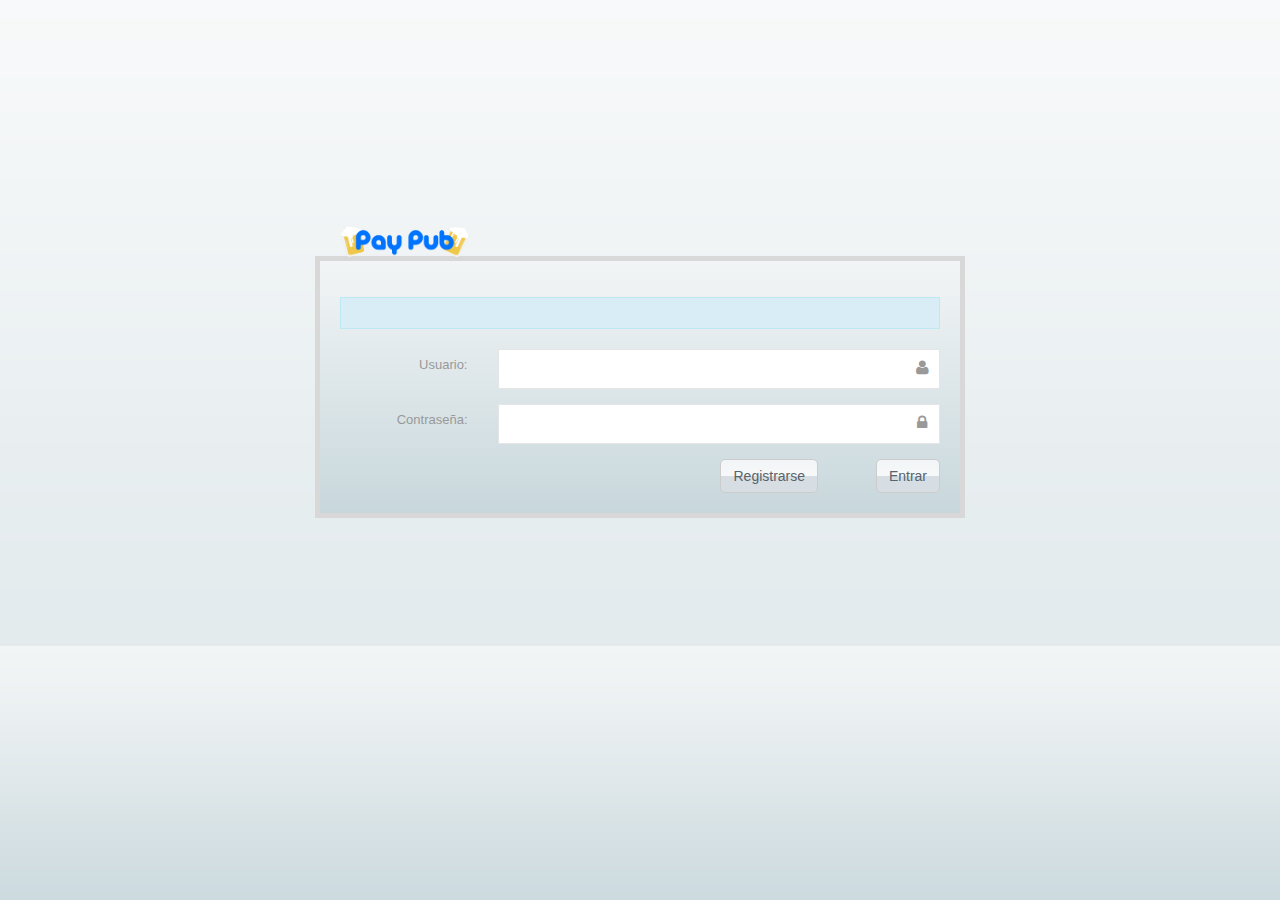
<file: index.html>
<!DOCTYPE html>
<html lang="en">
<head>
    <title>Dashboard | Dashboard</title>
    <meta charset="utf-8">
    <meta http-equiv="X-UA-Compatible" content="IE=edge,chrome=1">
    <meta name="viewport" content="width=device-width, initial-scale=1.0">
    <link rel="shortcut icon" href="images/icons/favicon.ico">
    <link rel="apple-touch-icon" href="images/icons/favicon.png">
    <link rel="apple-touch-icon" sizes="72x72" href="images/icons/favicon-72x72.png">
    <link rel="apple-touch-icon" sizes="114x114" href="images/icons/favicon-114x114.png">
    <!--Loading bootstrap css-->
    <link type="text/css" rel="stylesheet" href="http://fonts.googleapis.com/css?family=Open+Sans:400italic,400,300,700">
    <link type="text/css" rel="stylesheet" href="http://fonts.googleapis.com/css?family=Oswald:400,700,300">
    <link type="text/css" rel="stylesheet" href="styles/jquery-ui-1.10.4.custom.min.css">
    <link type="text/css" rel="stylesheet" href="styles/font-awesome.min.css">
    <link type="text/css" rel="stylesheet" href="styles/bootstrap.min.css">
    <link type="text/css" rel="stylesheet" href="styles/animate.css">
    <link type="text/css" rel="stylesheet" href="styles/all.css">
    <link type="text/css" rel="stylesheet" href="styles/main.css">
    <link type="text/css" rel="stylesheet" href="styles/style-responsive.css">
    <link type="text/css" rel="stylesheet" href="styles/zabuto_calendar.min.css">
    <link type="text/css" rel="stylesheet" href="styles/pace.css">
    <link type="text/css" rel="stylesheet" href="styles/jquery.news-ticker.css">
    <script src="//ajax.googleapis.com/ajax/libs/jquery/1.8.3/jquery.min.js"></script>
    <script>
        // Check browser support
        if (typeof(Storage) !== "undefined") {
            // Retrieve
            var sesion      = window.localStorage.getItem("sesion");
            if(sesion !== "Activada"){
                window.location.href = 'login.html';
            }
        } else {
            window.location.href = 'login.html';
        }
    </script>
</head>
<body>
    <div>
        <!--BEGIN TOPBAR-->
        <div id="header-topbar-option-demo" class="page-header-topbar">
            <nav id="topbar" role="navigation" style="margin-bottom: 0; " data-step="3" class="navbar navbar-default navbar-static-top">
                <div class="topbar-main" style="background:white;"><a id="menu-toggle" href="#" class="hidden-xs"><i class="fa fa-bars"></i></a>
                    <ul class="nav navbar navbar-top-links navbar-right mbn" style="text-align:right;">
                        <li class="dropdown topbar-user"><a data-hover="dropdown" href="#" class="dropdown-toggle" style="color: #0073FF;"><img src="images/avatar/profile-pic.png" alt="" class="img-responsive" style="width:35%;"/>&nbsp;<span class="hidden-xs">Pay Pub</span>&nbsp;<span class="caret"></span></a>
                            <ul class="dropdown-menu dropdown-user pull-right">
                                <li><a href="#"><i class="fa fa-user"></i>My Profile</a></li>
                                <li><a href="#" id="logout"><i class="fa fa-key"></i>Log Out</a></li>
                            </ul>
                        </li>
                    </ul>
                </div>
            </nav>
        </div>
        <!--END TOPBAR-->
        <div id="wrapper">
            <!--BEGIN PAGE WRAPPER-->
            <div id="page-wrapper" style="margin-top: 5px;">
                <!--BEGIN TITLE & BREADCRUMB PAGE-->
                <div id="title-breadcrumb-option-demo" class="page-title-breadcrumb">
                    <div class="page-header pull-left">
                        <div class="page-title" id="welcome">
                        </div>
                        <script type="text/javascript">
                            var nombreLocal     = window.localStorage.getItem("nombreLocal");
                            document.getElementById("welcome").innerHTML = "Pay Pub " + nombreLocal;
                        </script>
                    </div>
                    <div class="clearfix">
                    </div>
                </div>
                <!--END TITLE & BREADCRUMB PAGE-->
                <!--BEGIN CONTENT-->
                <div class="page-content" style="max-height: 0px;">
                    <div id="tab-general">
                        <div id="sum_box" class="row mbl">
                            <div class="col-sm-6 col-md-3">
                                <div class="panel income db mbm" id="saldos">
                                    <div class="panel-body">
                                        <p class="icon">
                                            <i class="icon fa fa-money"></i>
                                        </p>
                                        <h4 class="value">
                                            <span>Añadir Saldo</span>
                                        </h4>
                                        <br>
                                        <p class="description">
                                            Presione para añadir saldo a un cliente
                                        </p>
                                        <div class="progress progress-sm mbn">
                                            <div role="progressbar" aria-valuenow="80" aria-valuemin="0" aria-valuemax="100"
                                                style="width: 100%;" class="progress-bar progress-bar-success">
                                            </div>
                                        </div>
                                    </div>
                                </div>
                            </div>
                            <div class="col-sm-6 col-md-3">
                                <div class="panel profit db mbm" id="ejecutar">
                                    <div class="panel-body">
                                        <p class="icon">
                                            <i class="icon fa fa-credit-card"></i>
                                        </p>
                                        <h4 class="value">
                                            <span>Realizar Cobro</span></h4>
                                        <p class="description">
                                            Presione aquí para Cobrar</p>
                                            
                                        <div class="progress progress-sm mbn">
                                            <div role="progressbar" aria-valuenow="60" aria-valuemin="0" aria-valuemax="100"
                                                style="width: 100%;" class="progress-bar progress-bar-info">
                                            </div>
                                        </div>
                                    </div>
                                </div>
                            </div>
                        </div>

                    </div>
                </div>
                <!--END CONTENT-->
            </div>
            <!--END PAGE WRAPPER-->
        </div>
    </div>
    <script src="script/jquery-1.10.2.min.js"></script>
    <script src="script/jquery-migrate-1.2.1.min.js"></script>
    <script src="script/jquery-ui.js"></script>
    <script src="script/bootstrap.min.js"></script>
    <script src="script/bootstrap-hover-dropdown.js"></script>
    <script src="script/html5shiv.js"></script>
    <script src="script/respond.min.js"></script>
    <script src="script/jquery.metisMenu.js"></script>
    <script src="script/jquery.slimscroll.js"></script>
    <script src="script/jquery.cookie.js"></script>
    <script src="script/icheck.min.js"></script>
    <script src="script/custom.min.js"></script>
    <script src="script/jquery.news-ticker.js"></script>
    <script src="script/jquery.menu.js"></script>
    <script src="script/pace.min.js"></script>
    <script src="script/holder.js"></script>
    <script src="script/responsive-tabs.js"></script>
    <script src="script/jquery.flot.js"></script>
    <script src="script/jquery.flot.categories.js"></script>
    <script src="script/jquery.flot.pie.js"></script>
    <script src="script/jquery.flot.tooltip.js"></script>
    <script src="script/jquery.flot.resize.js"></script>
    <script src="script/jquery.flot.fillbetween.js"></script>
    <script src="script/jquery.flot.stack.js"></script>
    <script src="script/jquery.flot.spline.js"></script>
    <script src="script/zabuto_calendar.min.js"></script>
    <script src="script/index.js"></script>
    <!--CORE JAVASCRIPT-->
    <script src="script/main.js"></script>
    <script type="text/javascript">
    $("#ejecutar").click(function(){
        window.location.href = 'metodo.html';
    });
    </script>
    <script type="text/javascript">
    $("#saldos").click(function(){
        window.location.href = 'saldos.html';
    });
    </script>
    <script type="text/javascript">
    var id              = window.localStorage.getItem("id");
    var nomEncargado    = window.localStorage.getItem("nomEncargado");
    var apeEncargado    = window.localStorage.getItem("apeEncargado");
    var fono            = window.localStorage.getItem("fono");
    var direccion       = window.localStorage.getItem("direccion");
    var comuna          = window.localStorage.getItem("comuna");
    var ciudad          = window.localStorage.getItem("ciudad");
    var rut             = window.localStorage.getItem("rut");
    var correo          = window.localStorage.getItem("correo");
    var usuario         = window.localStorage.getItem("usuario");
    var giro            = window.localStorage.getItem("giro");
    
    </script>
    <script type="text/javascript">
    $("#logout").click(function(){
        window.localStorage.clear();
        window.location.replace('login.html');
    });
    </script>
</body>
</html>
</file>
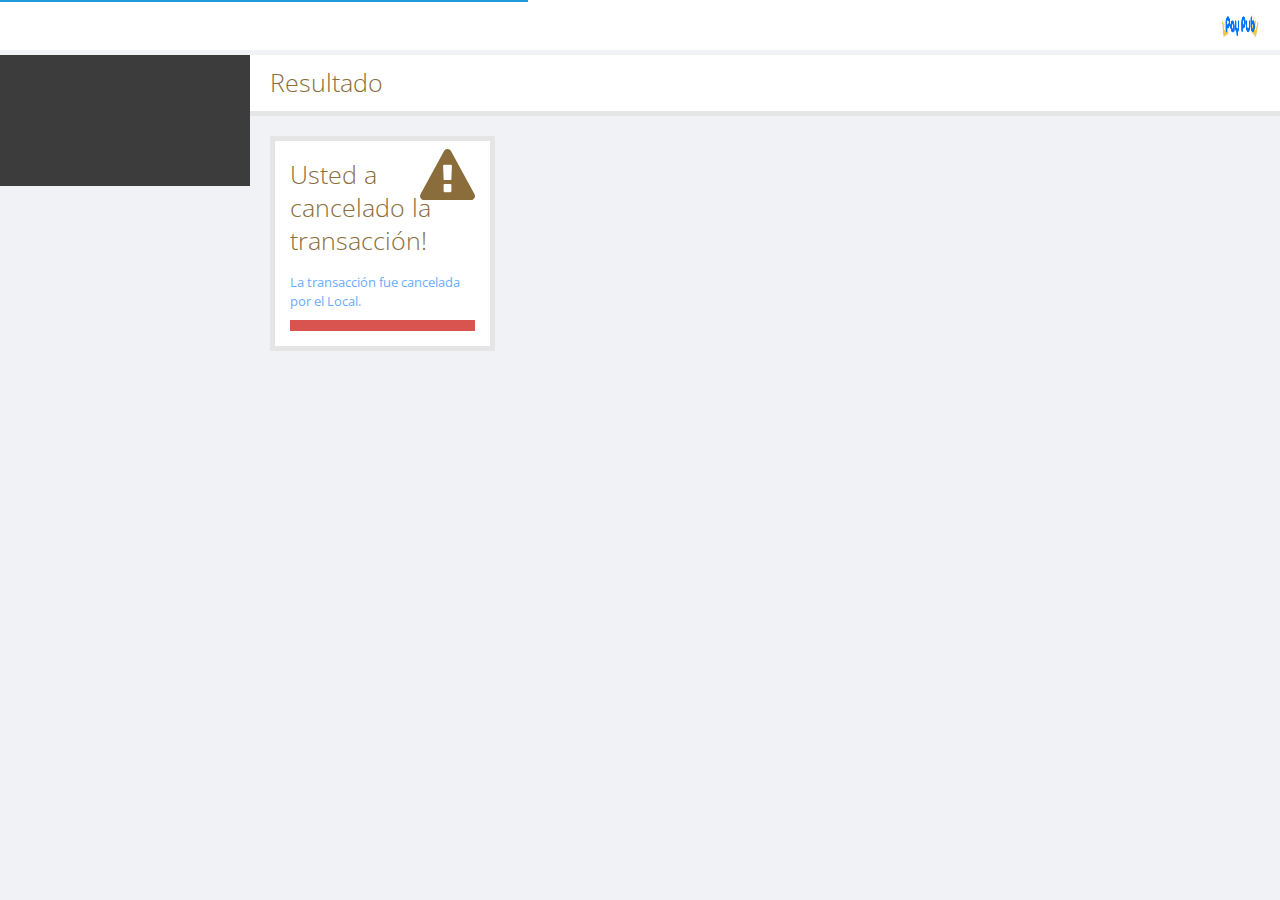
<file: cancel.html>
<!DOCTYPE html>
<html lang="en">
<head>
    <title>Dashboard | Dashboard</title>
    <meta charset="utf-8">
    <meta http-equiv="X-UA-Compatible" content="IE=edge,chrome=1">
    <meta name="viewport" content="width=device-width, initial-scale=1.0">
    <link rel="shortcut icon" href="images/icons/favicon.ico">
    <link rel="apple-touch-icon" href="images/icons/favicon.png">
    <link rel="apple-touch-icon" sizes="72x72" href="images/icons/favicon-72x72.png">
    <link rel="apple-touch-icon" sizes="114x114" href="images/icons/favicon-114x114.png">
    <!--Loading bootstrap css-->
    <link type="text/css" rel="stylesheet" href="http://fonts.googleapis.com/css?family=Open+Sans:400italic,400,300,700">
    <link type="text/css" rel="stylesheet" href="http://fonts.googleapis.com/css?family=Oswald:400,700,300">
    <link type="text/css" rel="stylesheet" href="styles/jquery-ui-1.10.4.custom.min.css">
    <link type="text/css" rel="stylesheet" href="styles/font-awesome.min.css">
    <link type="text/css" rel="stylesheet" href="styles/bootstrap.min.css">
    <link type="text/css" rel="stylesheet" href="styles/animate.css">
    <link type="text/css" rel="stylesheet" href="styles/all.css">
    <link type="text/css" rel="stylesheet" href="styles/main.css">
    <link type="text/css" rel="stylesheet" href="styles/style-responsive.css">
    <link type="text/css" rel="stylesheet" href="styles/zabuto_calendar.min.css">
    <link type="text/css" rel="stylesheet" href="styles/pace.css">
    <link type="text/css" rel="stylesheet" href="styles/jquery.news-ticker.css">
    <script src="//ajax.googleapis.com/ajax/libs/jquery/1.8.3/jquery.min.js"></script>
    <style type="text/css">

    </style>
</head>
<body>
    <div>
        <!--BEGIN TOPBAR-->
        <div id="header-topbar-option-demo" class="page-header-topbar">
            <nav id="topbar" role="navigation" style="margin-bottom: 0; " data-step="3" class="navbar navbar-default navbar-static-top">
                <div class="topbar-main" style="background:white;"><a id="menu-toggle" href="#" class="hidden-xs"><i class="fa fa-bars"></i></a>
                    <ul class="nav navbar navbar-top-links navbar-right mbn" style="text-align:right;">
                        <li class="dropdown topbar-user"><a data-hover="dropdown" href="#" class="dropdown-toggle" style="color: #0073FF;"><img src="images/avatar/profile-pic.png" alt="" class="img-responsive" style="width:35%;"/>
                        </li>
                    </ul>
                </div>
            </nav>
        </div>
        <!--END TOPBAR-->
        <div id="wrapper">
            <!--BEGIN PAGE WRAPPER-->
            <div id="page-wrapper" style="margin-top: 5px;">
                <!--BEGIN TITLE & BREADCRUMB PAGE-->
                <div id="title-breadcrumb-option-demo" class="page-title-breadcrumb">
                    <div class="page-header pull-left">
                        <div class="page-title" style="color:#8a6d3b;">
                            Resultado</div>
                    </div>
                    <div class="clearfix">
                    </div>
                </div>
                <!--END TITLE & BREADCRUMB PAGE-->
                <!--BEGIN CONTENT-->
                <div class="page-content" style="max-height: 0px;">
                    <div id="tab-general">
                        <div id="sum_box" class="row mbl">
                            <div class="col-sm-6 col-md-3">
                                <div class="panel profit db mbm">
                                    <div class="panel-body">
                                        <p class="icon">
                                            <i class="icon fa fa-warning" style="color:#8a6d3b;"></i>
                                        </p>
                                        <h4 class="value">
                                            <span style="color:#8a6d3b;">Usted a cancelado la transacción!</span></h4>
                                            <br>
                                        <p class="description">
                                            La transacción fue cancelada por el Local.</p>
                                            
                                        <div class="progress progress-sm mbn">
                                            <div role="progressbar" aria-valuenow="60" aria-valuemin="0" aria-valuemax="100"
                                                style="width: 100%;" class="progress-bar progress-bar-danger">
                                            </div>
                                        </div>
                                    </div>
                                </div>
                            </div>

                        </div>

                    </div>
                </div>
                <!--END CONTENT-->
            </div>
            <!--END PAGE WRAPPER-->
        </div>
    </div>
    <script src="script/jquery-1.10.2.min.js"></script>
    <script src="script/jquery-migrate-1.2.1.min.js"></script>
    <script src="script/jquery-ui.js"></script>
    <script src="script/bootstrap.min.js"></script>
    <script src="script/bootstrap-hover-dropdown.js"></script>
    <script src="script/html5shiv.js"></script>
    <script src="script/respond.min.js"></script>
    <script src="script/jquery.metisMenu.js"></script>
    <script src="script/jquery.slimscroll.js"></script>
    <script src="script/jquery.cookie.js"></script>
    <script src="script/icheck.min.js"></script>
    <script src="script/custom.min.js"></script>
    <script src="script/jquery.news-ticker.js"></script>
    <script src="script/jquery.menu.js"></script>
    <script src="script/pace.min.js"></script>
    <script src="script/holder.js"></script>
    <script src="script/responsive-tabs.js"></script>
    <script src="script/jquery.flot.js"></script>
    <script src="script/jquery.flot.categories.js"></script>
    <script src="script/jquery.flot.pie.js"></script>
    <script src="script/jquery.flot.tooltip.js"></script>
    <script src="script/jquery.flot.resize.js"></script>
    <script src="script/jquery.flot.fillbetween.js"></script>
    <script src="script/jquery.flot.stack.js"></script>
    <script src="script/jquery.flot.spline.js"></script>
    <script src="script/zabuto_calendar.min.js"></script>
    <script src="script/index.js"></script>
    <!--CORE JAVASCRIPT-->
    <script src="script/main.js"></script>
</body>
</html>
</file>
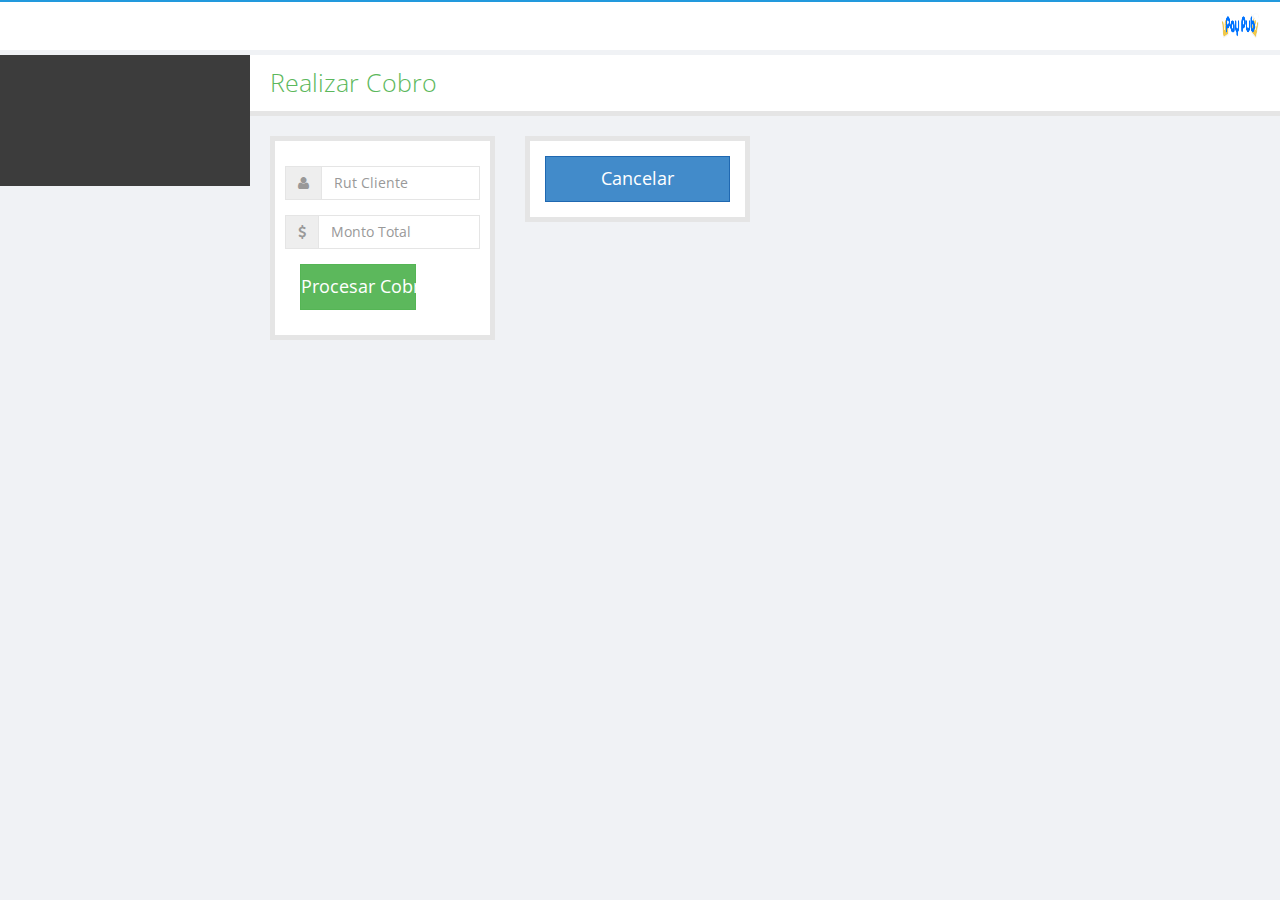
<file: cargoCloud.html>
<!DOCTYPE html>
<html lang="en">
<head>
    <title>Dashboard | Dashboard</title>
    <meta charset="utf-8">
    <meta http-equiv="X-UA-Compatible" content="IE=edge,chrome=1">
    <meta name="viewport" content="width=device-width, initial-scale=1.0">
    <link rel="shortcut icon" href="images/icons/favicon.ico">
    <link rel="apple-touch-icon" href="images/icons/favicon.png">
    <link rel="apple-touch-icon" sizes="72x72" href="images/icons/favicon-72x72.png">
    <link rel="apple-touch-icon" sizes="114x114" href="images/icons/favicon-114x114.png">
    <!--Loading bootstrap css-->
    <link type="text/css" rel="stylesheet" href="http://fonts.googleapis.com/css?family=Open+Sans:400italic,400,300,700">
    <link type="text/css" rel="stylesheet" href="http://fonts.googleapis.com/css?family=Oswald:400,700,300">
    <link type="text/css" rel="stylesheet" href="styles/jquery-ui-1.10.4.custom.min.css">
    <link type="text/css" rel="stylesheet" href="styles/font-awesome.min.css">
    <link type="text/css" rel="stylesheet" href="styles/bootstrap.min.css">
    <link type="text/css" rel="stylesheet" href="styles/animate.css">
    <link type="text/css" rel="stylesheet" href="styles/all.css">
    <link type="text/css" rel="stylesheet" href="styles/main.css">
    <link type="text/css" rel="stylesheet" href="styles/style-responsive.css">
    <link type="text/css" rel="stylesheet" href="styles/zabuto_calendar.min.css">
    <link type="text/css" rel="stylesheet" href="styles/pace.css">
    <link type="text/css" rel="stylesheet" href="styles/jquery.news-ticker.css">
    <style type="text/css">

    </style>
</head>
<body>
    <div>
        <!--BEGIN TOPBAR-->
        <div id="header-topbar-option-demo" class="page-header-topbar">
            <nav id="topbar" role="navigation" style="margin-bottom: 0; " data-step="3" class="navbar navbar-default navbar-static-top">
                <div class="topbar-main" style="background:white;"><a id="menu-toggle" href="#" class="hidden-xs"><i class="fa fa-bars"></i></a>
                    <ul class="nav navbar navbar-top-links navbar-right mbn" style="text-align:right;">
                        <li class="dropdown topbar-user"><a data-hover="dropdown" href="#" class="dropdown-toggle" style="color: #0073FF;"><img src="images/avatar/profile-pic.png" alt="" class="img-responsive" style="width:35%;"/>
                        </li>
                    </ul>
                </div>
            </nav>
        </div>
        <!--END TOPBAR-->
        <div id="wrapper">
            <!--BEGIN PAGE WRAPPER-->
            <div id="page-wrapper" style="margin-top: 5px;">
                <!--BEGIN TITLE & BREADCRUMB PAGE-->
                <div id="title-breadcrumb-option-demo" class="page-title-breadcrumb">
                    <div class="page-header pull-left">
                        <div class="page-title" style="color:#5CB85C">
                            Realizar Cobro</div>
                    </div>
                    <div class="clearfix">
                    </div>
                </div>
                <!--END TITLE & BREADCRUMB PAGE-->
                <!--BEGIN CONTENT-->
                <div class="page-content" style="height: 0;">
                    <div id="tab-general">
                        <div id="sum_box" class="row mbl">
                            <div class="col-sm-6 col-md-3">
                                <div class="panel income db mbm">
                                    <div class="panel-body" style="padding: 5px;">
                                        <form action="#" class="form-horizontal" id="forma">
                                            <div class="form-body pal">
                                                <div class="form-group input-group">
                                                    <span class="input-group-addon"><i class="fa fa-user"></i></span>
                                                    <input id="rut" name="rut" type="text" placeholder="Rut Cliente" class="form-control" required>
                                                </div>
                                                <div class="form-group input-group">
                                                    <span class="input-group-addon"><i class="fa fa-usd"></i></span>
                                                    <input id="monto" name="monto" type="number" placeholder="Monto Total" class="form-control" required>
                                                </div>
                                                <div class="form-group mbn">
                                                    <div class="col-lg-12" align="right">
                                                        <div class="form-group mbn">
                                                            <div class="col-lg-9">
                                                                <button type="submit" class="btn btn-success btn-lg btn-block">Procesar Cobro</button>
                                                            </div>
                                                        </div>
                                                    </div>
                                                </div>
                                            </div>
                                        </form>
                                    </div>
                                </div>
                            </div>
                            <div class="col-sm-6 col-md-3">
                                <div class="panel income db mbm">
                                    <div class="panel-body">
                                        <button type="button" class="btn btn-outline btn-primary btn-lg btn-block" id="volver">Cancelar</button>
                                    </div>
                                </div>
                            </div>            
                        </div>
                    </div>
                </div>
                <!--END CONTENT-->
            </div>
            <!--END PAGE WRAPPER-->
        </div>
    </div>
    <script src="//ajax.googleapis.com/ajax/libs/jquery/1.8.3/jquery.min.js"></script>
    <script src="script/jquery-1.10.2.min.js"></script>
    <script src="script/jquery-migrate-1.2.1.min.js"></script>
    <script src="script/jquery-ui.js"></script>
    <script src="script/bootstrap.min.js"></script>
    <script src="script/bootstrap-hover-dropdown.js"></script>
    <script src="script/html5shiv.js"></script>
    <script src="script/respond.min.js"></script>
    <script src="script/jquery.metisMenu.js"></script>
    <script src="script/jquery.slimscroll.js"></script>
    <script src="script/jquery.cookie.js"></script>
    <script src="script/icheck.min.js"></script>
    <script src="script/custom.min.js"></script>
    <script src="script/jquery.news-ticker.js"></script>
    <script src="script/jquery.menu.js"></script>
    <script src="script/pace.min.js"></script>
    <script src="script/holder.js"></script>
    <script src="script/responsive-tabs.js"></script>
    <script src="script/jquery.flot.js"></script>
    <script src="script/jquery.flot.categories.js"></script>
    <script src="script/jquery.flot.pie.js"></script>
    <script src="script/jquery.flot.tooltip.js"></script>
    <script src="script/jquery.flot.resize.js"></script>
    <script src="script/jquery.flot.fillbetween.js"></script>
    <script src="script/jquery.flot.stack.js"></script>
    <script src="script/jquery.flot.spline.js"></script>
    <script src="script/zabuto_calendar.min.js"></script>
    <script src="script/index.js"></script>
    <!--CORE JAVASCRIPT-->
    <script src="script/main.js"></script>
    <script type="text/javascript">
    $("#volver").click(function(){
        window.history.back();
    });
    </script>
    <script type="text/javascript">
    // Attach a submit handler to the form
    $("#forma").submit(function(event){
        // Stop form from submitting normally
        event.preventDefault();
        // Get some values from elements on the page:
        var monto = $("#monto").val();
        var rut   = $("#rut").val();
        var id    = window.localStorage.getItem("id");
        $.ajax({
            url: 'http://104.236.121.225/paypub/web/tesis/data/middle.php',
            type: 'POST',
            data: {
                'token': '1202',
                'hdnOperation': "hdnLoCobroCloud",
                'monto': monto,
                'id': id,
                'rut': rut
            },
            dataType: 'json',
            success: function (data) {
                var mensaje = data.Mensaje;
                var codigo  = data.Valor;
                if(mensaje=="Esperando Cliente"){
                    window.localStorage.setItem("codigoTran", codigo);
                    window.location.replace('espera.html');
                }else{
                    alert(mensaje);
                }
            }
        });
    });
    </script>
</body>
</html>
</file>
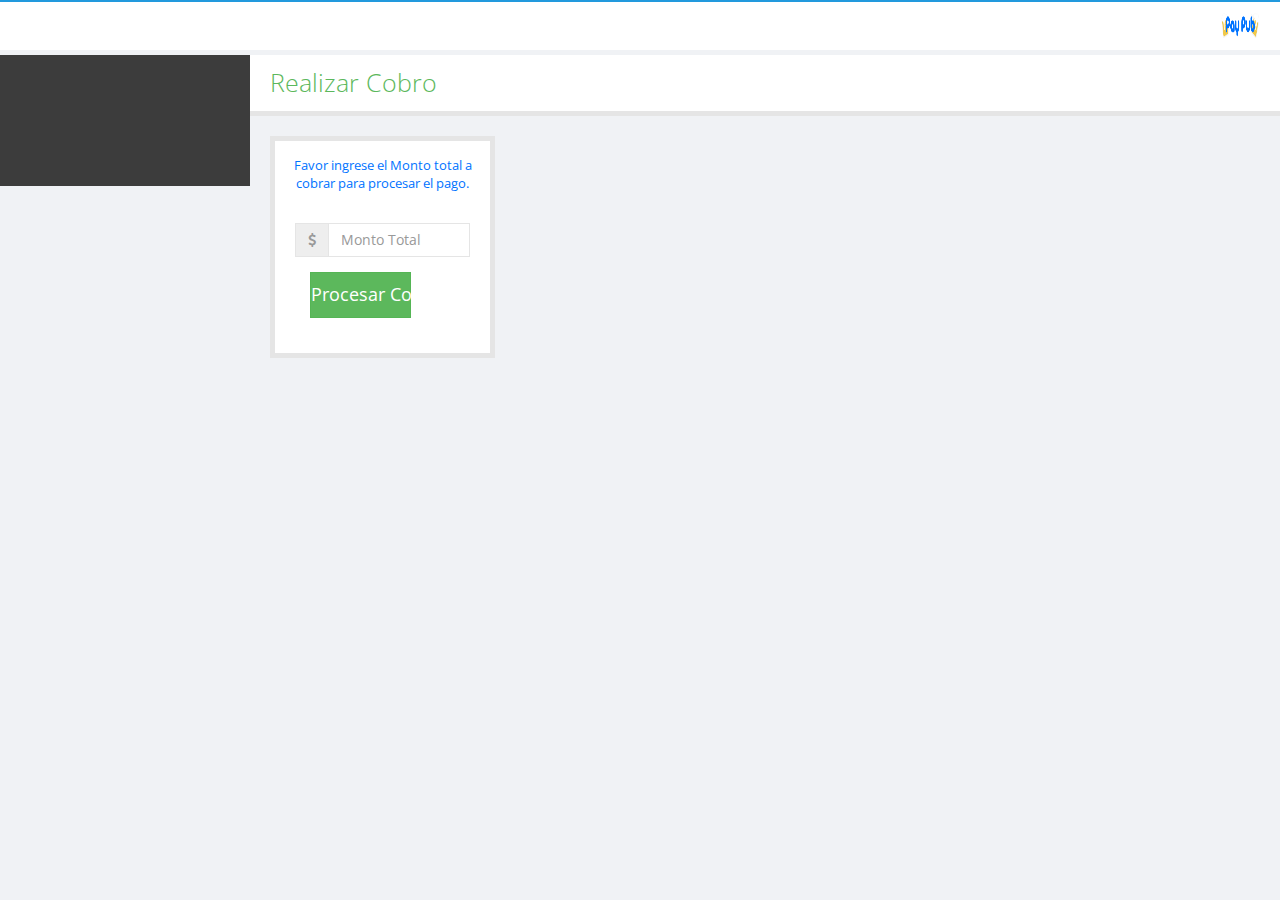
<file: cargoNFC.html>
<!DOCTYPE html>
<html lang="en">
<head>
    <title>Dashboard | Dashboard</title>
    <meta charset="utf-8">
    <meta http-equiv="X-UA-Compatible" content="IE=edge,chrome=1">
    <meta name="viewport" content="width=device-width, initial-scale=1.0">
    <link rel="shortcut icon" href="images/icons/favicon.ico">
    <link rel="apple-touch-icon" href="images/icons/favicon.png">
    <link rel="apple-touch-icon" sizes="72x72" href="images/icons/favicon-72x72.png">
    <link rel="apple-touch-icon" sizes="114x114" href="images/icons/favicon-114x114.png">
    <!--Loading bootstrap css-->
    <link type="text/css" rel="stylesheet" href="http://fonts.googleapis.com/css?family=Open+Sans:400italic,400,300,700">
    <link type="text/css" rel="stylesheet" href="http://fonts.googleapis.com/css?family=Oswald:400,700,300">
    <link type="text/css" rel="stylesheet" href="styles/jquery-ui-1.10.4.custom.min.css">
    <link type="text/css" rel="stylesheet" href="styles/font-awesome.min.css">
    <link type="text/css" rel="stylesheet" href="styles/bootstrap.min.css">
    <link type="text/css" rel="stylesheet" href="styles/animate.css">
    <link type="text/css" rel="stylesheet" href="styles/all.css">
    <link type="text/css" rel="stylesheet" href="styles/main.css">
    <link type="text/css" rel="stylesheet" href="styles/style-responsive.css">
    <link type="text/css" rel="stylesheet" href="styles/zabuto_calendar.min.css">
    <link type="text/css" rel="stylesheet" href="styles/pace.css">
    <link type="text/css" rel="stylesheet" href="styles/jquery.news-ticker.css">
    <style type="text/css">

    </style>
</head>
<body>
    <div>
        <!--BEGIN TOPBAR-->
        <div id="header-topbar-option-demo" class="page-header-topbar">
            <nav id="topbar" role="navigation" style="margin-bottom: 0; " data-step="3" class="navbar navbar-default navbar-static-top">
                <div class="topbar-main" style="background:white;"><a id="menu-toggle" href="#" class="hidden-xs"><i class="fa fa-bars"></i></a>
                    <ul class="nav navbar navbar-top-links navbar-right mbn" style="text-align:right;">
                        <li class="dropdown topbar-user"><a data-hover="dropdown" href="#" class="dropdown-toggle" style="color: #0073FF;"><img src="images/avatar/profile-pic.png" alt="" class="img-responsive" style="width:35%;"/>
                        </li>
                    </ul>
                </div>
            </nav>
        </div>
        <!--END TOPBAR-->
        <div id="wrapper">
            <!--BEGIN PAGE WRAPPER-->
            <div id="page-wrapper" style="margin-top: 5px;">
                <!--BEGIN TITLE & BREADCRUMB PAGE-->
                <div id="title-breadcrumb-option-demo" class="page-title-breadcrumb">
                    <div class="page-header pull-left">
                        <div class="page-title" style="color:#5CB85C">
                            Realizar Cobro</div>
                    </div>
                    <div class="clearfix">
                    </div>
                </div>
                <!--END TITLE & BREADCRUMB PAGE-->
                <!--BEGIN CONTENT-->
                <div class="page-content" style="height: 0;">
                    <div id="tab-general">
                        <div id="sum_box" class="row mbl">
                            <div class="col-sm-6 col-md-3">
                                <div class="panel income db mbm">
                                    <div class="panel-body">
                                        <p style="text-align: center;">Favor ingrese el Monto total a cobrar para procesar el pago.</p>
                                        <form action="#" class="form-horizontal" id="forma">
                                            <div class="form-body pal">
                                                <div class="form-group input-group">
                                                    <span class="input-group-addon"><i class="fa fa-usd"></i></span>
                                                    <input id="monto" name="monto" type="number" placeholder="Monto Total" class="form-control" required>
                                                </div>
                                                <div class="form-group mbn">
                                                    <div class="col-lg-12" align="right">
                                                        <div class="form-group mbn">
                                                            <div class="col-lg-9">
                                                                <button type="submit" class="btn btn-success btn-lg btn-block">Procesar Cobro</button>
                                                            </div>
                                                        </div>
                                                    </div>
                                                </div>
                                            </div>
                                        </form>
                                    </div>
                                </div>
                            </div>           
                        </div>
                    </div>
                </div>
                <!--END CONTENT-->
            </div>
            <!--END PAGE WRAPPER-->
        </div>
    </div>
    <script src="//ajax.googleapis.com/ajax/libs/jquery/1.8.3/jquery.min.js"></script>
    <script src="script/jquery-1.10.2.min.js"></script>
    <script src="script/jquery-migrate-1.2.1.min.js"></script>
    <script src="script/jquery-ui.js"></script>
    <script src="script/bootstrap.min.js"></script>
    <script src="script/bootstrap-hover-dropdown.js"></script>
    <script src="script/html5shiv.js"></script>
    <script src="script/respond.min.js"></script>
    <script src="script/jquery.metisMenu.js"></script>
    <script src="script/jquery.slimscroll.js"></script>
    <script src="script/jquery.cookie.js"></script>
    <script src="script/icheck.min.js"></script>
    <script src="script/custom.min.js"></script>
    <script src="script/jquery.news-ticker.js"></script>
    <script src="script/jquery.menu.js"></script>
    <script src="script/pace.min.js"></script>
    <script src="script/holder.js"></script>
    <script src="script/responsive-tabs.js"></script>
    <script src="script/jquery.flot.js"></script>
    <script src="script/jquery.flot.categories.js"></script>
    <script src="script/jquery.flot.pie.js"></script>
    <script src="script/jquery.flot.tooltip.js"></script>
    <script src="script/jquery.flot.resize.js"></script>
    <script src="script/jquery.flot.fillbetween.js"></script>
    <script src="script/jquery.flot.stack.js"></script>
    <script src="script/jquery.flot.spline.js"></script>
    <script src="script/zabuto_calendar.min.js"></script>
    <script src="script/index.js"></script>
    <!--CORE JAVASCRIPT-->
    <script src="script/main.js"></script>
    <script type="text/javascript">
    // Attach a submit handler to the form
    $("#forma").submit(function(event){
        // Stop form from submitting normally
        event.preventDefault();
        var monto = $("#monto").val();
        window.localStorage.setItem("monto", monto);
        window.location.href = 'procesando.html';
    });
    </script>
</body>
</html>
</file>
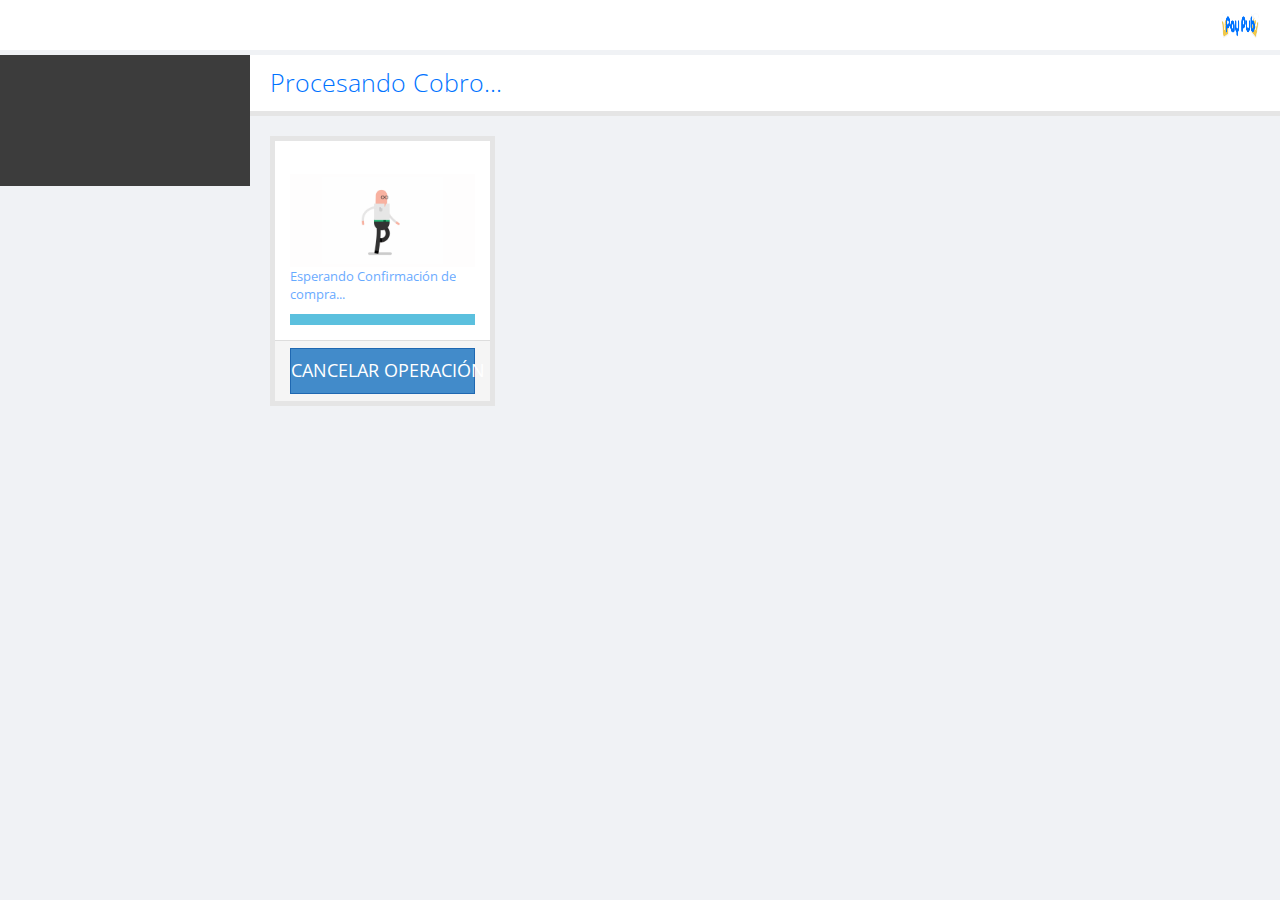
<file: espera.html>
<!DOCTYPE html>
<html lang="en">
<head>
    <title>Dashboard | Dashboard</title>
    <meta charset="utf-8">
    <meta http-equiv="X-UA-Compatible" content="IE=edge,chrome=1">
    <meta name="viewport" content="width=device-width, initial-scale=1.0">
    <link rel="shortcut icon" href="images/icons/favicon.ico">
    <link rel="apple-touch-icon" href="images/icons/favicon.png">
    <link rel="apple-touch-icon" sizes="72x72" href="images/icons/favicon-72x72.png">
    <link rel="apple-touch-icon" sizes="114x114" href="images/icons/favicon-114x114.png">
    <!--Loading bootstrap css-->
    <link type="text/css" rel="stylesheet" href="http://fonts.googleapis.com/css?family=Open+Sans:400italic,400,300,700">
    <link type="text/css" rel="stylesheet" href="http://fonts.googleapis.com/css?family=Oswald:400,700,300">
    <link type="text/css" rel="stylesheet" href="styles/jquery-ui-1.10.4.custom.min.css">
    <link type="text/css" rel="stylesheet" href="styles/font-awesome.min.css">
    <link type="text/css" rel="stylesheet" href="styles/bootstrap.min.css">
    <link type="text/css" rel="stylesheet" href="styles/animate.css">
    <link type="text/css" rel="stylesheet" href="styles/all.css">
    <link type="text/css" rel="stylesheet" href="styles/main.css">
    <link type="text/css" rel="stylesheet" href="styles/style-responsive.css">
    <link type="text/css" rel="stylesheet" href="styles/zabuto_calendar.min.css">
    <link type="text/css" rel="stylesheet" href="styles/pace.css">
    <link type="text/css" rel="stylesheet" href="styles/jquery.news-ticker.css">
    <script src="//ajax.googleapis.com/ajax/libs/jquery/1.8.3/jquery.min.js"></script>
    <style type="text/css">

    </style>
</head>
<body>
    <div>
        <!--BEGIN TOPBAR-->
        <div id="header-topbar-option-demo" class="page-header-topbar">
            <nav id="topbar" role="navigation" style="margin-bottom: 0; " data-step="3" class="navbar navbar-default navbar-static-top">
                <div class="topbar-main" style="background:white;"><a id="menu-toggle" href="#" class="hidden-xs"><i class="fa fa-bars"></i></a>
                    <ul class="nav navbar navbar-top-links navbar-right mbn" style="text-align:right;">
                        <li class="dropdown topbar-user"><a data-hover="dropdown" href="#" class="dropdown-toggle" style="color: #0073FF;"><img src="images/avatar/profile-pic.png" alt="" class="img-responsive" style="width:35%;"/>
                        </li>
                    </ul>
                </div>
            </nav>
        </div>
        <!--END TOPBAR-->
        <div id="wrapper">
            <!--BEGIN PAGE WRAPPER-->
            <div id="page-wrapper" style="margin-top: 5px;">
                <!--BEGIN TITLE & BREADCRUMB PAGE-->
                <div id="title-breadcrumb-option-demo" class="page-title-breadcrumb">
                    <div class="page-header pull-left">
                        <div class="page-title" >
                            Procesando Cobro...</div>
                    </div>
                    <div class="clearfix">
                    </div>
                </div>
                <!--END TITLE & BREADCRUMB PAGE-->
                <!--BEGIN CONTENT-->
                <div class="page-content" style="max-height: 0px;">
                    <div id="tab-general">
                        <div id="sum_box" class="row mbl">
                            <div class="col-sm-6 col-md-3">
                                <div class="panel profit db mbm">
                                    <div class="panel-body">
                                        <br>
                                        <img src="images/Charector.gif" class="img-responsive"/>
                                        <p class="description">
                                            Esperando Confirmación de compra...</p>
                                            
                                        <div class="progress progress-sm mbn">
                                            <div role="progressbar" aria-valuenow="60" aria-valuemin="0" aria-valuemax="100"
                                                style="width: 100%;" class="progress-bar progress-bar-info">
                                            </div>
                                        </div>
                                    </div>
                                    <div class="panel-footer">
                                        <button type="button" class="btn btn-primary btn-lg btn-block" id="cancelar">CANCELAR OPERACIÓN</button>
                                    </div>
                                </div>
                            </div>

                        </div>

                    </div>
                </div>
                <!--END CONTENT-->
            </div>
            <!--END PAGE WRAPPER-->
        </div>
    </div>
    <script src="script/jquery-1.10.2.min.js"></script>
    <script src="script/jquery-migrate-1.2.1.min.js"></script>
    <script src="script/jquery-ui.js"></script>
    <script src="script/bootstrap.min.js"></script>
    <script src="script/bootstrap-hover-dropdown.js"></script>
    <script src="script/html5shiv.js"></script>
    <script src="script/respond.min.js"></script>
    <script src="script/jquery.metisMenu.js"></script>
    <script src="script/jquery.slimscroll.js"></script>
    <script src="script/jquery.cookie.js"></script>
    <script src="script/icheck.min.js"></script>
    <script src="script/custom.min.js"></script>
    <script src="script/jquery.news-ticker.js"></script>
    <script src="script/jquery.menu.js"></script>
    <script src="script/pace.min.js"></script>
    <script src="script/holder.js"></script>
    <script src="script/responsive-tabs.js"></script>
    <script src="script/jquery.flot.js"></script>
    <script src="script/jquery.flot.categories.js"></script>
    <script src="script/jquery.flot.pie.js"></script>
    <script src="script/jquery.flot.tooltip.js"></script>
    <script src="script/jquery.flot.resize.js"></script>
    <script src="script/jquery.flot.fillbetween.js"></script>
    <script src="script/jquery.flot.stack.js"></script>
    <script src="script/jquery.flot.spline.js"></script>
    <script src="script/zabuto_calendar.min.js"></script>
    <script src="script/index.js"></script>
    <!--CORE JAVASCRIPT-->
    <script src="script/main.js"></script>
    <script type="text/javascript">
    $("#cancelar").click(function(){
        var codigo   = window.localStorage.getItem("codigoTran");
        $.ajax({
            url: 'http://liseven.cl/tesis/data/middle.php',
            type: 'POST',
            data: {
                'token': '1202',
                'hdnOperation': "hdnLoCobroCancel",
                'codigo': codigo
            },
            dataType: 'json',
            success: function (data) {
                var mensaje = data.Mensaje;
                var estado  = data.Valor;
                if(mensaje=="Task Completed"){
                    window.location.replace('cancel.html');
                    window.localStorage.removeItem('codigoTran');
                }
            }
        });
    });
    </script>
    <script type="text/javascript">
        var contador = 0;
        function laCuentaPorFavor(){
            var codigo   = window.localStorage.getItem("codigoTran");
            
            $.ajax({
                url: 'http://104.236.121.225/paypub/web/tesis/data/middle.php',
                type: 'POST',
                data: {
                    'token': '1202',
                    'hdnOperation': "hdnLoCobroCheck",
                    'codigo': codigo
                },
                dataType: 'json',
                success: function (data) {
                    var mensaje = data.Mensaje;
                    var estado  = data.Valor;
                    if(mensaje=="Task Completed"){
                        switch(estado){
                            case '1':
                                window.location.replace('success.html');
                                window.localStorage.removeItem('codigoTran');
                                break;

                            case '2':
                                window.location.replace('fail.html');
                                window.localStorage.removeItem('codigoTran');
                                break;

                            default:
                                contador++;
                                console.log(contador);
                                break;
                        }
                    }else{
                        alert(mensaje);
                    }
                }
            });

        }
        setInterval(laCuentaPorFavor, 1000);    
    </script>
</body>
</html>
</file>
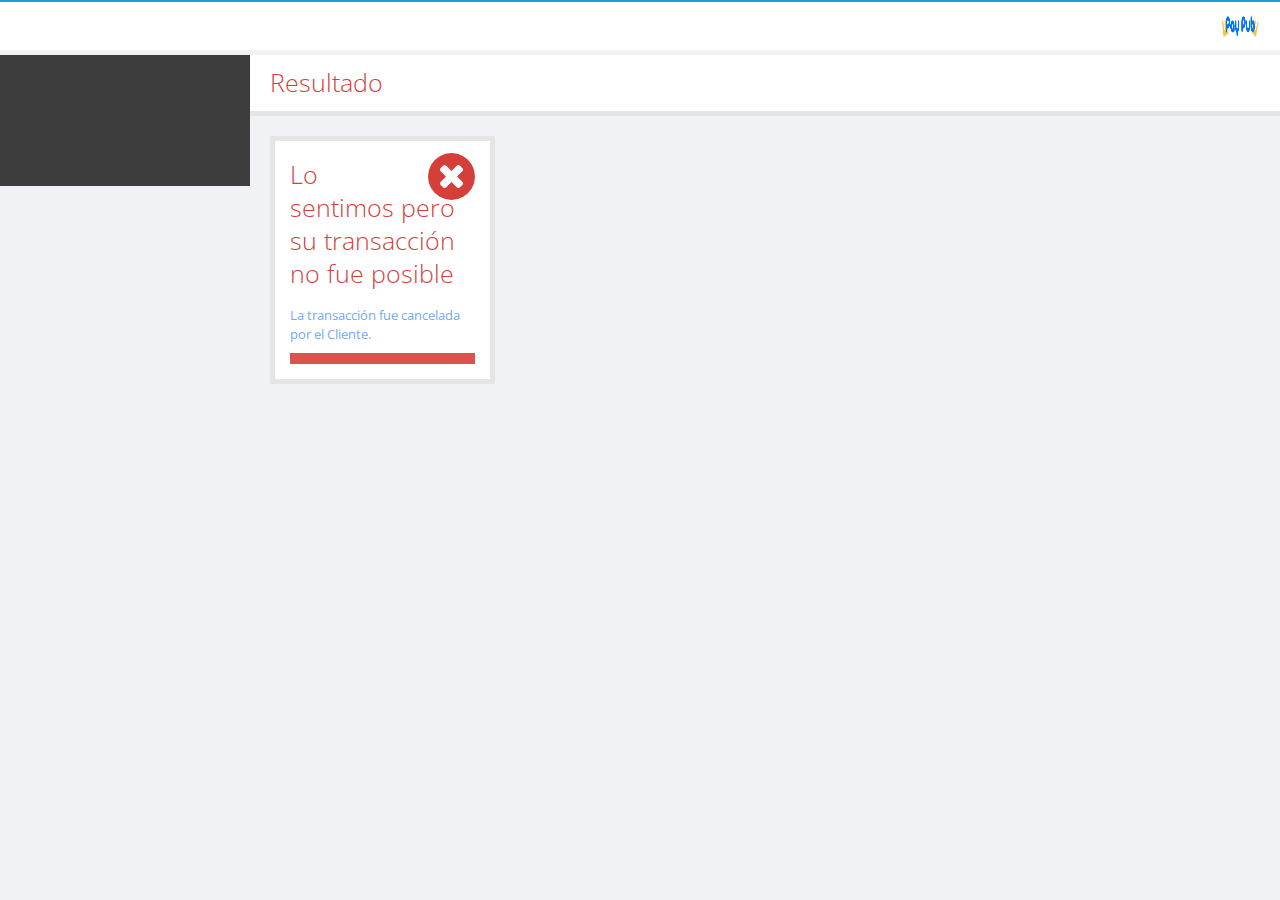
<file: fail.html>
<!DOCTYPE html>
<html lang="en">
<head>
    <title>Dashboard | Dashboard</title>
    <meta charset="utf-8">
    <meta http-equiv="X-UA-Compatible" content="IE=edge,chrome=1">
    <meta name="viewport" content="width=device-width, initial-scale=1.0">
    <link rel="shortcut icon" href="images/icons/favicon.ico">
    <link rel="apple-touch-icon" href="images/icons/favicon.png">
    <link rel="apple-touch-icon" sizes="72x72" href="images/icons/favicon-72x72.png">
    <link rel="apple-touch-icon" sizes="114x114" href="images/icons/favicon-114x114.png">
    <!--Loading bootstrap css-->
    <link type="text/css" rel="stylesheet" href="http://fonts.googleapis.com/css?family=Open+Sans:400italic,400,300,700">
    <link type="text/css" rel="stylesheet" href="http://fonts.googleapis.com/css?family=Oswald:400,700,300">
    <link type="text/css" rel="stylesheet" href="styles/jquery-ui-1.10.4.custom.min.css">
    <link type="text/css" rel="stylesheet" href="styles/font-awesome.min.css">
    <link type="text/css" rel="stylesheet" href="styles/bootstrap.min.css">
    <link type="text/css" rel="stylesheet" href="styles/animate.css">
    <link type="text/css" rel="stylesheet" href="styles/all.css">
    <link type="text/css" rel="stylesheet" href="styles/main.css">
    <link type="text/css" rel="stylesheet" href="styles/style-responsive.css">
    <link type="text/css" rel="stylesheet" href="styles/zabuto_calendar.min.css">
    <link type="text/css" rel="stylesheet" href="styles/pace.css">
    <link type="text/css" rel="stylesheet" href="styles/jquery.news-ticker.css">
    <script src="//ajax.googleapis.com/ajax/libs/jquery/1.8.3/jquery.min.js"></script>
    <style type="text/css">

    </style>
</head>
<body>
    <div>
        <!--BEGIN TOPBAR-->
        <div id="header-topbar-option-demo" class="page-header-topbar">
            <nav id="topbar" role="navigation" style="margin-bottom: 0; " data-step="3" class="navbar navbar-default navbar-static-top">
                <div class="topbar-main" style="background:white;"><a id="menu-toggle" href="#" class="hidden-xs"><i class="fa fa-bars"></i></a>
                    <ul class="nav navbar navbar-top-links navbar-right mbn" style="text-align:right;">
                        <li class="dropdown topbar-user"><a data-hover="dropdown" href="#" class="dropdown-toggle" style="color: #0073FF;"><img src="images/avatar/profile-pic.png" alt="" class="img-responsive" style="width:35%;"/>
                        </li>
                    </ul>
                </div>
            </nav>
        </div>
        <!--END TOPBAR-->
        <div id="wrapper">
            <!--BEGIN PAGE WRAPPER-->
            <div id="page-wrapper" style="margin-top: 5px;">
                <!--BEGIN TITLE & BREADCRUMB PAGE-->
                <div id="title-breadcrumb-option-demo" class="page-title-breadcrumb">
                    <div class="page-header pull-left">
                        <div class="page-title" style="color:#d43f3a;">
                            Resultado</div>
                    </div>
                    <div class="clearfix">
                    </div>
                </div>
                <!--END TITLE & BREADCRUMB PAGE-->
                <!--BEGIN CONTENT-->
                <div class="page-content" style="max-height: 0px;">
                    <div id="tab-general">
                        <div id="sum_box" class="row mbl">
                            <div class="col-sm-6 col-md-3">
                                <div class="panel profit db mbm">
                                    <div class="panel-body">
                                        <p class="icon">
                                            <i class="icon fa fa-times-circle" style="color:#d43f3a;"></i>
                                        </p>
                                        <h4 class="value">
                                            <span style="color:#d43f3a;">Lo sentimos pero su transacción no fue posible</span></h4>
                                            <br>
                                        <p class="description">
                                            La transacción fue cancelada por el Cliente.</p>
                                            
                                        <div class="progress progress-sm mbn">
                                            <div role="progressbar" aria-valuenow="60" aria-valuemin="0" aria-valuemax="100"
                                                style="width: 100%;" class="progress-bar progress-bar-danger">
                                            </div>
                                        </div>
                                    </div>
                                </div>
                            </div>

                        </div>

                    </div>
                </div>
                <!--END CONTENT-->
            </div>
            <!--END PAGE WRAPPER-->
        </div>
    </div>
    <script src="script/jquery-1.10.2.min.js"></script>
    <script src="script/jquery-migrate-1.2.1.min.js"></script>
    <script src="script/jquery-ui.js"></script>
    <script src="script/bootstrap.min.js"></script>
    <script src="script/bootstrap-hover-dropdown.js"></script>
    <script src="script/html5shiv.js"></script>
    <script src="script/respond.min.js"></script>
    <script src="script/jquery.metisMenu.js"></script>
    <script src="script/jquery.slimscroll.js"></script>
    <script src="script/jquery.cookie.js"></script>
    <script src="script/icheck.min.js"></script>
    <script src="script/custom.min.js"></script>
    <script src="script/jquery.news-ticker.js"></script>
    <script src="script/jquery.menu.js"></script>
    <script src="script/pace.min.js"></script>
    <script src="script/holder.js"></script>
    <script src="script/responsive-tabs.js"></script>
    <script src="script/jquery.flot.js"></script>
    <script src="script/jquery.flot.categories.js"></script>
    <script src="script/jquery.flot.pie.js"></script>
    <script src="script/jquery.flot.tooltip.js"></script>
    <script src="script/jquery.flot.resize.js"></script>
    <script src="script/jquery.flot.fillbetween.js"></script>
    <script src="script/jquery.flot.stack.js"></script>
    <script src="script/jquery.flot.spline.js"></script>
    <script src="script/zabuto_calendar.min.js"></script>
    <script src="script/index.js"></script>
    <!--CORE JAVASCRIPT-->
    <script src="script/main.js"></script>
</body>
</html>
</file>
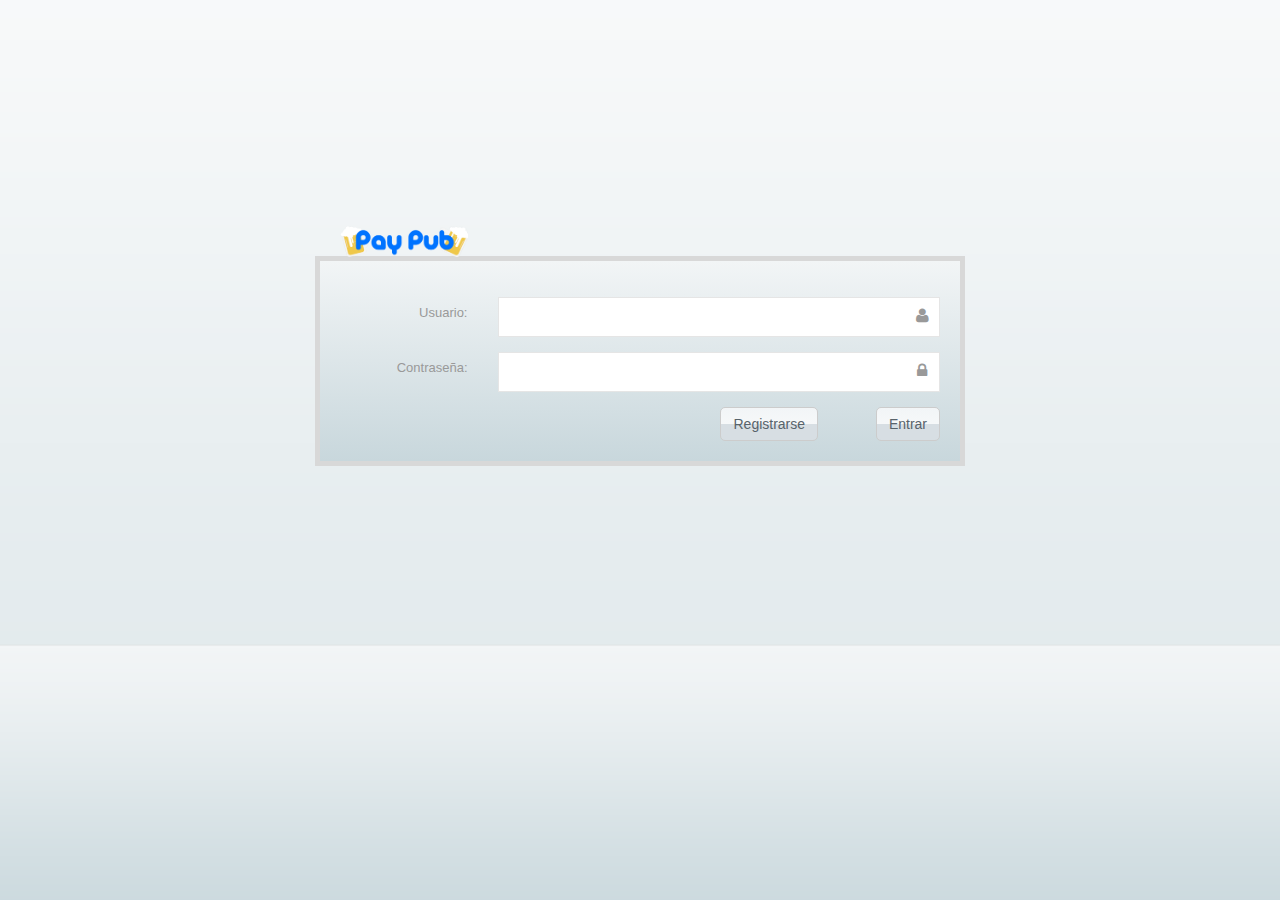
<file: Login.html>
<!DOCTYPE html>
<html lang="en">
<head>
    <title>Login</title>
    <meta charset="utf-8">
    <meta http-equiv="X-UA-Compatible" content="IE=edge">
    <meta name="viewport" content="width=device-width, initial-scale=1.0">
    <link type="text/css" href="http://fonts.googleapis.com/css?family=Open+Sans:400italic,700italic,800italic,400,700,800">
    <link type="text/css" rel="stylesheet" href="http://fonts.googleapis.com/css?family=Oswald:400,700,300">
    <link type="text/css" rel="stylesheet" href="styles/font-awesome.min.css">
    <link type="text/css" rel="stylesheet" href="styles/bootstrap.min.css">
    <link type="text/css" rel="stylesheet" href="styles/animate.css">
    <link type="text/css" rel="stylesheet" href="styles/all.css">
    <link type="text/css" rel="stylesheet" href="styles/main.css">
    <link type="text/css" rel="stylesheet" href="styles/style-responsive.css">
</head>
<body style="background: url('images/bg/bg.png') center center fixed; max-height:50%;">
    <div class="page-form">
        <div class="panel panel-blue">
            <div class="panel-body pan">
                <form action="#" class="form-horizontal" id="forma">
                    <div class="form-body pal">
                        <div class="form-group">
                            <div class="col-md-3">
                                <img src="images/avatar/profile-pic.png" class="img-responsive" style="margin-top: -55px;" />
                            </div>
                        </div>
                        <div class="form-group">
                            <label for="inputName" class="col-md-3 control-label">
                                Usuario:</label>
                            <div class="col-md-9">
                                <div class="input-icon right">
                                    <i class="fa fa-user"></i>
                                    <input id="usuario" name="usuario" type="text" placeholder="" class="form-control" required/></div>
                            </div>
                        </div>
                        <div class="form-group">
                            <label for="inputPassword" class="col-md-3 control-label">
                                Contraseña:</label>
                            <div class="col-md-9">
                                <div class="input-icon right">
                                    <i class="fa fa-lock"></i>
                                    <input id="pass" name="pass" type="password" placeholder="" class="form-control" required/></div>
                            </div>
                        </div>
                        <div class="form-group mbn">
                            <div class="col-lg-12" align="right">
                                <div class="form-group mbn">
                                    <div class="col-lg-3">
                                        &nbsp;
                                    </div>
                                    <div class="col-lg-9">
                                        <a href="registro.html" class="btn btn-default">Registrarse</a>&nbsp;&nbsp;&nbsp;&nbsp;&nbsp;&nbsp;&nbsp;&nbsp;&nbsp;&nbsp;&nbsp;&nbsp;&nbsp;&nbsp;&nbsp;
                                        <button type="submit" class="btn btn-default">Entrar</button>
                                    </div>
                                </div>
                            </div>
                        </div>
                    </div>
                </form>
            </div>
        </div>
    </div>
    <script src="https://code.jquery.com/jquery-1.10.2.js"></script>
    <script type="text/javascript">
    // Attach a submit handler to the form
    $("#forma").submit(function(event){
        // Stop form from submitting normally
        event.preventDefault();
        
            // Get some values from elements on the page:
            var passw   = $("#pass").val();
            var usuario  = $("#usuario").val();
            // Send the data using post
            $.ajax({
            url: 'http://camilo.jorgecantantecumbia.cl/middle.php',
            type: 'POST',
            data: {
                'token': '17317',
                'hdnOperation': "hdnLoLogin",
                'usuario': usuario,
                'pass': passw
            },
            dataType: 'json',
            success: function (data) {
                var mensaje = data.Mensaje;
                if(mensaje!=="Login Fallido"){
                    var ide             =  data.ID_LOCAL;
                    var nomEncargado    =  data.NOM_ENCARGADO_LOCAL;
                    var apeEncargado    =  data.APE_ENCARGADO_LOCAL;
                    var nombreLocal     =  data.NOMBRE_LOCAL;
                    var fono            =  data.FONO_LOCAL;
                    var direccion       =  data.DIRECCION_LOCAL;
                    var comuna          =  data.COMUNA_LOCAL;
                    var ciudad          =  data.CIUDAD_LOCAL;
                    var rut             =  data.RUT_LOCAL;
                    var correo          =  data.CORREO_LOCAL;
                    var usuario         =  data.USUARIO_LOCAL;
                    var giro            =  data.GIRO_LOCAL;
                    window.localStorage.setItem("id", ide);
                    window.localStorage.setItem("nomEncargado", nomEncargado);
                    window.localStorage.setItem("apeEncargado", apeEncargado);
                    window.localStorage.setItem("nombreLocal", nombreLocal);
                    window.localStorage.setItem("fono", fono);
                    window.localStorage.setItem("direccion", direccion);
                    window.localStorage.setItem("comuna", comuna);
                    window.localStorage.setItem("ciudad", ciudad);
                    window.localStorage.setItem("rut", rut);
                    window.localStorage.setItem("correo", correo);
                    window.localStorage.setItem("usuario", usuario);
                    window.localStorage.setItem("giro", giro);
                    window.localStorage.setItem("sesion", 'Activada');
                    window.location.href = 'index.html';
                }else{
                    console.log('nada');
                    alert(mensaje + ', error de usuario o contraseña');
                }
            }
        });
    });
    </script>
</body>
</html>
</file>
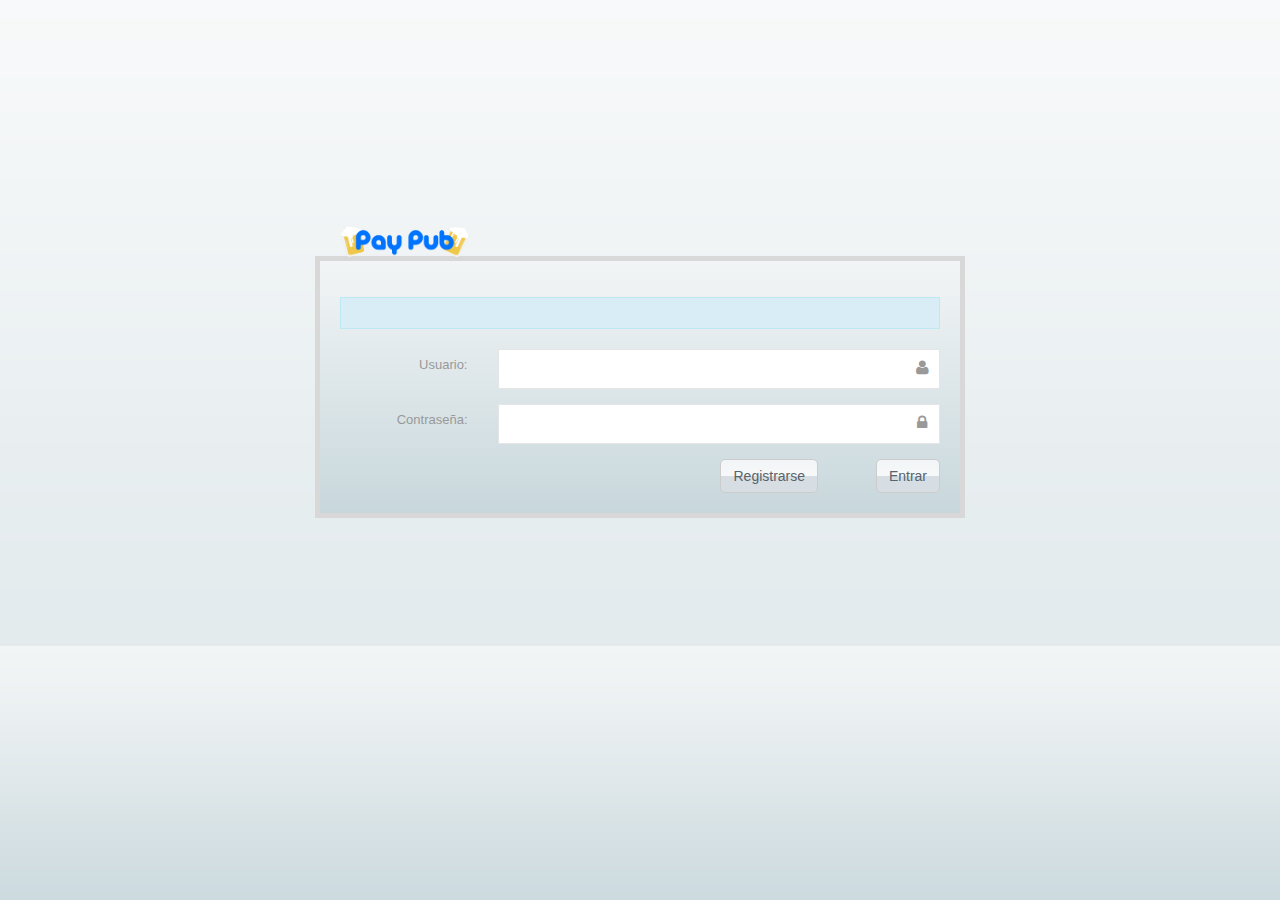
<file: login.html>
<!DOCTYPE html>
<html lang="en">
<head>
    <title>Login</title>
    <meta charset="utf-8">
    <meta http-equiv="X-UA-Compatible" content="IE=edge">
    <meta name="viewport" content="width=device-width, initial-scale=1.0">
    <link type="text/css" href="http://fonts.googleapis.com/css?family=Open+Sans:400italic,700italic,800italic,400,700,800">
    <link type="text/css" rel="stylesheet" href="http://fonts.googleapis.com/css?family=Oswald:400,700,300">
    <link type="text/css" rel="stylesheet" href="styles/font-awesome.min.css">
    <link type="text/css" rel="stylesheet" href="styles/bootstrap.min.css">
    <link type="text/css" rel="stylesheet" href="styles/animate.css">
    <link type="text/css" rel="stylesheet" href="styles/all.css">
    <link type="text/css" rel="stylesheet" href="styles/main.css">
    <link type="text/css" rel="stylesheet" href="styles/style-responsive.css">
    <script src="//ajax.googleapis.com/ajax/libs/jquery/1.8.3/jquery.min.js"></script>
</head>
<body style="background: url('images/bg/bg.png') center center fixed; max-height:50%;">
    <div class="page-form">
        <div class="panel panel-blue">
            <div class="panel-body pan">
                <form action="#" class="form-horizontal" id="forma">
                    <div class="form-body pal">
                        <div class="form-group">
                            <div class="col-md-3">
                                <img src="images/avatar/profile-pic.png" class="img-responsive" style="margin-top: -55px;" />
                            </div>
                        </div>
                        <div class="alert alert-info" id="info">
                        
                        </div>
                        <div class="form-group">
                            <label for="inputName" class="col-md-3 control-label">
                                Usuario:</label>
                            <div class="col-md-9">
                                <div class="input-icon right">
                                    <i class="fa fa-user"></i>
                                    <input id="usuario" name="usuario" type="text" placeholder="" class="form-control" required/></div>
                            </div>
                        </div>
                        <div class="form-group">
                            <label for="inputPassword" class="col-md-3 control-label">
                                Contraseña:</label>
                            <div class="col-md-9">
                                <div class="input-icon right">
                                    <i class="fa fa-lock"></i>
                                    <input id="pass" name="pass" type="password" placeholder="" class="form-control" required/></div>
                            </div>
                        </div>
                        <div class="form-group mbn">
                            <div class="col-lg-12" align="right">
                                <div class="form-group mbn">
                                    <div class="col-lg-3">
                                        &nbsp;
                                    </div>
                                    <div class="col-lg-9">
                                        <a href="registro.html" class="btn btn-default">Registrarse</a>&nbsp;&nbsp;&nbsp;&nbsp;&nbsp;&nbsp;&nbsp;&nbsp;&nbsp;&nbsp;&nbsp;&nbsp;&nbsp;&nbsp;&nbsp;
                                        <button type="submit" class="btn btn-default">Entrar</button>
                                    </div>
                                </div>
                            </div>
                        </div>
                    </div>
                </form>
            </div>
        </div>
    </div>
    <script src="https://code.jquery.com/jquery-1.10.2.js"></script>
    <script type="text/javascript">
    // Attach a submit handler to the form
    $("#forma").submit(function(event){
        // Stop form from submitting normally
        event.preventDefault();
        
            // Get some values from elements on the page:
            var passw   = $("#pass").val();
            var usuario  = $("#usuario").val();
            // Send the data using post
            $.ajax({
            url: 'http://104.236.121.225/paypub/web/tesis/data/middle.php',
            type: 'POST',
            data: {
                'token': '17317',
                'hdnOperation': "hdnLoLogin",
                'usuario': usuario,
                'pass': passw
            },
            dataType: 'json',
            success: function (data) {
                var mensaje = data.Mensaje;
                if(mensaje!=="Login Fallido"){
                    var ide             =  data.ID_LOCAL;
                    var nomEncargado    =  data.NOM_ENCARGADO_LOCAL;
                    var apeEncargado    =  data.APE_ENCARGADO_LOCAL;
                    var nombreLocal     =  data.NOMBRE_LOCAL;
                    var fono            =  data.FONO_LOCAL;
                    var direccion       =  data.DIRECCION_LOCAL;
                    var comuna          =  data.COMUNA_LOCAL;
                    var ciudad          =  data.CIUDAD_LOCAL;
                    var rut             =  data.RUT_LOCAL;
                    var correo          =  data.CORREO_LOCAL;
                    var usuario         =  data.USUARIO_LOCAL;
                    var giro            =  data.GIRO_LOCAL;
                    window.localStorage.setItem("id", ide);
                    window.localStorage.setItem("nomEncargado", nomEncargado);
                    window.localStorage.setItem("apeEncargado", apeEncargado);
                    window.localStorage.setItem("nombreLocal", nombreLocal);
                    window.localStorage.setItem("fono", fono);
                    window.localStorage.setItem("direccion", direccion);
                    window.localStorage.setItem("comuna", comuna);
                    window.localStorage.setItem("ciudad", ciudad);
                    window.localStorage.setItem("rut", rut);
                    window.localStorage.setItem("correo", correo);
                    window.localStorage.setItem("usuario", usuario);
                    window.localStorage.setItem("giro", giro);
                    window.localStorage.setItem("sesion", 'Activada');
                    window.location.replace('index.html');
                }else{
                    console.log('nada');
                    $( "#info" ).html( "<p><b>"+mensaje +"</b><br>Error de usuario o contraseña</b></p>" );
                }
            }
        });
    });
    </script>
</body>
</html>
</file>
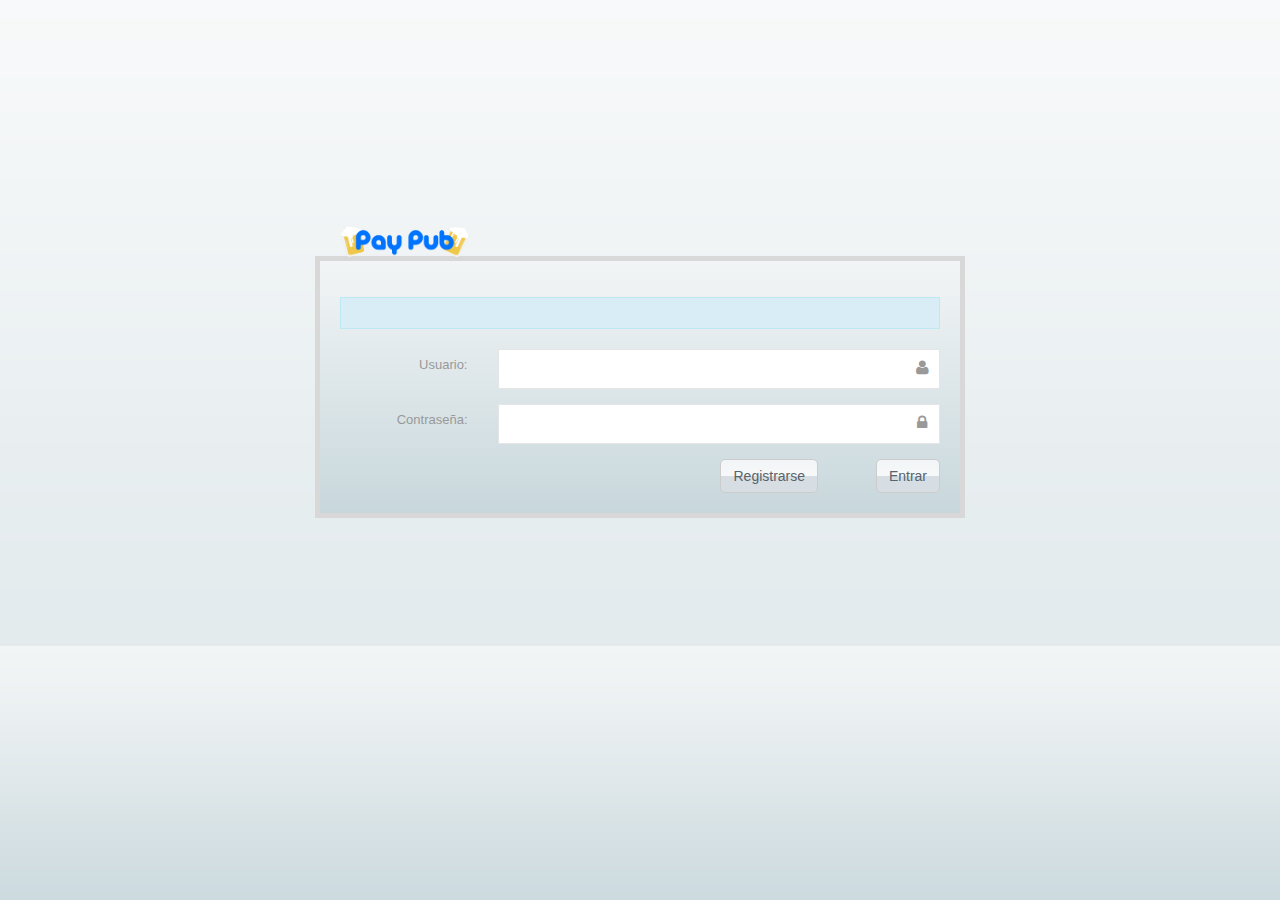
<file: metodo.html>
<!DOCTYPE html>
<html lang="en">
<head>
    <title>Dashboard | Dashboard</title>
    <meta charset="utf-8">
    <meta http-equiv="X-UA-Compatible" content="IE=edge,chrome=1">
    <meta name="viewport" content="width=device-width, initial-scale=1.0">
    <link rel="shortcut icon" href="images/icons/favicon.ico">
    <link rel="apple-touch-icon" href="images/icons/favicon.png">
    <link rel="apple-touch-icon" sizes="72x72" href="images/icons/favicon-72x72.png">
    <link rel="apple-touch-icon" sizes="114x114" href="images/icons/favicon-114x114.png">
    <!--Loading bootstrap css-->
    <link type="text/css" rel="stylesheet" href="http://fonts.googleapis.com/css?family=Open+Sans:400italic,400,300,700">
    <link type="text/css" rel="stylesheet" href="http://fonts.googleapis.com/css?family=Oswald:400,700,300">
    <link type="text/css" rel="stylesheet" href="styles/jquery-ui-1.10.4.custom.min.css">
    <link type="text/css" rel="stylesheet" href="styles/font-awesome.min.css">
    <link type="text/css" rel="stylesheet" href="styles/bootstrap.min.css">
    <link type="text/css" rel="stylesheet" href="styles/animate.css">
    <link type="text/css" rel="stylesheet" href="styles/all.css">
    <link type="text/css" rel="stylesheet" href="styles/main.css">
    <link type="text/css" rel="stylesheet" href="styles/style-responsive.css">
    <link type="text/css" rel="stylesheet" href="styles/zabuto_calendar.min.css">
    <link type="text/css" rel="stylesheet" href="styles/pace.css">
    <link type="text/css" rel="stylesheet" href="styles/jquery.news-ticker.css">
    <script>
        // Check browser support
        if (typeof(Storage) !== "undefined") {
            // Retrieve
            var sesion      = window.localStorage.getItem("sesion");
            if(sesion !== "Activada"){
                window.location.href = 'login.html';
            }
        } else {
            window.location.href = 'login.html';
        }
    </script>
</head>
<body>
    <div>
        <!--BEGIN TOPBAR-->
        <div id="header-topbar-option-demo" class="page-header-topbar">
            <nav id="topbar" role="navigation" style="margin-bottom: 0; " data-step="3" class="navbar navbar-default navbar-static-top">
                <div class="topbar-main" style="background:white;"><a id="menu-toggle" href="#" class="hidden-xs"><i class="fa fa-bars"></i></a>
                    <ul class="nav navbar navbar-top-links navbar-right mbn" style="text-align:right;">
                        <li class="dropdown topbar-user"><a data-hover="dropdown" href="#" class="dropdown-toggle" style="color: #0073FF;"><img src="images/avatar/profile-pic.png" alt="" class="img-responsive" style="width:35%;"/>
                        </li>
                    </ul>
                </div>
            </nav>
        </div>
        <!--END TOPBAR-->
        <div id="wrapper">
            <!--BEGIN PAGE WRAPPER-->
            <div id="page-wrapper" style="margin-top: 5px;">
                <!--BEGIN TITLE & BREADCRUMB PAGE-->
                <div id="title-breadcrumb-option-demo" class="page-title-breadcrumb">
                    <div class="page-header pull-left">
                        <div class="page-title" id="welcome" style="color:#1f68b1;">
                            Metodo de Cobro
                        </div>
                    </div>
                    <div class="clearfix">
                    </div>
                </div>
                <!--END TITLE & BREADCRUMB PAGE-->
                <!--BEGIN CONTENT-->
                <div class="page-content" style="max-height: 0px;">
                    <div id="tab-general">
                        <div id="sum_box" class="row mbl">
                            <div class="col-sm-6 col-md-3">
                                <div class="panel income db mbm" id="Cloud">
                                    <div class="panel-body">
                                        <p class="icon">
                                            <i class="icon fa fa-cloud" style="color:#1f68b1"></i>
                                        </p>
                                        <h4 class="value">
                                            <span style="color:#1f68b1;">Cobro en Nube</span>
                                        </h4>
                                        <p class="description" style="color:#1f68b1;">
                                            Presione aquí para Cobrar
                                        </p>
                                    </div>
                                </div>
                            </div>
                            <div class="col-sm-6 col-md-3">
                                <div class="panel profit db mbm" id="NFC">
                                    <div class="panel-body" style="color:#1f68b1;">
                                        <p class="icon">
                                            <i class="icon fa fa-tablet" style="color:#1f68b1;"></i>
                                        </p>
                                        <h4 class="value">
                                            <span>Cobro por NFC</span></h4>
                                        <p class="description">
                                            Presione aquí para Cobrar
                                        </p>    
                                    </div>
                                </div>
                            </div>
                        </div>

                    </div>
                </div>
                <!--END CONTENT-->
            </div>
            <!--END PAGE WRAPPER-->
        </div>
    </div>
    <script src="//ajax.googleapis.com/ajax/libs/jquery/1.8.3/jquery.min.js"></script>
    <script src="script/jquery-1.10.2.min.js"></script>
    <script src="script/jquery-migrate-1.2.1.min.js"></script>
    <script src="script/jquery-ui.js"></script>
    <script src="script/bootstrap.min.js"></script>
    <script src="script/bootstrap-hover-dropdown.js"></script>
    <script src="script/html5shiv.js"></script>
    <script src="script/respond.min.js"></script>
    <script src="script/jquery.metisMenu.js"></script>
    <script src="script/jquery.slimscroll.js"></script>
    <script src="script/jquery.cookie.js"></script>
    <script src="script/icheck.min.js"></script>
    <script src="script/custom.min.js"></script>
    <script src="script/jquery.news-ticker.js"></script>
    <script src="script/jquery.menu.js"></script>
    <script src="script/pace.min.js"></script>
    <script src="script/holder.js"></script>
    <script src="script/responsive-tabs.js"></script>
    <script src="script/jquery.flot.js"></script>
    <script src="script/jquery.flot.categories.js"></script>
    <script src="script/jquery.flot.pie.js"></script>
    <script src="script/jquery.flot.tooltip.js"></script>
    <script src="script/jquery.flot.resize.js"></script>
    <script src="script/jquery.flot.fillbetween.js"></script>
    <script src="script/jquery.flot.stack.js"></script>
    <script src="script/jquery.flot.spline.js"></script>
    <script src="script/zabuto_calendar.min.js"></script>
    <script src="script/index.js"></script>
    <!--CORE JAVASCRIPT-->
    <script src="script/main.js"></script>
    <script type="text/javascript">
    $("#NFC").click(function(){
        window.location.href = 'cargoNFC.html';
    });
    </script>
    <script type="text/javascript">
    $("#Cloud").click(function(){
        window.location.href = 'cargoCloud.html';
    });
    </script>
    <script type="text/javascript">
    var id              = window.localStorage.getItem("id");
    var nomEncargado    = window.localStorage.getItem("nomEncargado");
    var apeEncargado    = window.localStorage.getItem("apeEncargado");
    var nombreLocal     = window.localStorage.getItem("nombreLocal");
    var fono            = window.localStorage.getItem("fono");
    var direccion       = window.localStorage.getItem("direccion");
    var comuna          = window.localStorage.getItem("comuna");
    var ciudad          = window.localStorage.getItem("ciudad");
    var rut             = window.localStorage.getItem("rut");
    var correo          = window.localStorage.getItem("correo");
    var usuario         = window.localStorage.getItem("usuario");
    var giro            = window.localStorage.getItem("giro");
    </script>
</body>
</html>
</file>
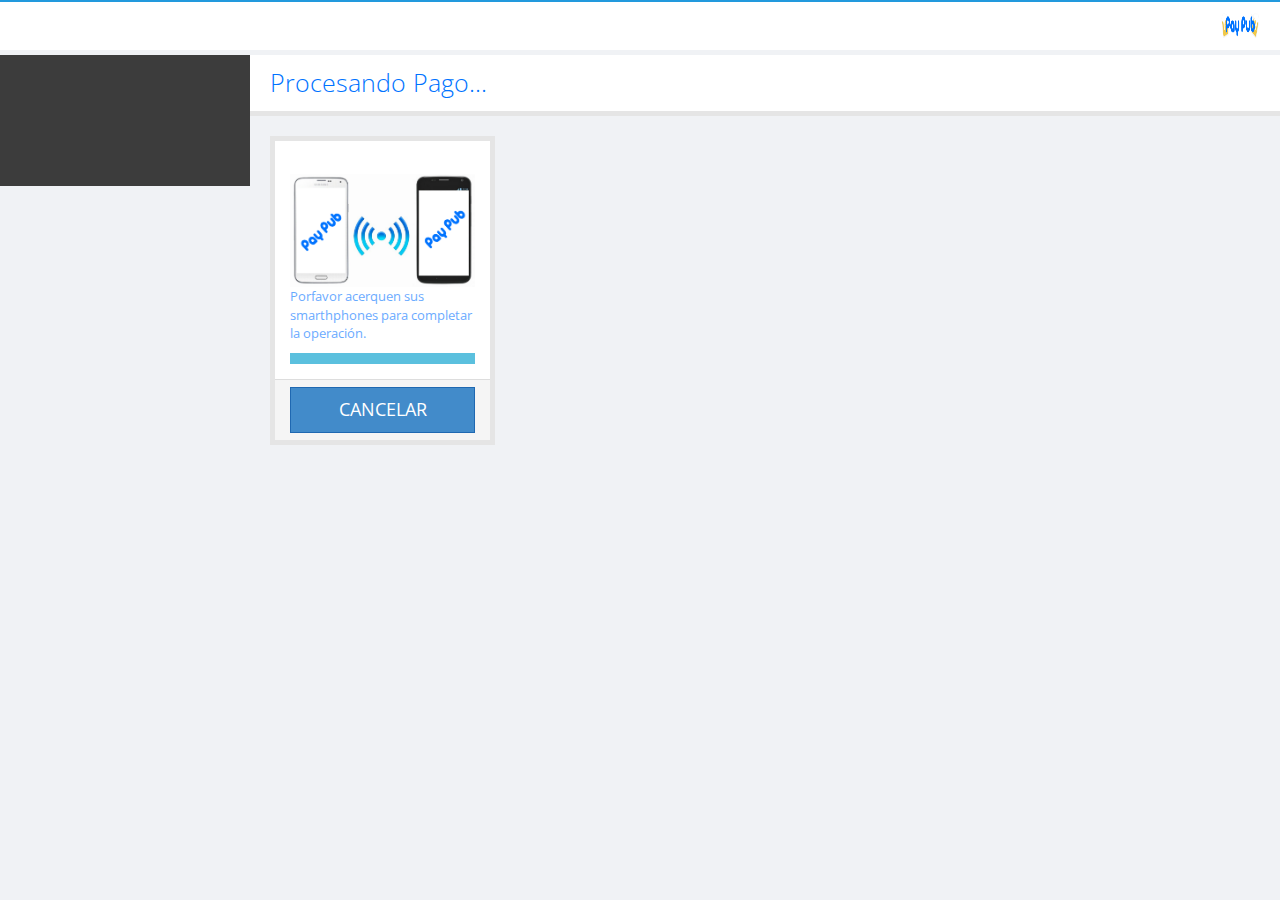
<file: procesando.html>
<!DOCTYPE html>
<html lang="en">
<head>
    <title>Dashboard | Dashboard</title>
    <meta charset="utf-8">
    <meta http-equiv="X-UA-Compatible" content="IE=edge,chrome=1">
    <meta name="viewport" content="width=device-width, initial-scale=1.0">
    <link rel="shortcut icon" href="images/icons/favicon.ico">
    <link rel="apple-touch-icon" href="images/icons/favicon.png">
    <link rel="apple-touch-icon" sizes="72x72" href="images/icons/favicon-72x72.png">
    <link rel="apple-touch-icon" sizes="114x114" href="images/icons/favicon-114x114.png">
    <!--Loading bootstrap css-->
    <link type="text/css" rel="stylesheet" href="http://fonts.googleapis.com/css?family=Open+Sans:400italic,400,300,700">
    <link type="text/css" rel="stylesheet" href="http://fonts.googleapis.com/css?family=Oswald:400,700,300">
    <link type="text/css" rel="stylesheet" href="styles/jquery-ui-1.10.4.custom.min.css">
    <link type="text/css" rel="stylesheet" href="styles/font-awesome.min.css">
    <link type="text/css" rel="stylesheet" href="styles/bootstrap.min.css">
    <link type="text/css" rel="stylesheet" href="styles/animate.css">
    <link type="text/css" rel="stylesheet" href="styles/all.css">
    <link type="text/css" rel="stylesheet" href="styles/main.css">
    <link type="text/css" rel="stylesheet" href="styles/style-responsive.css">
    <link type="text/css" rel="stylesheet" href="styles/zabuto_calendar.min.css">
    <link type="text/css" rel="stylesheet" href="styles/pace.css">
    <link type="text/css" rel="stylesheet" href="styles/jquery.news-ticker.css">
    <style type="text/css">

    </style>
</head>
<body>
    <div>
        <!--BEGIN TOPBAR-->
        <div id="header-topbar-option-demo" class="page-header-topbar">
            <nav id="topbar" role="navigation" style="margin-bottom: 0; " data-step="3" class="navbar navbar-default navbar-static-top">
                <div class="topbar-main" style="background:white;"><a id="menu-toggle" href="#" class="hidden-xs"><i class="fa fa-bars"></i></a>
                    <ul class="nav navbar navbar-top-links navbar-right mbn" style="text-align:right;">
                        <li class="dropdown topbar-user"><a data-hover="dropdown" href="#" class="dropdown-toggle" style="color: #0073FF;"><img src="images/avatar/profile-pic.png" alt="" class="img-responsive" style="width:35%;"/>
                        </li>
                    </ul>
                </div>
            </nav>
        </div>
        <!--END TOPBAR-->
        <div id="wrapper">
            <!--BEGIN PAGE WRAPPER-->
            <div id="page-wrapper" style="margin-top: 5px;">
                <!--BEGIN TITLE & BREADCRUMB PAGE-->
                <div id="title-breadcrumb-option-demo" class="page-title-breadcrumb">
                    <div class="page-header pull-left">
                        <div class="page-title" >
                            Procesando Pago...</div>
                    </div>
                    <div class="clearfix">
                    </div>
                </div>
                <!--END TITLE & BREADCRUMB PAGE-->
                <!--BEGIN CONTENT-->
                <div class="page-content" style="max-height: 0px;">
                    <div id="tab-general">
                        <div id="sum_box" class="row mbl">
                            <div class="col-sm-6 col-md-3">
                                <div class="panel profit db mbm">
                                    <div class="panel-body">
                                        <br>
                                        <img src="images/nfc.png" class="img-responsive"/>
                                        <p class="description">
                                            Porfavor acerquen sus smarthphones para completar la operación.</p>
                                            
                                        <div class="progress progress-sm mbn">
                                            <div role="progressbar" aria-valuenow="60" aria-valuemin="0" aria-valuemax="100"
                                                style="width: 100%;" class="progress-bar progress-bar-info">
                                            </div>
                                        </div>
                                    </div>
                                    <div class="panel-footer">
                                        <button type="button" class="btn btn-primary btn-lg btn-block" id="volver">CANCELAR</button>
                                    </div>
                                </div>
                            </div>

                        </div>

                    </div>
                </div>
                <!--END CONTENT-->
            </div>
            <!--END PAGE WRAPPER-->
        </div>
    </div>
    <script src="//ajax.googleapis.com/ajax/libs/jquery/1.8.3/jquery.min.js"></script>
    <script src="script/jquery-1.10.2.min.js"></script>
    <script src="script/jquery-migrate-1.2.1.min.js"></script>
    <script src="script/jquery-ui.js"></script>
    <script src="script/bootstrap.min.js"></script>
    <script src="script/bootstrap-hover-dropdown.js"></script>
    <script src="script/html5shiv.js"></script>
    <script src="script/respond.min.js"></script>
    <script src="script/jquery.metisMenu.js"></script>
    <script src="script/jquery.slimscroll.js"></script>
    <script src="script/jquery.cookie.js"></script>
    <script src="script/icheck.min.js"></script>
    <script src="script/custom.min.js"></script>
    <script src="script/jquery.news-ticker.js"></script>
    <script src="script/jquery.menu.js"></script>
    <script src="script/pace.min.js"></script>
    <script src="script/holder.js"></script>
    <script src="script/responsive-tabs.js"></script>
    <script src="script/jquery.flot.js"></script>
    <script src="script/jquery.flot.categories.js"></script>
    <script src="script/jquery.flot.pie.js"></script>
    <script src="script/jquery.flot.tooltip.js"></script>
    <script src="script/jquery.flot.resize.js"></script>
    <script src="script/jquery.flot.fillbetween.js"></script>
    <script src="script/jquery.flot.stack.js"></script>
    <script src="script/jquery.flot.spline.js"></script>
    <script src="script/zabuto_calendar.min.js"></script>
    <script src="script/index.js"></script>
    <!--CORE JAVASCRIPT-->
    <script src="script/main.js"></script>
    <script type="text/javascript">
    $("#volver").click(function(){
        window.history.back();
    });
    </script>
</body>
</html>
</file>
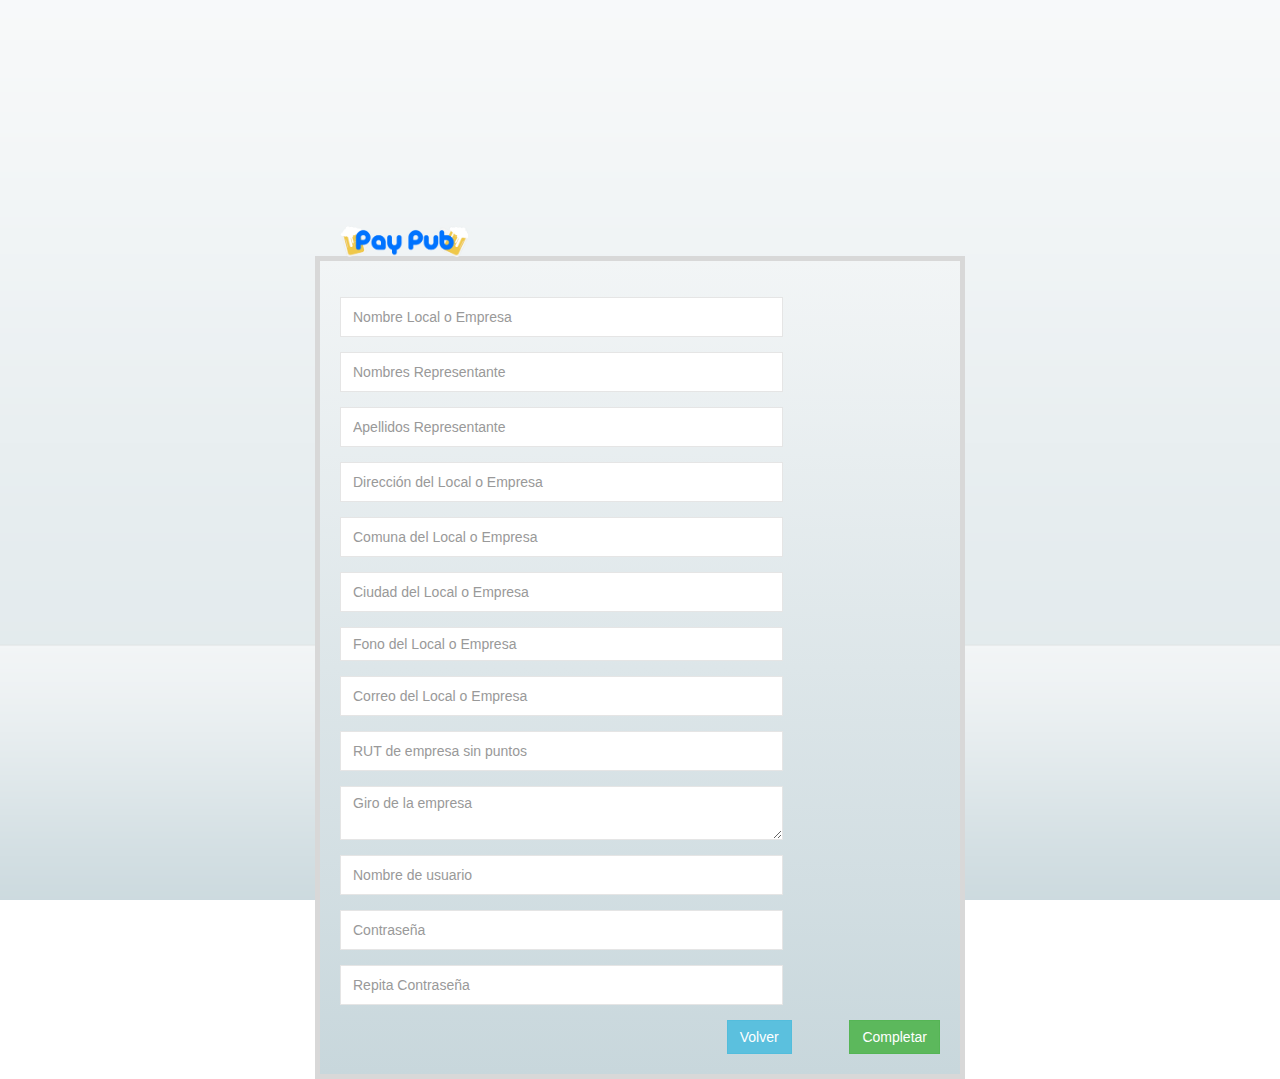
<file: registro.html>
<!DOCTYPE html>
<html lang="en">
<head>
    <title>Registro</title>
    <meta charset="utf-8">
    <meta http-equiv="X-UA-Compatible" content="IE=edge">
    <meta name="viewport" content="width=device-width, initial-scale=1.0">
    <link type="text/css" href="http://fonts.googleapis.com/css?family=Open+Sans:400italic,700italic,800italic,400,700,800">
    <link type="text/css" rel="stylesheet" href="http://fonts.googleapis.com/css?family=Oswald:400,700,300">
    <link type="text/css" rel="stylesheet" href="styles/font-awesome.min.css">
    <link type="text/css" rel="stylesheet" href="styles/bootstrap.min.css">
    <link type="text/css" rel="stylesheet" href="styles/animate.css">
    <link type="text/css" rel="stylesheet" href="styles/all.css">
    <link type="text/css" rel="stylesheet" href="styles/main.css">
    <link type="text/css" rel="stylesheet" href="styles/style-responsive.css">
</head>
<body style="background: url('images/bg/bg.png') center center fixed; max-height:50%;">
    <div class="page-form">
        <div class="panel panel-blue">
            <div class="panel-body pan">
                <form action="#" id="forma" class="form-horizontal">
                    <div class="form-body pal">
                        <div class="form-group">
                            <div class="col-md-3">
                                <img src="images/avatar/profile-pic.png" class="img-responsive" style="margin-top: -55px;" />
                            </div>
                        </div>
                        <div class="form-group">
                            <div class="col-md-9">
                               <input id="nombreLocal" name="nombreLocal" type="text" placeholder="Nombre Local o Empresa" class="form-control" required/>
                            </div>
                        </div>
                        <div class="form-group">
                            <div class="col-md-9">
                               <input id="nombre" name="nombre" type="text" placeholder="Nombres Representante" class="form-control" required/>
                            </div>
                        </div>
                        <div class="form-group">
                            <div class="col-md-9">
                               <input id="apellido" name="apellido" type="text" placeholder="Apellidos Representante" class="form-control" required/>
                            </div>
                        </div>
                        <div class="form-group">
                            <div class="col-md-9">
                               <input id="direccion" name="direccion" type="text" placeholder="Dirección del Local o Empresa" class="form-control" required/>
                            </div>
                        </div>
                        <div class="form-group">
                            <div class="col-md-9">
                               <input id="comuna" name="comuna" type="text" placeholder="Comuna del Local o Empresa" class="form-control" required/>
                            </div>
                        </div>
                        <div class="form-group">
                            <div class="col-md-9">
                               <input id="ciudad" name="ciudad" type="text" placeholder="Ciudad del Local o Empresa" class="form-control" required/>
                            </div>
                        </div>
                        <div class="form-group">
                            <div class="col-md-9">
                               <input id="fono" name="fono" type="number" placeholder="Fono del Local o Empresa" class="form-control" required/>
                            </div>
                        </div>
                        <div class="form-group">
                            <div class="col-md-9">
                               <input id="correo" name="correo" type="email" placeholder="Correo del Local o Empresa" class="form-control" required/>
                            </div>
                        </div>
                        <div class="form-group">
                            <div class="col-md-9">
                               <input id="rut" name="rut" type="text" placeholder="RUT de empresa sin puntos" class="form-control" required/>
                            </div>
                        </div>
                        <div class="form-group">
                            <div class="col-md-9">
                               <textarea id="giro" name="giro" type="text" placeholder="Giro de la empresa" class="form-control" required></textarea>
                            </div>
                        </div>
                        <div class="form-group">
                            <div class="col-md-9">
                               <input id="usuario" name="usuario" type="text" placeholder="Nombre de usuario" class="form-control" required/>
                            </div>
                        </div>
                        <div class="form-group">
                            <div class="col-md-9">
                                <input id="pass01" name="pass" type="password" placeholder="Contraseña" class="form-control" required/>
                            </div>
                        </div>
                        <div class="form-group">
                            <div class="col-md-9">
                                <input id="pass02" name="pass02" type="password" placeholder="Repita Contraseña" class="form-control" required/>
                            </div>
                        </div>
                        <div class="form-group mbn">
                            <div class="col-lg-12" align="right">
                                <div class="form-group mbn">
                                    <div class="col-lg-3">
                                        &nbsp;
                                    </div>
                                    <div class="col-lg-9">
                                        <a href="login.html" class="btn btn-info">Volver</a>&nbsp;&nbsp;&nbsp;&nbsp;&nbsp;&nbsp;&nbsp;&nbsp;&nbsp;&nbsp;&nbsp;&nbsp;&nbsp;&nbsp;&nbsp;
                                        <button type="submit" class="btn btn-success">Completar</button>
                                    </div>
                                </div>
                            </div>
                        </div>
                    </div>
                </form>
            </div>
            <!-- the result of the search will be rendered inside this div -->
            <div id="result"></div>
        </div>
    </div>
    <script src="//ajax.googleapis.com/ajax/libs/jquery/1.8.3/jquery.min.js"></script>
    <script src="https://code.jquery.com/jquery-1.10.2.js"></script>
    <script type="text/javascript">
    // Attach a submit handler to the form
    $("#forma").submit(function(event){
        // Stop form from submitting normally
        event.preventDefault();
        var passw        = $("#pass01").val();
        var pass0        = $("#pass02").val();
        if(passw==pass0){
            // Get some values from elements on the page:
            var nombre      = $("#nombre").val();
            var nombreLocal = $("#nombreLocal").val();
            var apellido    = $("#apellido").val();
            var direccion   = $("#direccion").val();
            var comuna      = $("#comuna").val();
            var ciudad      = $("#ciudad").val();
            var fono        = $("#fono").val();
            var correo      = $("#correo").val();
            var rut         = $("#rut").val();
            var giro        = $("#giro").val();
            var usuario     = $("#usuario").val();
            // Send the data using post
            $.ajax({
            url: 'http://104.236.121.225/paypub/web/tesis/data/middle.php',
            type: 'POST',
            data: {
                'token': rut,
                'hdnOperation': "hdnLoRegistro",
                'nombreLocal': nombreLocal,
                'nombre': nombre,
                'apellido': apellido,
                'direccion': direccion,
                'comuna': comuna,
                'ciudad': ciudad,
                'fono': fono,
                'correo': correo,
                'rut': rut,
                'giro': giro,
                'usuario': usuario,
                'pass': passw
            },
            dataType: 'json',
            success: function (data) {
                var mensaje = data.Mensaje;
                if(mensaje=="Registro de Local Exitoso"){
                    alert(mensaje + " Ya puede iniciar sesion!");
                    window.location.replace('login.html');
                }
            }
        });
        }else{
            alert("Las contraseñas deben coincidir");
        }
        
    });
    </script>
</body>
</html>
</file>
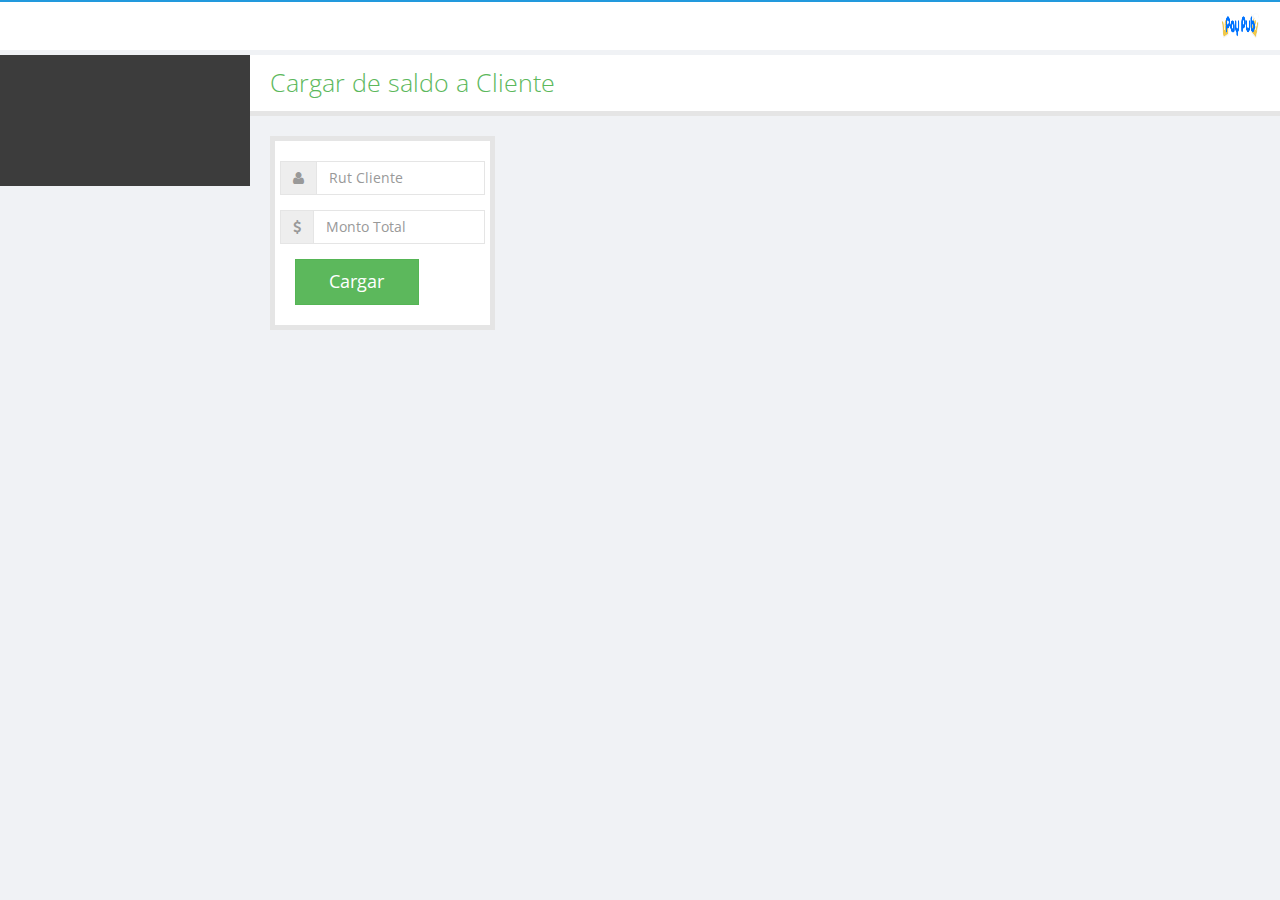
<file: saldos.html>
<!DOCTYPE html>
<html lang="en">
<head>
    <title>Dashboard | Dashboard</title>
    <meta charset="utf-8">
    <meta http-equiv="X-UA-Compatible" content="IE=edge,chrome=1">
    <meta name="viewport" content="width=device-width, initial-scale=1.0">
    <link rel="shortcut icon" href="images/icons/favicon.ico">
    <link rel="apple-touch-icon" href="images/icons/favicon.png">
    <link rel="apple-touch-icon" sizes="72x72" href="images/icons/favicon-72x72.png">
    <link rel="apple-touch-icon" sizes="114x114" href="images/icons/favicon-114x114.png">
    <!--Loading bootstrap css-->
    <link type="text/css" rel="stylesheet" href="http://fonts.googleapis.com/css?family=Open+Sans:400italic,400,300,700">
    <link type="text/css" rel="stylesheet" href="http://fonts.googleapis.com/css?family=Oswald:400,700,300">
    <link type="text/css" rel="stylesheet" href="styles/jquery-ui-1.10.4.custom.min.css">
    <link type="text/css" rel="stylesheet" href="styles/font-awesome.min.css">
    <link type="text/css" rel="stylesheet" href="styles/bootstrap.min.css">
    <link type="text/css" rel="stylesheet" href="styles/animate.css">
    <link type="text/css" rel="stylesheet" href="styles/all.css">
    <link type="text/css" rel="stylesheet" href="styles/main.css">
    <link type="text/css" rel="stylesheet" href="styles/style-responsive.css">
    <link type="text/css" rel="stylesheet" href="styles/zabuto_calendar.min.css">
    <link type="text/css" rel="stylesheet" href="styles/pace.css">
    <link type="text/css" rel="stylesheet" href="styles/jquery.news-ticker.css">
    <script src="//ajax.googleapis.com/ajax/libs/jquery/1.8.3/jquery.min.js"></script>
    <style type="text/css">

    </style>
</head>
<body>
    <div>
        <!--BEGIN TOPBAR-->
        <div id="header-topbar-option-demo" class="page-header-topbar">
            <nav id="topbar" role="navigation" style="margin-bottom: 0; " data-step="3" class="navbar navbar-default navbar-static-top">
                <div class="topbar-main" style="background:white;"><a id="menu-toggle" href="#" class="hidden-xs"><i class="fa fa-bars"></i></a>
                    <ul class="nav navbar navbar-top-links navbar-right mbn" style="text-align:right;">
                        <li class="dropdown topbar-user"><a data-hover="dropdown" href="#" class="dropdown-toggle" style="color: #0073FF;"><img src="images/avatar/profile-pic.png" alt="" class="img-responsive" style="width:35%;"/>
                        </li>
                    </ul>
                </div>
            </nav>
        </div>
        <!--END TOPBAR-->
        <div id="wrapper">
            <!--BEGIN PAGE WRAPPER-->
            <div id="page-wrapper" style="margin-top: 5px;">
                <!--BEGIN TITLE & BREADCRUMB PAGE-->
                <div id="title-breadcrumb-option-demo" class="page-title-breadcrumb">
                    <div class="page-header pull-left">
                        <div class="page-title" style="color:#5CB85C">
                            Cargar de saldo a Cliente</div>
                    </div>
                    <div class="clearfix">
                    </div>
                </div>
                <!--END TITLE & BREADCRUMB PAGE-->
                <!--BEGIN CONTENT-->
                <div class="page-content" style="height:0px;">
                    <div id="tab-general">
                        <div id="sum_box" class="row mbl">
                            <div class="col-sm-6 col-md-3">
                                <div class="panel income db mbm">
                                    <div class="panel-body" style="padding: 0px;">
                                       <form action="#" class="form-horizontal" id="forma" style="padding: 0px;">
                                            <div class="form-body pal">
                                                <div class="form-group input-group">
                                                    <span class="input-group-addon"><i class="fa fa-user"></i></span>
                                                    <input id="rut" name="rut" type="text" placeholder="Rut Cliente" class="form-control" required>
                                                </div>
                                                <div class="form-group input-group">
                                                    <span class="input-group-addon"><i class="fa fa-usd"></i></span>
                                                    <input id="monto" name="monto" type="number" placeholder="Monto Total" min="1" class="form-control" required>
                                                </div>
                                                <div class="form-group mbn">
                                                    <div class="col-lg-12" align="right">
                                                        <div class="form-group mbn">
                                                            <div class="col-lg-9">
                                                                <button type="submit" class="btn btn-success btn-lg btn-block">Cargar</button>
                                                            </div>
                                                        </div>
                                                    </div>
                                                </div>
                                            </div>
                                        </form>
                                    </div>
                                </div>
                            </div>           
                        </div>
                    </div>
                </div>
                <!--END CONTENT-->
            </div>
            <!--END PAGE WRAPPER-->
        </div>
    </div>
    <script src="script/jquery-1.10.2.min.js"></script>
    <script src="script/jquery-migrate-1.2.1.min.js"></script>
    <script src="script/jquery-ui.js"></script>
    <script src="script/bootstrap.min.js"></script>
    <script src="script/bootstrap-hover-dropdown.js"></script>
    <script src="script/html5shiv.js"></script>
    <script src="script/respond.min.js"></script>
    <script src="script/jquery.metisMenu.js"></script>
    <script src="script/jquery.slimscroll.js"></script>
    <script src="script/jquery.cookie.js"></script>
    <script src="script/icheck.min.js"></script>
    <script src="script/custom.min.js"></script>
    <script src="script/jquery.news-ticker.js"></script>
    <script src="script/jquery.menu.js"></script>
    <script src="script/pace.min.js"></script>
    <script src="script/holder.js"></script>
    <script src="script/responsive-tabs.js"></script>
    <script src="script/jquery.flot.js"></script>
    <script src="script/jquery.flot.categories.js"></script>
    <script src="script/jquery.flot.pie.js"></script>
    <script src="script/jquery.flot.tooltip.js"></script>
    <script src="script/jquery.flot.resize.js"></script>
    <script src="script/jquery.flot.fillbetween.js"></script>
    <script src="script/jquery.flot.stack.js"></script>
    <script src="script/jquery.flot.spline.js"></script>
    <script src="script/zabuto_calendar.min.js"></script>
    <script src="script/index.js"></script>
    <!--CORE JAVASCRIPT-->
    <script src="script/main.js"></script>
    <script type="text/javascript">
    $("#volver").click(function(){
        window.history.back();
    });
    </script>
    <script type="text/javascript">
    // Attach a submit handler to the form
    $("#forma").submit(function(event){
        // Stop form from submitting normally
        event.preventDefault();
        // Get some values from elements on the page:
        var id    = window.localStorage.getItem("id");
        var monto = $("#monto").val();
        var rut   = $("#rut").val();
        $.ajax({
            url: 'http://104.236.121.225/paypub/web/tesis/data/middle.php',
            type: 'POST',
            data: {
                'token': '1202',
                'hdnOperation': "hdnLoCarga",
                'id': id,
                'monto': monto,
                'rut': rut
            },
            dataType: 'json',
            success: function (data) {
                var mensaje = data.Mensaje;
                if(mensaje!="Carga Fallida"){
                    alert(mensaje);
                    window.history.back();
                }else{
                    alert(mensaje);
                }
            }
        });
    });
    </script>
</body>
</html>
</file>
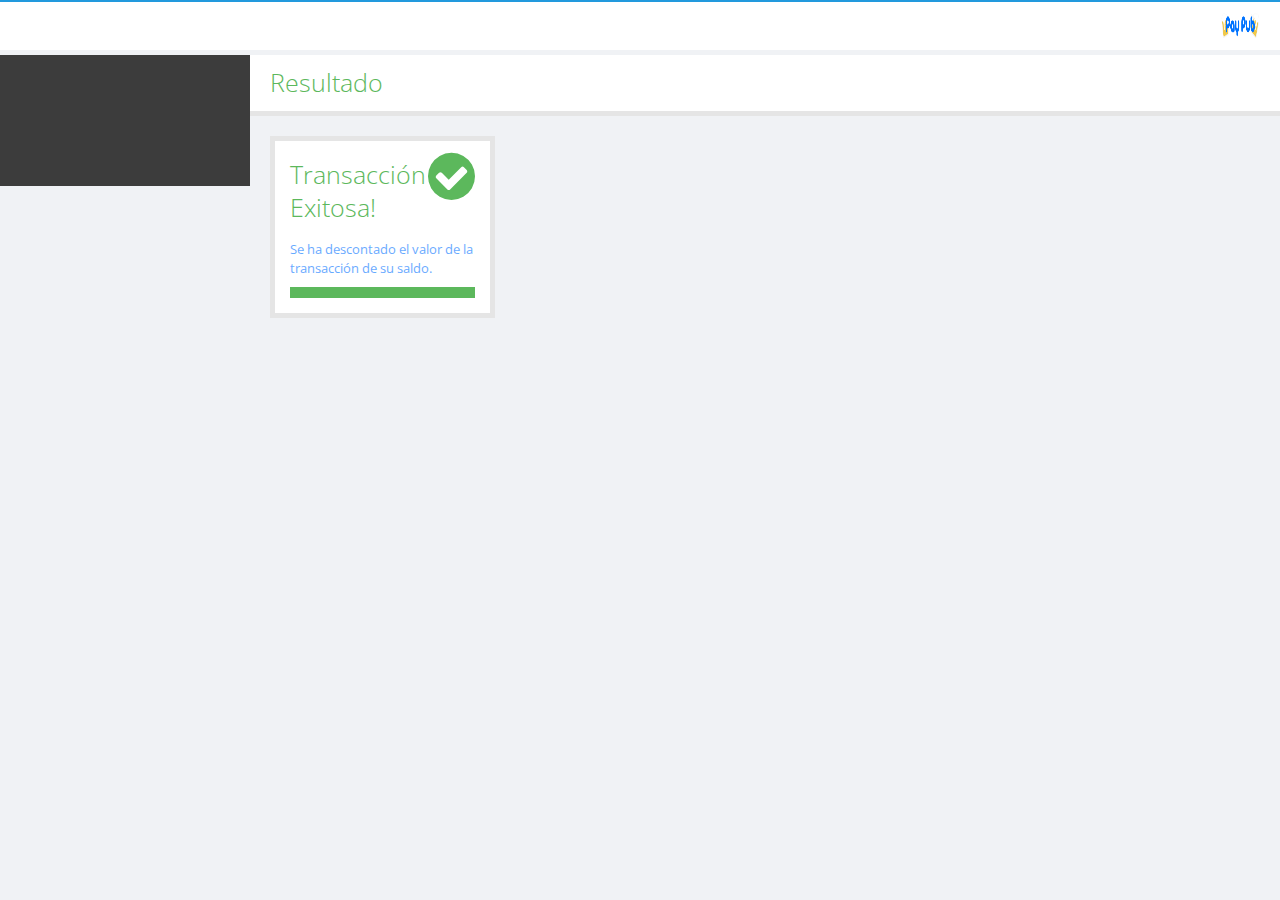
<file: success.html>
<!DOCTYPE html>
<html lang="en">
<head>
    <title>Dashboard | Dashboard</title>
    <meta charset="utf-8">
    <meta http-equiv="X-UA-Compatible" content="IE=edge,chrome=1">
    <meta name="viewport" content="width=device-width, initial-scale=1.0">
    <link rel="shortcut icon" href="images/icons/favicon.ico">
    <link rel="apple-touch-icon" href="images/icons/favicon.png">
    <link rel="apple-touch-icon" sizes="72x72" href="images/icons/favicon-72x72.png">
    <link rel="apple-touch-icon" sizes="114x114" href="images/icons/favicon-114x114.png">
    <!--Loading bootstrap css-->
    <link type="text/css" rel="stylesheet" href="http://fonts.googleapis.com/css?family=Open+Sans:400italic,400,300,700">
    <link type="text/css" rel="stylesheet" href="http://fonts.googleapis.com/css?family=Oswald:400,700,300">
    <link type="text/css" rel="stylesheet" href="styles/jquery-ui-1.10.4.custom.min.css">
    <link type="text/css" rel="stylesheet" href="styles/font-awesome.min.css">
    <link type="text/css" rel="stylesheet" href="styles/bootstrap.min.css">
    <link type="text/css" rel="stylesheet" href="styles/animate.css">
    <link type="text/css" rel="stylesheet" href="styles/all.css">
    <link type="text/css" rel="stylesheet" href="styles/main.css">
    <link type="text/css" rel="stylesheet" href="styles/style-responsive.css">
    <link type="text/css" rel="stylesheet" href="styles/zabuto_calendar.min.css">
    <link type="text/css" rel="stylesheet" href="styles/pace.css">
    <link type="text/css" rel="stylesheet" href="styles/jquery.news-ticker.css">
    <script src="//ajax.googleapis.com/ajax/libs/jquery/1.8.3/jquery.min.js"></script>
    <style type="text/css">

    </style>
</head>
<body>
    <div>
        <!--BEGIN TOPBAR-->
        <div id="header-topbar-option-demo" class="page-header-topbar">
            <nav id="topbar" role="navigation" style="margin-bottom: 0; " data-step="3" class="navbar navbar-default navbar-static-top">
                <div class="topbar-main" style="background:white;"><a id="menu-toggle" href="#" class="hidden-xs"><i class="fa fa-bars"></i></a>
                    <ul class="nav navbar navbar-top-links navbar-right mbn" style="text-align:right;">
                        <li class="dropdown topbar-user"><a data-hover="dropdown" href="#" class="dropdown-toggle" style="color: #0073FF;"><img src="images/avatar/profile-pic.png" alt="" class="img-responsive" style="width:35%;"/>
                        </li>
                    </ul>
                </div>
            </nav>
        </div>
        <!--END TOPBAR-->
        <div id="wrapper">
            <!--BEGIN PAGE WRAPPER-->
            <div id="page-wrapper" style="margin-top: 5px;">
                <!--BEGIN TITLE & BREADCRUMB PAGE-->
                <div id="title-breadcrumb-option-demo" class="page-title-breadcrumb">
                    <div class="page-header pull-left">
                        <div class="page-title" style="color:#5CB85C;">
                            Resultado</div>
                    </div>
                    <div class="clearfix">
                    </div>
                </div>
                <!--END TITLE & BREADCRUMB PAGE-->
                <!--BEGIN CONTENT-->
                <div class="page-content" style="max-height: 0px;">
                    <div id="tab-general">
                        <div id="sum_box" class="row mbl">
                            <div class="col-sm-6 col-md-3">
                                <div class="panel profit db mbm">
                                    <div class="panel-body">
                                        <p class="icon">
                                            <i class="icon fa fa-check-circle" style="color:#5CB85C;"></i>
                                        </p>
                                        <h4 class="value">
                                            <span style="color:#5CB85C;">Transacción Exitosa!</span></h4>
                                            <br>
                                        <p class="description">
                                            Se ha descontado el valor de la transacción de su saldo.</p>
                                            
                                        <div class="progress progress-sm mbn">
                                            <div role="progressbar" aria-valuenow="60" aria-valuemin="0" aria-valuemax="100"
                                                style="width: 100%;" class="progress-bar progress-bar-success">
                                            </div>
                                        </div>
                                    </div>
                                </div>
                            </div>

                        </div>

                    </div>
                </div>
                <!--END CONTENT-->
            </div>
            <!--END PAGE WRAPPER-->
        </div>
    </div>
    <script src="script/jquery-1.10.2.min.js"></script>
    <script src="script/jquery-migrate-1.2.1.min.js"></script>
    <script src="script/jquery-ui.js"></script>
    <script src="script/bootstrap.min.js"></script>
    <script src="script/bootstrap-hover-dropdown.js"></script>
    <script src="script/html5shiv.js"></script>
    <script src="script/respond.min.js"></script>
    <script src="script/jquery.metisMenu.js"></script>
    <script src="script/jquery.slimscroll.js"></script>
    <script src="script/jquery.cookie.js"></script>
    <script src="script/icheck.min.js"></script>
    <script src="script/custom.min.js"></script>
    <script src="script/jquery.news-ticker.js"></script>
    <script src="script/jquery.menu.js"></script>
    <script src="script/pace.min.js"></script>
    <script src="script/holder.js"></script>
    <script src="script/responsive-tabs.js"></script>
    <script src="script/jquery.flot.js"></script>
    <script src="script/jquery.flot.categories.js"></script>
    <script src="script/jquery.flot.pie.js"></script>
    <script src="script/jquery.flot.tooltip.js"></script>
    <script src="script/jquery.flot.resize.js"></script>
    <script src="script/jquery.flot.fillbetween.js"></script>
    <script src="script/jquery.flot.stack.js"></script>
    <script src="script/jquery.flot.spline.js"></script>
    <script src="script/zabuto_calendar.min.js"></script>
    <script src="script/index.js"></script>
    <!--CORE JAVASCRIPT-->
    <script src="script/main.js"></script>
</body>
</html>
</file>
<file: styles/all.css>
/* iCheck plugin skins
----------------------------------- */
@import url("minimal/all.css");
/*
@import url("minimal/minimal.css");
@import url("minimal/red.css");
@import url("minimal/green.css");
@import url("minimal/blue.css");
@import url("minimal/aero.css");
@import url("minimal/grey.css");
@import url("minimal/orange.css");
@import url("minimal/yellow.css");
@import url("minimal/pink.css");
@import url("minimal/purple.css");
*/

@import url("square/all.css");
/*
@import url("square/square.css");
@import url("square/red.css");
@import url("square/green.css");
@import url("square/blue.css");
@import url("square/aero.css");
@import url("square/grey.css");
@import url("square/orange.css");
@import url("square/yellow.css");
@import url("square/pink.css");
@import url("square/purple.css");
*/

@import url("flat/all.css");
/*
@import url("flat/flat.css");
@import url("flat/red.css");
@import url("flat/green.css");
@import url("flat/blue.css");
@import url("flat/aero.css");
@import url("flat/grey.css");
@import url("flat/orange.css");
@import url("flat/yellow.css");
@import url("flat/pink.css");
@import url("flat/purple.css");
*/

@import url("line/all.css");
/*
@import url("line/line.css");
@import url("line/red.css");
@import url("line/green.css");
@import url("line/blue.css");
@import url("line/aero.css");
@import url("line/grey.css");
@import url("line/orange.css");
@import url("line/yellow.css");
@import url("line/pink.css");
@import url("line/purple.css");
*/

@import url("polaris/polaris.css");

@import url("futurico/futurico.css");
</file>
<file: styles/main.css>
.icon-spin {
  display: inline-block;
  -moz-animation: spin 2s infinite linear;
  -o-animation: spin 2s infinite linear;
  -webkit-animation: spin 2s infinite linear;
  animation: spin 2s infinite linear;
}
.no-border-radius {
  -webkit-border-radius: 0 !important;
  -moz-border-radius: 0 !important;
  border-radius: 0 !important;
}
.text-uppercase {
  text-transform: uppercase;
}
.text-justify {
  text-align: justify;
}
.text-line-through {
  text-decoration: line-through;
}
.box-heading {
  font-weight: bold;
  font-family: 'Oswald';
  margin-bottom: 15px;
}
* {
  -webkit-box-sizing: border-box;
  -moz-box-sizing: border-box;
  box-sizing: border-box;
}
*:before,
*:after {
  -webkit-box-sizing: border-box;
  -moz-box-sizing: border-box;
  box-sizing: border-box;
}
html {
  font-size: 62.5%;
  -webkit-tap-highlight-color: rgba(0, 0, 0, 0);
  height: 100%;
}
body {
  font-family: 'Open Sans', sans-serif;
  font-size: 13px;
  line-height: 1.42857143;
  color: #999999;
  background-color: #f0f2f5;
  height: 100%;
}
input,
button,
select,
textarea {
  font-family: inherit;
  font-size: inherit;
  line-height: inherit;
}
a {
  color: #999999;
  text-decoration: none;
}
a:hover,
a:focus {
  color: #dc6767;
  text-decoration: none;
}
a:focus {
  outline: thin dotted #333;
  outline: 5px auto -webkit-focus-ring-color;
  outline-offset: -2px;
}
figure {
  margin: 0;
}
img {
  vertical-align: middle;
}
.img-responsive {
  display: block;
  max-width: 100%;
  height: auto;
}
.img-rounded {
  border-radius: 6px;
}
.img-thumbnail {
  padding: 4px;
  line-height: 1.42857143;
  background-color: #f0f2f5;
  border: 1px solid #dddddd;
  border-radius: 4px;
  -webkit-transition: all 0.2s ease-in-out;
  transition: all 0.2s ease-in-out;
  display: inline-block;
  max-width: 100%;
  height: auto;
}
.img-circle {
  border-radius: 50%;
}
hr {
  margin-top: 18px;
  margin-bottom: 18px;
  border: 0;
  border-top: 1px solid #eeeeee;
}
.sr-only {
  position: absolute;
  width: 1px;
  height: 1px;
  margin: -1px;
  padding: 0;
  overflow: hidden;
  clip: rect(0, 0, 0, 0);
  border: 0;
}
.require {
  color: #ff0000;
}
#wrapper {
  width: 100%;
  min-height: 100%;
  background-color: #3C3C3C;
}
#page-wrapper {
  min-height: 100%;
  padding: 0 !important;
  background-color: #f0f2f5;
  transition: 0.3s all linear;
}
@media (min-width: 768px) {
  #page-wrapper {
    position: relative;
    margin: 0 0 0 250px;
    padding: 0;
  }
}
#topbar {
  background: #ffffff;
  width: 100%;
  height: 50px;
}
#topbar.navbar-default {
  border: 0;
}
#topbar .navbar-header {
  width: 250px;
  height: 100%;
  background: #1E1E1E;
  text-align: center;
}

#topbar .navbar-header #logo {
  font-size: 20px;
  line-height: 20px;
  color: #ffffff;
  height: 100%;
  width: 100%;
}
#topbar .navbar-header #logo span.fa {
  display: none;
}
#topbar .navbar-header #logo span.logo-text {
  display: block;
  font-weight: lighter;
  font-family: 'Lato', sans-serif;
  font-size: 30px;
}
#topbar .topbar-main {
  display: block;
  height: 100%;
}
#topbar .topbar-main #menu-toggle {
  float: left;
  padding: 15px 20px;
  background: transparent;
  -webkit-transition: all 0.3s ease-in-out;
  transition: all 0.3s ease-in-out;
  border-radius: 0;
  color: #ffffff;
}
#topbar .topbar-main #menu-toggle:hover,
#topbar .topbar-main #menu-toggle:focus {
  color: #FFF;
}
#topbar .topbar-main #menu-toggle i {
  font-size: 25px;
}
#topbar .topbar-main ul.nav.navbar-nav {
  display: none;
}
#topbar .topbar-main ul.nav.navbar-nav.horizontal-menu {
  display: block;
}
#topbar .topbar-main ul.nav.navbar-nav li.active a,
#topbar .topbar-main ul.nav.navbar-nav li:hover a,
#topbar .topbar-main ul.nav.navbar-nav li.open a {
  background: #ffffff;
  color: #999999;
}
#topbar .topbar-main ul.nav.navbar-nav li.mega-menu-dropdown {
  position: static;
}
#topbar .topbar-main ul.nav.navbar-nav li.mega-menu-dropdown.mega-menu-full .dropdown-menu {
  left: 20px;
  right: 20px;
}
#topbar .topbar-main ul.nav.navbar-nav li.mega-menu-dropdown > .dropdown-menu {
  left: auto;
  width: auto;
}
#topbar .topbar-main ul.nav.navbar-nav li.mega-menu-dropdown > .dropdown-menu .mega-menu-content {
  padding: 10px;
  margin: 0;
}
#topbar .topbar-main ul.nav.navbar-nav li.mega-menu-dropdown > .dropdown-menu .mega-menu-content .mega-menu-submenu {
  *width: auto !important;
  padding: 0px 15px !important;
  margin: 0 !important;
  border-right: 1px solid #eeeeee;
}
#topbar .topbar-main ul.nav.navbar-nav li.mega-menu-dropdown > .dropdown-menu .mega-menu-content .mega-menu-submenu:last-child {
  border-right: 0;
}
#topbar .topbar-main ul.nav.navbar-nav li.mega-menu-dropdown > .dropdown-menu .mega-menu-content .mega-menu-submenu li {
  padding: 2px !important;
  margin: 0 !important;
  list-style: none;
}
#topbar .topbar-main ul.nav.navbar-nav li.mega-menu-dropdown > .dropdown-menu .mega-menu-content .mega-menu-submenu li h3 {
  color: #555555;
  margin-top: 10px;
  padding-left: 5px;
  font-size: 15px;
  font-weight: normal;
}
#topbar .topbar-main ul.nav.navbar-nav li.mega-menu-dropdown > .dropdown-menu .mega-menu-content .mega-menu-submenu li a {
  padding: 5px !important;
  margin: 0 !important;
  font-weight: normal;
  display: block;
}
#topbar .topbar-main ul.nav.navbar-nav li.mega-menu-dropdown > .dropdown-menu .mega-menu-content .mega-menu-submenu li a:hover {
  background: #f0f0f0;
}
#topbar .topbar-main ul.nav.navbar-nav li.mega-menu-dropdown > .dropdown-menu .mega-menu-content .document-demo .mega-menu-submenu {
  border-right: none;
}
#topbar .topbar-main ul.nav.navbar-nav li.mega-menu-dropdown > .dropdown-menu .mega-menu-content .document-demo .mega-menu-submenu li a {
  text-align: center;
  padding: 30px 5px !important;
}
#topbar .topbar-main ul.nav.navbar-nav li.mega-menu-dropdown > .dropdown-menu .mega-menu-content .document-demo .mega-menu-submenu li a:hover {
  background: transparent;
}
#topbar .topbar-main ul.nav.navbar-nav li.mega-menu-dropdown > .dropdown-menu .mega-menu-content .document-demo .mega-menu-submenu li a i {
  font-size: 50px;
  display: block;
  width: 100%;
  margin-bottom: 20px;
}
#topbar .topbar-main ul.nav.navbar-nav li a {
  color: #ffffff;
}
#topbar #topbar-search {
  width: 250px;
  float: left;
}
#topbar #topbar-search i {
  font-size: 20px;
  margin: 0;
  top: 17px;
  right: 12px;
  color: #ffffff;
  -webkit-transition: all 0.2s ease-in-out;
  transition: all 0.2s ease-in-out;
}
#topbar #topbar-search input {
  padding: 15px 30px !important;
  height: 100%;
  border: 0 !important;
  border-radius: 0;
  background: #3C3C3C;
  
}
#topbar .navbar-top-links li {
  display: inline-block;
}
#topbar .navbar-top-links li:last-child {
  margin-right: 15px;
}

#topbar .navbar-top-links li.open > a i {
  color: #ffffff;
}
#topbar .navbar-top-links li > a {
  padding: 15px 20px;
  height: 100%;
  color: #ffffff;
  -webkit-transition: all 0.2s ease-in-out;
  transition: all 0.2s ease-in-out;
}

#topbar .navbar-top-links li > a i {
  font-size: 16px;
  color: #ffffff;
}
#topbar .navbar-top-links li > a span.badge {
  position: absolute;
  top: 5px;
  right: 30px;
  padding: 3px 6px;
  color: #ffffff;
}
#topbar .navbar-top-links li > a img {
  position: relative;
  width: 25px;
  height: 25px;
  display: inline-block;
}
#topbar .navbar-top-links li .dropdown-menu li {
  display: block;
}
#topbar .navbar-top-links li .dropdown-menu li:last-child {
  margin-right: 0;
}
#topbar .navbar-top-links li .dropdown-menu li a {
  padding: 3px 20px;
  min-height: 0;
  color: #999999;
}
#topbar .navbar-top-links li .dropdown-menu li a div {
  white-space: normal;
}
#topbar .navbar-top-links li .dropdown-menu li a.btn {
  color: #FFFFFF;
}
#topbar .navbar-top-links li.topbar-user a {
  padding: 12px 15px 11px;
}
#topbar .navbar-top-links li.topbar-user a img {
  margin-right: 5px;
}
#topbar .navbar-top-links ul.dropdown-alerts {
  width: 250px;
  min-width: 0;
}
#topbar .navbar-top-links ul.dropdown-alerts li {
  float: left;
  width: 100%;
}
#topbar .navbar-top-links ul.dropdown-alerts li a:hover,
#topbar .navbar-top-links ul.dropdown-alerts li a:focus {
  background: #f7f7f8 !important;
}
#topbar .navbar-top-links ul.dropdown-alerts li ul {
  padding: 0;
  margin: 0;
}
#topbar .navbar-top-links ul.dropdown-alerts li ul li a {
  padding: 15px;
  display: block;
  border-top: 1px solid #efefef;
  font-size: 12px;
}
#topbar .navbar-top-links ul.dropdown-alerts li ul li a span {
  margin-right: 10px;
  padding: 3px;
}
#topbar .navbar-top-links ul.dropdown-alerts li ul li a span i {
  font-size: 14px;
  color: #FFFFFF;
}
#topbar .navbar-top-links ul.dropdown-alerts li:first-child a {
  border-top: 0;
}
#topbar .navbar-top-links ul.dropdown-alerts li.last a {
  background: #f7f7f8;
  width: 100%;
  border-top: 0;
  padding: 10px 15px;
  text-align: right;
  font-size: 12px;
}
#topbar .navbar-top-links ul.dropdown-alerts li p {
  padding: 10px 15px;
  margin-bottom: 0;
  background: #40516f;
  color: #ffffff;
}
#topbar .navbar-top-links ul.dropdown-messages {
  width: 250px;
  min-width: 0;
}
#topbar .navbar-top-links ul.dropdown-messages li {
  float: left;
  width: 100%;
}
#topbar .navbar-top-links ul.dropdown-messages li a:hover,
#topbar .navbar-top-links ul.dropdown-messages li a:focus {
  background: #f7f7f8 !important;
}
#topbar .navbar-top-links ul.dropdown-messages li ul {
  padding: 0;
  margin: 0;
}
#topbar .navbar-top-links ul.dropdown-messages li ul li a {
  padding: 15px;
  display: block;
  border-top: 1px solid #efefef;
}
#topbar .navbar-top-links ul.dropdown-messages li ul li a .avatar img {
  width: 40px;
  height: 40px;
  margin-top: 0;
  float: left;
  display: block;
}
#topbar .navbar-top-links ul.dropdown-messages li ul li a .info {
  margin-left: 50px;
  display: block;
}
#topbar .navbar-top-links ul.dropdown-messages li ul li a .info .name {
  font-size: 12px;
  font-weight: bold;
  display: block;
}
#topbar .navbar-top-links ul.dropdown-messages li ul li a .info .name .label {
  font-size: 10px;
  padding: 3px;
}
#topbar .navbar-top-links ul.dropdown-messages li ul li a .info .desc {
  font-size: 12px;
}
#topbar .navbar-top-links ul.dropdown-messages li:first-child a {
  border-top: 0;
}
#topbar .navbar-top-links ul.dropdown-messages li.last a {
  background: #f7f7f8;
  width: 100%;
  border-top: 0;
  padding: 10px 15px;
  text-align: right;
  font-size: 12px;
}
#topbar .navbar-top-links ul.dropdown-messages li p {
  padding: 10px 15px;
  margin-bottom: 0;
  background: #40516f;
  color: #ffffff;
}
#topbar .navbar-top-links ul.dropdown-tasks {
  width: 250px;
  min-width: 0;
  margin-left: -59px;
}
#topbar .navbar-top-links ul.dropdown-tasks li {
  float: left;
  width: 100%;
}
#topbar .navbar-top-links ul.dropdown-tasks li a:hover,
#topbar .navbar-top-links ul.dropdown-tasks li a:focus {
  background: #f7f7f8 !important;
}
#topbar .navbar-top-links ul.dropdown-tasks li ul {
  padding: 0;
  margin: 0;
}
#topbar .navbar-top-links ul.dropdown-tasks li ul li a {
  padding: 15px;
  display: block;
  border-top: 1px solid #efefef;
  font-size: 12px;
}
#topbar .navbar-top-links ul.dropdown-tasks li ul li a span {
  margin-right: 10px;
}
#topbar .navbar-top-links ul.dropdown-tasks li ul li a span i {
  font-size: 13px;
  color: #FFFFFF;
  padding: 3px;
}
#topbar .navbar-top-links ul.dropdown-tasks li ul li a .progress {
  margin-bottom: 5px;
}
#topbar .navbar-top-links ul.dropdown-tasks li:first-child a {
  border-top: 0;
}
#topbar .navbar-top-links ul.dropdown-tasks li.last a {
  background: #f7f7f8;
  width: 100%;
  border-top: 0;
  padding: 10px 15px;
  text-align: right;
}
#topbar .navbar-top-links ul.dropdown-tasks li p {
  padding: 10px 15px;
  margin-bottom: 0;
  background: #40516f;
  color: #ffffff;
}
#topbar .navbar-top-links .dropdown-user li a {
  padding: 10px !important;
  height: auto;
}
#topbar .navbar-top-links .dropdown-user li a:hover,
#topbar .navbar-top-links .dropdown-user li a:focus {
  background: #f7f7f8 !important;
}
#topbar .navbar-top-links .dropdown-user li a i {
  margin-right: 5px;
  color: #999999;
}
#topbar .navbar-top-links .dropdown-user li a .badge {
  position: absolute;
  margin-top: 5px;
  right: 10px;
  display: inline;
  font-size: 11px;
  padding: 3px 6px 3px 6px;
  text-align: center;
  vertical-align: middle;
}
@media (min-width: 768px) {
  .navbar-top-links .dropdown-messages,
  .navbar-top-links .dropdown-tasks,
  .navbar-top-links .dropdown-alerts {
    margin-left: auto;
  }
}
.page-title-breadcrumb {
  padding: 10px 20px;
  background: #ffffff;
  -webkit-box-shadow: 0 2px 2px rgba(0, 0, 0, 0.05), 0 1px 0 rgba(0, 0, 0, 0.05);
  box-shadow: 0 2px 2px rgba(0, 0, 0, 0.05), 0 1px 0 rgba(0, 0, 0, 0.05);
  clear: both;
  border-bottom: 5px solid #e5e5e5 !important;
    box-shadow: none !important;
}
.page-title-breadcrumb .page-header {
  margin: 0;
  padding: 0;
  border-bottom: 0;
}
.page-title-breadcrumb .page-header .page-title {
  font-size: 25px;
  font-weight: 300;
  display: inline-block;
  
}
.page-title-breadcrumb .page-header .page-subtitle {
  font-size: 14px;
  font-weight: 300;
  color: #bcbcbc;
  display: inline-block;
}
.page-title-breadcrumb .breadcrumb {
  margin-bottom: 0;
  padding-left: 0;
  padding-right: 0;
  border-radius: 0;
  background: transparent;
}
.page-title-breadcrumb .breadcrumb li + li:before {
  content: "";
  padding: 0;
}
.horizontal-menu-page #sidebar {
  display: none;
}
.horizontal-menu-page #page-wrapper {
  margin-left: 0;
}
.horizontal-menu-page #menu-toggle {
  display: none;
}
#chat-form {
  position: absolute;
  right: 0;
  top: 0;
  bottom: 0;
  width: 280px;
  background: #40516f;
  z-index: 9999;
  display: none;
}
#chat-form.fixed {
  position: fixed;
  min-height: 0 !important;
}
#chat-form .user-status {
  display: inline-block;
  background: #575d67;
  margin-right: 5px;
  width: 8px;
  height: 8px;
  -webkit-background-clip: padding-box;
  -moz-background-clip: padding;
  background-clip: padding-box;
  -webkit-border-radius: 8 !important;
  -moz-border-radius: 8px !important;
  border-radius: 8px !important;
}
#chat-form .user-status.is-online {
  background-color: #06b53c;
}
#chat-form .user-status.is-busy {
  background-color: #ee4749;
}
#chat-form .user-status.is-idle {
  background-color: #f7d227;
}
#chat-form .user-status.is-offline {
  background-color: #666666;
}
#chat-form .chat-inner {
  overflow: auto;
  height: 100%;
}
#chat-form .chat-header {
  font-size: 16px;
  color: #ffffff;
  padding: 30px 35px;
  line-height: 1;
  margin: 0;
  border-bottom: 1px solid #53698f;
  position: relative;
}
#chat-form .chat-header .chat-form-close {
  color: #ededed;
  font-size: 13px;
}
#chat-form .chat-group {
  margin-top: 30px;
}
#chat-form .chat-group > strong {
  text-transform: uppercase;
  color: #ededed;
  display: block;
  padding: 6px 35px;
  font-size: 14px;
}
#chat-form .chat-group > a {
  display: block;
  padding: 6px 35px;
  position: relative;
  color: #eaeaea;
  text-decoration: none;
}
#chat-form .chat-group > a .badge {
  font-size: 9px;
  margin-left: 5px;
  -webkit-transform: scale(1);
  -moz-transform: scale(1);
  -o-transform: scale(1);
  -ms-transform: scale(1);
  transform: scale(1);
  -webkit-opacity: 1;
  -moz-opacity: 1;
  opacity: 1;
}
#chat-form .chat-group > a .badge.is-hidden {
  -webkit-opacity: 0;
  -moz-opacity: 0;
  opacity: 0;
}
#chat-form .chat-group > a.active {
  background: #495d7f;
}
#chat-form .chat-group > a.active:before {
  content: '';
  display: block;
  position: absolute;
  width: 0px;
  height: 0px;
  border-style: solid;
  border-width: 8px 0 8px 8px;
  border-color: transparent transparent transparent #37455f;
  left: 0;
  top: 50%;
  margin-top: -8px;
}
#chat-form .chat-group > a:hover {
  background: #495d7f;
}
#chat-form #chat-box {
  position: absolute;
  right: 280px;
  width: 340px;
  background: #37455f;
  -webkit-background-clip: padding-box;
  -moz-background-clip: padding;
  background-clip: padding-box;
  display: none;
}
#chat-form #chat-box .chat-box-header {
  padding: 20px 24px;
  font-size: 14px;
  color: #fff;
  border-bottom: 1px solid #53698f;
}
#chat-form #chat-box .chat-box-header .chat-box-close {
  color: #ededed;
  font-size: 13px;
}
#chat-form #chat-box .chat-box-header small {
  color: #BBBBBB;
  font-size: 12px;
  padding-left: 8px;
}
#chat-form #chat-box ul.chat-box-body {
  list-style: none;
  margin: 0;
  padding: 0;
  overflow: auto;
  height: 250px;
}
#chat-form #chat-box ul.chat-box-body > li {
  padding: 20px 24px;
  padding-bottom: 5px;
  padding-top: 0px;
}
#chat-form #chat-box ul.chat-box-body > li:before {
  content: " ";
  display: table;
}
#chat-form #chat-box ul.chat-box-body > li:after {
  clear: both;
  content: " ";
  display: table;
}
#chat-form #chat-box ul.chat-box-body > li.odd {
  background: #3a4a65;
}
#chat-form #chat-box ul.chat-box-body > li .avt {
  width: 30px;
  height: 30px;
  border-radius: 50%;
  margin: 5px 5px 0px 0px;
  vertical-align: -9px;
}
#chat-form #chat-box ul.chat-box-body > li .user {
  font-weight: bold;
  color: #fff;
}
#chat-form #chat-box ul.chat-box-body > li .user:after {
  content: ':';
}
#chat-form #chat-box ul.chat-box-body > li .time {
  float: right;
  font-style: italic;
  color: #ededed;
  font-size: 11px;
  margin-top: 12px;
}
#chat-form #chat-box ul.chat-box-body > li p {
  margin: 10px 0 8.5px;
  color: #eaeaea;
}
#chat-form #chat-box .chat-textarea {
  padding: 20px 24px;
  position: relative;
}
#chat-form #chat-box .chat-textarea textarea {
  background: #465879;
  border: 1px solid #465879;
  color: #fff;
  border-radius: 0;
  -webkit-box-shadow: none;
  -moz-box-shadow: none;
  box-shadow: none;
}
#chat-form #chat-box .chat-textarea textarea::-webkit-input-placeholder {
  /* WebKit browsers */
  color: #ededed;
}
#chat-form #chat-box .chat-textarea textarea:-moz-placeholder {
  /* Mozilla Firefox 4 to 18 */
  color: #ededed;
}
#chat-form #chat-box .chat-textarea textarea::-moz-placeholder {
  /* Mozilla Firefox 19+ */
  color: #ededed;
}
#chat-form #chat-box .chat-textarea textarea:-ms-input-placeholder {
  /* Internet Explorer 10+ */
  color: #ededed;
}
.fixed-topbar #topbar {
  position: fixed;
}
.fixed-topbar #sidebar {
  padding-top: 50px !important;
}
.fixed-topbar #page-wrapper {
  padding-top: 50px !important;
}
#sidebar {
  background: #3C3C3C;
}
.navbar-static-side {
  transition: 0.3s all linear;
}
.navbar-static-side ul li {
  border-bottom: 1px solid #484848;
}
.navbar-static-side ul li:first-child a {
  padding: 0;
}
.navbar-static-side ul li
{
   background: #3C3C3C; /* Old browsers */
     outline: none;
      color:#d9d9d9;
    
}

.navbar-static-side ul li.active a {
background: #3e77ab; /* Old browsers */
  transition: 0.2s all ease-in-out;
  outline: none;
  color:#FFF;
}
.navbar-static-side ul li a {
  color: #d9d9d9;
  padding: 15px;
}
.navbar-static-side ul li a span.menu-title {
  margin-left: 10px;
}
.navbar-static-side ul li a i {
  font-size: 16px;
}
.navbar-static-side ul li a i .icon-bg {
  display: none;
}
.navbar-static-side ul li a:hover,
.navbar-static-side ul li a:focus {
background: #303030; /* Old browsers */
  transition: 0.2s all ease-in-out;
  outline: none;
  color:#FFF;
}
.navbar-static-side ul li a .badge,
.navbar-static-side ul li a .label {
  float: right;
  margin-right: 10px;
}
.navbar-static-side ul li a.menu-title {
  margin-left: 10px;
}
.navbar-static-side ul li .nav-second-level li {
  border-bottom: 1px solid #484848;
}
.navbar-static-side ul li .nav-second-level li.active a,
.navbar-static-side ul li .nav-second-level li:hover a,
.navbar-static-side ul li .nav-second-level li:focus a {
  color: #dc6767;
}
.navbar-static-side ul li .nav-second-level li a {
  padding: 15px 15px 15px 40px;
  background: #37455f;
  color: #efefef;
}
.navbar-static-side ul li .nav-second-level li a span.submenu-title {
  margin-left: 10px;
}
.navbar-static-side ul li .nav-second-level li .nav-third-level li {
  border-bottom: 1px solid #484848;
}
.navbar-static-side ul li .nav-second-level li .nav-third-level li.active a,
.navbar-static-side ul li .nav-second-level li .nav-third-level li:hover a,
.navbar-static-side ul li .nav-second-level li .nav-third-level li:focus a {
  color: #dc6767;
}
.navbar-static-side ul li .nav-second-level li .nav-third-level li a {
  padding: 15px 15px 15px 40px;
  background: #313e55;
  color: #efefef;
}
.navbar-static-side ul li .nav-second-level li .nav-third-level li a span.submenu-title {
  margin-left: 10px;
}
.navbar-static-side ul li.sidebar-heading {
  padding: 5px 15px;
}
.navbar-static-side ul li.sidebar-heading h4 {
  font-family: 'Oswald';
  font-size: 18px;
  font-weight: bold;
  color: #dc6767;
}
.navbar-static-side ul li.user-panel {
  padding: 15px;
}
.navbar-static-side ul li.user-panel .thumb {
  float: left;
  border: 5px solid rgba(255, 255, 255, 0.1);
  border-radius: 50%;
}
.navbar-static-side ul li.user-panel .thumb img {
  width: 45px;
  height: 45px;
}
.navbar-static-side ul li.user-panel .info {
  float: left;
  padding: 5px 5px 5px 15px;
  color: #ffffff;
}
.navbar-static-side ul li.user-panel .info p {
  margin-bottom: 3px;
  font-size: 16px;
}
.navbar-static-side ul li.user-panel .info a {
  font-size: 10px;
}
.navbar-static-side ul li.user-panel .info a i {
  font-size: 14px;
  color: #999;
}
.navbar-static-side ul li.user-panel .info a:hover,
.navbar-static-side ul li.user-panel .info a:focus {
  background-color: transparent;
}
.navbar-static-side ul li.user-panel .info a:hover i,
.navbar-static-side ul li.user-panel .info a:focus i {
  color: #777;
}
.navbar-static-side ul li.user-panel ul li {
  border-bottom: 0;
}
.sidebar-user-info {
  padding: 15px;
}
.sidebar-user-info img {
  border: 5px solid #d95b5b;
  width: 75px;
  height: 75px;
  display: inline-block;
}
.sidebar-user-info h4 {
  color: #FFFFFF;
  margin-bottom: 5px;
}
.sidebar-user-info ul {
  margin-bottom: 3px;
}
.sidebar-user-info ul li {
  border-bottom: 0 !important;
}
.sidebar-user-info ul li a {
  color: #cdcdcd;
}
.sidebar-user-info .user-status {
  width: 10px;
  height: 10px;
  border-radius: 50% !important;
  display: inline-block;
  background: transparent;
  margin-right: 5px;
}
.sidebar-user-info .user-status.is-online {
  background: #06B53C;
}
.sidebar-user-info .user-status.is-idle {
  background: #F7D227;
}
.sidebar-user-info .user-status.is-busy {
  background: #ee4749;
}
.sidebar-user-info .user-status.is-offline {
  background: #666666;
}
.sidebar-user-info span {
  color: #FFFFFF;
}
.sidebar-user-activity {
  padding: 15px;
  border-bottom: 0 !important;
}
.sidebar-user-activity h4 {
  color: #FFFFFF;
}
.sidebar-user-activity .note {
  padding: 3px 15px;
  margin-bottom: 5px;
}
.sidebar-user-activity .note small {
  color: #cdcdcd;
}
.sidebar-user-activity .note a:hover,
.sidebar-user-activity .note a:focus {
  background: transparent;
}
.arrow {
  float: right;
  margin-top: 3px;
}
.fa.arrow:before {
  content: "\f104";
}
.active > a > .fa.arrow:before {
  content: "\f107";
}
@media (min-width: 768px) {
  .navbar-static-side {
    z-index: 1;
    position: absolute;
    width: 250px;
  }
}
.right-sidebar #topbar .navbar-header {
  float: right;
  border-right: 0;
}
.right-sidebar #sidebar {
  left: auto;
  right: 0;
}
.right-sidebar #page-wrapper {
  margin: 0 250px 0 0;
}
/* Begin Horizontal menu */
/* Begin Left Sidebar Collapsed */
.left-side-collapsed .navbar-static-side {
  width: 55px;
}
.left-side-collapsed .navbar-static-side ul#side-menu li.user-panel {
  display: none;
}
.left-side-collapsed .navbar-static-side ul#side-menu li.nav-hover a {
  height: 50px;
}
.left-side-collapsed .navbar-static-side ul#side-menu li.nav-hover a span.menu-title {
  display: block !important;
}
.left-side-collapsed .navbar-static-side ul#side-menu li.nav-hover a span.submenu-title {
  display: block !important;
  margin-left: 0;
}
.left-side-collapsed .navbar-static-side ul#side-menu li.nav-hover ul.nav-second-level {
  display: block;
  position: absolute;
  top: 50px;
  left: 55px;
  width: 195px;
}
.left-side-collapsed .navbar-static-side ul#side-menu li.nav-hover ul.nav-second-level li a {
  padding: 15px;
}
.left-side-collapsed .navbar-static-side ul#side-menu li a span {
  display: none;
}
.left-side-collapsed .navbar-static-side ul#side-menu li a i.fa {
  font-size: 18px;
}
.left-side-collapsed .navbar-static-side ul#side-menu li a span.menu-title {
  position: absolute;
  top: 0;
  left: 55px;
  padding: 15px;
  margin-left: 0;
  width: 195px;
  height: 50px;
    background: #303030; /* Old browsers */
      outline: none;
      
}
.left-side-collapsed .navbar-static-side ul#side-menu li ul.nav-second-level {
  display: none;
  position: absolute;
  top: 50px;
  left: 55px;
  width: 195px;
}
.left-side-collapsed .navbar-static-side ul#side-menu li ul.nav-second-level li a i {
  display: none;
}
.left-side-collapsed #page-wrapper {
  margin: 0 0 0 55px;
}
/* End Left Sidebar Collapsed */
/* Begin Right Sidebar Collapsed */
.right-side-collapsed .navbar-static-side {
  width: 55px;
}
.right-side-collapsed .navbar-static-side ul#side-menu li.user-panel {
  display: none;
}
.right-side-collapsed .navbar-static-side ul#side-menu li.nav-hover a {
  height: 50px;
}
.right-side-collapsed .navbar-static-side ul#side-menu li.nav-hover a span.menu-title {
  display: block !important;
}
.right-side-collapsed .navbar-static-side ul#side-menu li.nav-hover a span.submenu-title {
  display: block !important;
  margin-right: 0;
}
.right-side-collapsed .navbar-static-side ul#side-menu li.nav-hover ul.nav-second-level {
  display: block;
  position: absolute;
  top: 50px;
  right: 55px;
  width: 195px;
}
.right-side-collapsed .navbar-static-side ul#side-menu li.nav-hover ul.nav-second-level li a {
  padding: 15px 5px;
}
.right-side-collapsed .navbar-static-side ul#side-menu li a span {
  display: none;
}
.right-side-collapsed .navbar-static-side ul#side-menu li a i.fa {
  font-size: 18px;
}
.right-side-collapsed .navbar-static-side ul#side-menu li a span.menu-title {
  position: absolute;
  top: 0;
  right: 55px;
  padding: 15px;
  margin-right: 0;
  background: #dc6767;
  color: #ffffff;
  width: 195px;
  height: 50px;
}
.right-side-collapsed .navbar-static-side ul#side-menu li ul.nav-second-level {
  display: none;
  position: absolute;
  top: 50px;
  right: 55px;
  width: 195px;
}
.right-side-collapsed .navbar-static-side ul#side-menu li ul.nav-second-level li a i {
  display: none;
}
.right-side-collapsed #page-wrapper {
  margin: 0 55px 0 0;
}
/* End Left Sidebar Collapsed */
.page-content {
  padding: 20px 20px 50px 20px;
  min-height: 0px;
}
#footer {
  position: fixed;
  width: 100%;
  bottom: 0px;
  padding: 15px 20px;
  background: #FFFFFF;
}
#theme-setting {
  position: fixed;
  right: -250px;
  top: 120px;
  padding: 10px 13px;
  background: #ffffff;
  border: 1px solid #e5e5e5;
  border-right: 0;
  width: 250px;
  z-index: 9999;
  -webkit-transition: 0.4s all ease-in-out;
  transition: 0.4s all ease-in-out;
}
#theme-setting .btn-theme-setting {
  padding: 15px;
  background: #ffffff;
  position: absolute;
  z-index: 9999;
  left: -57px;
  border: 1px solid;
  border-color: #e5e5e5 transparent #e5e5e5 #e5e5e5;
  top: -1px;
}
#theme-setting .btn-theme-setting i {
  font-size: 30px;
  color: #94cc55;
  line-height: 25px;
}
#theme-setting .btn-theme-setting:hover,
#theme-setting .btn-theme-setting:focus {
  color: #999999;
  outline: none;
}
#theme-setting .content-theme-setting ul#list-color li {
  cursor: pointer;
  width: 35px;
  height: 35px;
  border: 5px solid transparent;
  margin: 0 5px;
}
#theme-setting .content-theme-setting ul#list-color li.green-dark {
  background: #594857;
  border-color: #488c6c;
}
#theme-setting .content-theme-setting ul#list-color li.red-dark {
  background: #594857;
  border-color: #bf4346;
}
#theme-setting .content-theme-setting ul#list-color li.pink-dark {
  background: #594857;
  border-color: #bf3773;
}
#theme-setting .content-theme-setting ul#list-color li.blue-dark {
  background: #594857;
  border-color: #0a819c;
}
#theme-setting .content-theme-setting ul#list-color li.yellow-dark {
  background: #594857;
  border-color: #f2994b;
}
#theme-setting .content-theme-setting ul#list-color li.green-grey {
  background: #4b5d67;
  border-color: #488c6c;
}
#theme-setting .content-theme-setting ul#list-color li.red-grey {
  background: #4b5d67;
  border-color: #bf4346;
}
#theme-setting .content-theme-setting ul#list-color li.pink-grey {
  background: #4b5d67;
  border-color: #bf3773;
}
#theme-setting .content-theme-setting ul#list-color li.blue-grey {
  background: #4b5d67;
  border-color: #0a819c;
}
#theme-setting .content-theme-setting ul#list-color li.yellow-grey {
  background: #4b5d67;
  border-color: #f2994b;
}
#theme-setting .content-theme-setting ul#list-color li.yellow-green {
  background: #007451;
  border-color: #CCA32F;
}
#theme-setting .content-theme-setting ul#list-color li.orange-grey {
  background: #322F2B;
  border-color: #D94E37;
}
#theme-setting .content-theme-setting ul#list-color li.pink-blue {
  background: #40516F;
  border-color: #DC6767;
}
#theme-setting .content-theme-setting ul#list-color li.pink-violet {
  background: #554161;
  border-color: #E82A62;
}
#theme-setting .content-theme-setting ul#list-color li.orange-violet {
  background: #554161;
  border-color: #FF422B;
}
#theme-setting .content-theme-setting ul#list-color li.pink-green {
  background: #456445;
  border-color: #FF5E70;
}
#theme-setting .content-theme-setting ul#list-color li.pink-brown {
  background: #573F2F;
  border-color: #A21E46;
}
#theme-setting .content-theme-setting ul#list-color li.orange-blue {
  background: #33485C;
  border-color: #E74C3C;
}
#theme-setting .content-theme-setting ul#list-color li.yellow-blue {
  background: #417CB2;
  border-color: #FFC34C;
}
#theme-setting .content-theme-setting ul#list-color li.green-blue {
  background: #417CB2;
  border-color: #66B354;
}
/*panel stat*/
#sum_box .db {
  -webkit-transition: all 0.3s ease 0s;
  transition: all 0.3s ease 0s;
}
#sum_box .icon {
  color: #999999;
  font-size: 55px;
  margin-top: 7px;
  margin-bottom: 0px;
  float: right;
}
#sum_box h4 {
  text-align: left;
  margin-top: 0px;
  font-size: 30px;
  margin-bottom: 0px;
  padding-bottom: 0px;
}
#sum_box h4 span:last-child {
  font-size: 25px;
}
#sum_box p.description {
  margin-top: 0px;
  opacity: .6;
}
#sum_box .db:hover {
  background: #40516f;
  color: #fff;
}
#sum_box .db:hover .icon {
  opacity: 1;
  color: #fff;
}
#sum_box .db:hover p.description {
  opacity: 1;
}
/*panel stat*/
/*user profile*/
.profile {
  display: inline-block;
}
.profile h2 {
  margin-top: 0;
}
.profile .divider {
  border-top: 1px solid rgba(0, 0, 0, 0.1);
}
figcaption.ratings {
  margin-top: 20px;
}
figcaption.ratings a {
  color: #f1c40f;
  font-size: 11px;
}
.emphasis {
  border-top: 4px solid transparent;
  padding-top: 15px;
}
.emphasis:hover {
  border-top: 4px solid #1abc9c;
}
.emphasis h2 {
  margin-bottom: 0;
}
/*user profile*/
/*to-do list*/
ul.todo-list {
  overflow: hidden;
  width: auto;
  height: 250px;
  padding: 0;
}
ul.todo-list li {
  background: #f3f3f3;
  -webkit-border-radius: 3px;
  -moz-border-radius: 3px;
  border-radius: 3px;
  position: relative;
  padding: 13px;
  margin-bottom: 5px;
  cursor: move;
  list-style: none;
}
ul.todo-list li span.drag-drop {
  height: 17px;
  display: block;
  float: left;
  width: 7px;
  position: relative;
  top: 2px;
}
ul.todo-list li span.drag-drop i {
  height: 2px;
  width: 2px;
  display: block;
  background: #ccc;
  box-shadow: 5px 0 0 0px #ccc,0px 5px 0 0px #ccc,5px 5px 0 0px #ccc,0px 10px 0 0px #ccc,5px 10px 0 0px #ccc,0px 15px 0 0px #ccc,5px 15px 0 0px #ccc;
  -webkit-box-shadow: 5px 0 0 0px #ccc,0px 5px 0 0px #ccc,5px 5px 0 0px #ccc,0px 10px 0 0px #ccc,5px 10px 0 0px #ccc,0px 15px 0 0px #ccc,5px 15px 0 0px #ccc;
  -moz-box-shadow: 5px 0 0 0px #ccc,0px 5px 0 0px #ccc,5px 5px 0 0px #ccc,0px 10px 0 0px #ccc,5px 10px 0 0px #ccc,0px 15px 0 0px #ccc,5px 15px 0 0px #ccc;
}
ul.todo-list li .todo-check {
  margin-left: 10px;
  margin-right: 10px;
}
ul.todo-list li .todo-title {
  margin-right: 70px;
}
ul.todo-list li .todo-actions {
  position: absolute;
  right: 15px;
  top: 13px;
}
ul.todo-list li .todo-actions a i {
  color: #999999;
  margin: 0 5px;
}
ul.todo-list li .todo-actions a:hover i,
ul.todo-list li .todo-actions a:focus i {
  color: #555555;
}
/*to-do list*/
/*chat form*/
ul.chats {
  margin: 0;
  padding: 0;
}
ul.chats li {
  list-style: none;
  margin: 30px auto;
  font-size: 12px;
}
ul.chats li:first-child {
  margin-top: 0;
}
ul.chats li img.avatar {
  width: 50px;
  height: 50px;
  -webkit-border-radius: 50% !important;
  -moz-border-radius: 50% !important;
  border-radius: 50% !important;
}
ul.chats li .message {
  display: block;
  padding: 7px;
  position: relative;
}
ul.chats li .message .chat-datetime {
  font-style: italic;
  color: #888;
  font-size: 11px;
}
ul.chats li .message .chat-body {
  display: block;
  margin-top: 5px;
}
ul.chats li.in img.avatar {
  float: left;
}
ul.chats li.in .message {
  background: #fafbfc;
  margin-left: 65px;
  border-left: 3px solid #e5e5e5;
  border-radius: 4px;
}
.chats li.in .message .chat-arrow {
  display: block;
  position: absolute;
  top: 15px;
  left: -10px;
  width: 0;
  height: 0;
  border-top: 10px solid transparent;
  border-bottom: 10px solid transparent;
  border-right: 10px solid #e5e5e5;
}
ul.chats li.in .message a.chat-name {
  color: #dc6767;
}
ul.chats li.out img.avatar {
  float: right;
}
ul.chats li.out .message {
  background: #f3f3f3;
  margin-right: 65px;
  border-right: 3px solid #e5e5e5;
  text-align: right;
  border-radius: 4px;
}
ul.chats li.out .message .chat-arrow {
  display: block;
  position: absolute;
  top: 15px;
  right: -10px;
  width: 0;
  height: 0;
  border-top: 10px solid transparent;
  border-bottom: 10px solid transparent;
  border-left: 10px solid #e5e5e5;
}
ul.chats li.out .message a.chat-name {
  color: #dc6767;
}
ul.chats li.out .message a.chat-name,
ul.chats li.out .message a.chat-datetime {
  text-align: right;
}
.chat-form {
  margin-top: 15px;
  padding: 10px;
  background-color: #f0f0f0;
  overflow: hidden;
  clear: both;
}
.chat-form #input-chat,
.chat-form .input-group-btn .btn {
  border: 0;
}
.chat-form .input-group-btn:last-child > .btn,
.chat-form .input-group-btn:last-child > .btn-group {
  margin-left: 0;
}
/*chat form*/
.row-icons {
  padding: 15px 0;
  margin: 0;
}
.row-icons [class*="col"] {
  margin-bottom: 20px;
  padding: 0;
}
.row-icons [class*="col"] a {
  line-height: 30px;
  display: inline-block;
  color: #999999;
  text-decoration: none;
}
.row-icons [class*="col"] a:hover i.fa:before {
  color: #e69090;
}
.row-icons [class*="col"] a:hover i.glyphicon:before {
  color: #e69090;
}
.row-icons [class*="col"] i.fa {
  vertical-align: middle;
  margin: 0 10px;
  width: 40px;
}
.row-icons [class*="col"] i:before {
  color: #dc6767;
  font-size: 30px;
  -webkit-transition: all 0.3s ease-in-out;
  transition: all 0.3s ease-in-out;
}
.row-icons [class*="col"] span {
  padding-left: 20px;
  vertical-align: top;
}
.modal-full-width {
  width: 100%;
}
.modal-wide-width {
  width: 70%;
}
#error-page {
  background: #F0F2F5;
  text-align: center;
  position: relative;
}
#error-page #error-page-content {
  width: 480px;
  margin: 10% auto 0 auto;
  text-align: center;
}
#error-page #error-page-content h1 {
  font-family: 'oswald';
  font-size: 150px;
  font-weight: bold;
  color: #dc6767;
}
#error-page #error-page-content p a {
  color: #dc6767;
}
#error-page #error-page-content p a:hover,
#error-page #error-page-content p a:focus {
  text-decoration: underline;
}
#signin-page {
  background: url('http://swlabs.co/madmin/code/style2/images/bg/1.jpg') center center fixed;
  -moz-background-size: cover;
  -webkit-background-size: cover;
  -o-background-size: cover;
  background-size: cover;
}
#signup-page {
  background: url('http://swlabs.co/madmin/code/style2/images/bg/2.jpg') center center fixed;
  -moz-background-size: cover;
  -webkit-background-size: cover;
  -o-background-size: cover;
  background-size: cover;
}
#lock-screen-page {
  background: url('http://swlabs.co/madmin/code/style2/images/bg/3.jpg') center center fixed;
  -moz-background-size: cover;
  -webkit-background-size: cover;
  -o-background-size: cover;
  background-size: cover;
}
#lock-screen-page .page-form {
  background-color: rgba(0, 0, 0, 0.2);
  color: #ffffff;
}
#lock-screen-page .page-form input {
  background-color: rgba(0, 0, 0, 0.3);
  border: 0;
}
.page-form {
  width: 650px;
  margin: 20% auto 0 auto;
  border-radius: 4px;
}
.page-form .input-icon i {
  margin-top: 12px;
}
.page-form input[type='text'],
.page-form input[type='password'],
.page-form input[type='email'],
.page-form select {
  height: 40px;
  border-color: #e5e5e5;
  -webkit-box-shadow: none !important;
  box-shadow: none !important;
  color: #999999;
}
.page-form .header-content {
  padding: 15px 20px;
  background: #e9e9e9;
  border-top-left-radius: 4px;
  border-top-right-radius: 4px;
}
.page-form .header-content h1 {
  font-family: 'oswald';
  font-size: 30px;
  font-weight: bold;
  text-align: center;
  margin: 0;
  text-transform: uppercase;
}
.page-form .body-content {
  padding: 15px 20px;
  position: relative;
}
.page-form .body-content .btn-twitter {
  background: #5bc0de;
  margin-bottom: 10px;
  color: #ffffff;
}
.page-form .body-content .btn-twitter i {
  margin-right: 5px;
}
.page-form .body-content .btn-twitter:hover,
.page-form .body-content .btn-twitter:focus {
  color: #ffffff;
}
.page-form .body-content .btn-facebook {
  background: #418bca;
  margin-bottom: 10px;
  color: #ffffff;
}
.page-form .body-content .btn-facebook i {
  margin-right: 5px;
}
.page-form .body-content .btn-facebook:hover,
.page-form .body-content .btn-facebook:focus {
  color: #ffffff;
}
.page-form .body-content .btn-google-plus {
  background: #dd4c39;
  margin-bottom: 10px;
  color: #ffffff;
}
.page-form .body-content .btn-google-plus i {
  margin-right: 5px;
}
.page-form .body-content .btn-google-plus:hover,
.page-form .body-content .btn-google-plus:focus {
  color: #ffffff;
}
.page-form .body-content p a {
  color: #dc6767;
}
.page-form .body-content p a:hover,
.page-form .body-content p a:focus {
  color: #777777;
  text-decoration: none;
}
.page-form .body-content .forget-password h4 {
  text-transform: uppercase;
  font-size: 16px;
}
.page-form .body-content hr {
  border-color: #e0e0e0;
}
.page-form .state-error + em {
  display: block;
  margin-top: 6px;
  padding: 0 1px;
  font-style: normal;
  font-size: 11px;
  line-height: 15px;
  color: #d9534f;
}
.page-form .rating.state-error + em {
  margin-top: -4px;
  margin-bottom: 4px;
}
.page-form .state-success + em {
  display: block;
  margin-top: 6px;
  padding: 0 1px;
  font-style: normal;
  font-size: 11px;
  line-height: 15px;
  color: #d9534f;
}
.page-form .state-error input,
.page-form .state-error select {
  background: #f2dede;
}
.page-form .state-success input,
.page-form .state-success select {
  background: #dff0d8;
}
.page-form .note-success {
  color: #5cb85c;
}
.page-form label {
  font-weight: normal;
  margin-bottom: 0;
}
#lock-screen-page .page-form {
  margin-top: 15%;
  text-align: center;
}
#lock-screen-page .page-form h1 {
  margin: 0;
  font-family: 'Oswald';
}
#lock-screen-avatar {
  top: -78px;
  left: 50%;
  margin-left: -74px;
  position: absolute;
  display: inline-block;
}
#lock-screen-avatar img {
  border: 10px solid #eeeeee;
}
#lock-screen-info {
  margin-top: 60px;
}
@media only screen and (max-width: 480px) {
  .page-form {
    width: 280px;
  }
  #lock-screen-page .page-form {
    margin-top: 35%;
  }
}
canvas {
  width: 100% !important;
  max-width: 800px;
  height: auto !important;
}
.timeline-centered {
  position: relative;
  margin-bottom: 30px;
}
.timeline-centered.timeline-sm .timeline-entry {
  margin-bottom: 20px !important;
}
.timeline-centered.timeline-sm .timeline-entry .timeline-entry-inner .timeline-label {
  padding: 1em;
}
.timeline-centered:before,
.timeline-centered:after {
  content: " ";
  display: table;
}
.timeline-centered:after {
  clear: both;
}
.timeline-centered:before {
  content: '';
  position: absolute;
  display: block;
  width: 7px;
  background: #ffffff;
  left: 50%;
  top: 20px;
  bottom: 20px;
  margin-left: -4px;
}
.timeline-centered .timeline-entry {
  position: relative;
  width: 50%;
  float: right;
  margin-bottom: 70px;
  clear: both;
}
.timeline-centered .timeline-entry:before,
.timeline-centered .timeline-entry:after {
  content: " ";
  display: table;
}
.timeline-centered .timeline-entry:after {
  clear: both;
}
.timeline-centered .timeline-entry.begin {
  margin-bottom: 0;
}
.timeline-centered .timeline-entry.left-aligned {
  float: left;
}
.timeline-centered .timeline-entry.left-aligned .timeline-entry-inner {
  margin-left: 0;
  margin-right: -28px;
}
.timeline-centered .timeline-entry.left-aligned .timeline-entry-inner .timeline-time {
  left: auto;
  right: -115px;
  text-align: left;
}
.timeline-centered .timeline-entry.left-aligned .timeline-entry-inner .timeline-icon {
  float: right;
}
.timeline-centered .timeline-entry.left-aligned .timeline-entry-inner .timeline-label {
  margin-left: 0;
  margin-right: 85px;
}
.timeline-centered .timeline-entry.left-aligned .timeline-entry-inner .timeline-label:after {
  left: auto;
  right: 0;
  margin-left: 0;
  margin-right: -9px;
  -moz-transform: rotate(180deg);
  -o-transform: rotate(180deg);
  -webkit-transform: rotate(180deg);
  -ms-transform: rotate(180deg);
  transform: rotate(180deg);
}
.timeline-centered .timeline-entry .timeline-entry-inner {
  position: relative;
  margin-left: -31px;
}
.timeline-centered .timeline-entry .timeline-entry-inner:before,
.timeline-centered .timeline-entry .timeline-entry-inner:after {
  content: " ";
  display: table;
}
.timeline-centered .timeline-entry .timeline-entry-inner:after {
  clear: both;
}
.timeline-centered .timeline-entry .timeline-entry-inner .timeline-time {
  position: absolute;
  left: -115px;
  text-align: right;
  padding: 10px;
  -webkit-box-sizing: border-box;
  -moz-box-sizing: border-box;
  box-sizing: border-box;
}
.timeline-centered .timeline-entry .timeline-entry-inner .timeline-time > span {
  display: block;
}
.timeline-centered .timeline-entry .timeline-entry-inner .timeline-time > span:first-child {
  font-size: 18px;
  font-weight: bold;
}
.timeline-centered .timeline-entry .timeline-entry-inner .timeline-time > span:last-child {
  font-size: 12px;
}
.timeline-centered .timeline-entry .timeline-entry-inner .timeline-icon {
  background: #fff;
  color: #999999;
  display: block;
  width: 60px;
  height: 60px;
  -webkit-background-clip: padding-box;
  -moz-background-clip: padding-box;
  background-clip: padding-box;
  border-radius: 50%;
  text-align: center;
  border: 7px solid #ffffff;
  line-height: 45px;
  font-size: 15px;
  float: left;
}
.timeline-centered .timeline-entry .timeline-entry-inner .timeline-icon.bg-primary {
  background-color: #dc6767;
  color: #fff;
}
.timeline-centered .timeline-entry .timeline-entry-inner .timeline-icon.bg-success {
  background-color: #5cb85c;
  color: #fff;
}
.timeline-centered .timeline-entry .timeline-entry-inner .timeline-icon.bg-info {
  background-color: #5bc0de;
  color: #fff;
}
.timeline-centered .timeline-entry .timeline-entry-inner .timeline-icon.bg-warning {
  background-color: #f0ad4e;
  color: #fff;
}
.timeline-centered .timeline-entry .timeline-entry-inner .timeline-icon.bg-danger {
  background-color: #d9534f;
  color: #fff;
}
.timeline-centered .timeline-entry .timeline-entry-inner .timeline-icon.bg-red {
  background-color: #bf4346;
  color: #fff;
}
.timeline-centered .timeline-entry .timeline-entry-inner .timeline-icon.bg-green {
  background-color: #488c6c;
  color: #fff;
}
.timeline-centered .timeline-entry .timeline-entry-inner .timeline-icon.bg-blue {
  background-color: #0a819c;
  color: #fff;
}
.timeline-centered .timeline-entry .timeline-entry-inner .timeline-icon.bg-yellow {
  background-color: #f2994b;
  color: #fff;
}
.timeline-centered .timeline-entry .timeline-entry-inner .timeline-icon.bg-orange {
  background-color: #e9662c;
  color: #fff;
}
.timeline-centered .timeline-entry .timeline-entry-inner .timeline-icon.bg-pink {
  background-color: #bf3773;
  color: #fff;
}
.timeline-centered .timeline-entry .timeline-entry-inner .timeline-icon.bg-violet {
  background-color: #9351ad;
  color: #fff;
}
.timeline-centered .timeline-entry .timeline-entry-inner .timeline-icon.bg-grey {
  background-color: #4b5d67;
  color: #fff;
}
.timeline-centered .timeline-entry .timeline-entry-inner .timeline-icon.bg-dark {
  background-color: #594857;
  color: #fff;
}
.timeline-centered .timeline-entry .timeline-entry-inner .timeline-label {
  position: relative;
  background: #ffffff;
  padding: 1.7em;
  margin-left: 85px;
  -webkit-background-clip: padding-box;
  -moz-background-clip: padding;
  background-clip: padding-box;
  -webkit-border-radius: 3px;
  -moz-border-radius: 3px;
  border-radius: 3px;
}
.timeline-centered .timeline-entry .timeline-entry-inner .timeline-label.bg-red {
  background: #bf4346;
}
.timeline-centered .timeline-entry .timeline-entry-inner .timeline-label.bg-red:after {
  border-color: transparent #bf4346 transparent transparent;
}
.timeline-centered .timeline-entry .timeline-entry-inner .timeline-label.bg-red .timeline-title,
.timeline-centered .timeline-entry .timeline-entry-inner .timeline-label.bg-red p {
  color: #ffffff;
}
.timeline-centered .timeline-entry .timeline-entry-inner .timeline-label.bg-green {
  background: #488c6c;
}
.timeline-centered .timeline-entry .timeline-entry-inner .timeline-label.bg-green:after {
  border-color: transparent #488c6c transparent transparent;
}
.timeline-centered .timeline-entry .timeline-entry-inner .timeline-label.bg-green .timeline-title,
.timeline-centered .timeline-entry .timeline-entry-inner .timeline-label.bg-green p {
  color: #ffffff;
}
.timeline-centered .timeline-entry .timeline-entry-inner .timeline-label.bg-orange {
  background: #e9662c;
}
.timeline-centered .timeline-entry .timeline-entry-inner .timeline-label.bg-orange:after {
  border-color: transparent #e9662c transparent transparent;
}
.timeline-centered .timeline-entry .timeline-entry-inner .timeline-label.bg-orange .timeline-title,
.timeline-centered .timeline-entry .timeline-entry-inner .timeline-label.bg-orange p {
  color: #ffffff;
}
.timeline-centered .timeline-entry .timeline-entry-inner .timeline-label.bg-yellow {
  background: #f2994b;
}
.timeline-centered .timeline-entry .timeline-entry-inner .timeline-label.bg-yellow:after {
  border-color: transparent #f2994b transparent transparent;
}
.timeline-centered .timeline-entry .timeline-entry-inner .timeline-label.bg-yellow .timeline-title,
.timeline-centered .timeline-entry .timeline-entry-inner .timeline-label.bg-yellow p {
  color: #ffffff;
}
.timeline-centered .timeline-entry .timeline-entry-inner .timeline-label.bg-blue {
  background: #0a819c;
}
.timeline-centered .timeline-entry .timeline-entry-inner .timeline-label.bg-blue:after {
  border-color: transparent #0a819c transparent transparent;
}
.timeline-centered .timeline-entry .timeline-entry-inner .timeline-label.bg-blue .timeline-title,
.timeline-centered .timeline-entry .timeline-entry-inner .timeline-label.bg-blue p {
  color: #ffffff;
}
.timeline-centered .timeline-entry .timeline-entry-inner .timeline-label.bg-pink {
  background: #bf3773;
}
.timeline-centered .timeline-entry .timeline-entry-inner .timeline-label.bg-pink:after {
  border-color: transparent #bf3773 transparent transparent;
}
.timeline-centered .timeline-entry .timeline-entry-inner .timeline-label.bg-pink .timeline-title,
.timeline-centered .timeline-entry .timeline-entry-inner .timeline-label.bg-pink p {
  color: #ffffff;
}
.timeline-centered .timeline-entry .timeline-entry-inner .timeline-label.bg-violet {
  background: #9351ad;
}
.timeline-centered .timeline-entry .timeline-entry-inner .timeline-label.bg-violet:after {
  border-color: transparent #9351ad transparent transparent;
}
.timeline-centered .timeline-entry .timeline-entry-inner .timeline-label.bg-violet .timeline-title,
.timeline-centered .timeline-entry .timeline-entry-inner .timeline-label.bg-violet p {
  color: #ffffff;
}
.timeline-centered .timeline-entry .timeline-entry-inner .timeline-label.bg-grey {
  background: #4b5d67;
}
.timeline-centered .timeline-entry .timeline-entry-inner .timeline-label.bg-grey:after {
  border-color: transparent #4b5d67 transparent transparent;
}
.timeline-centered .timeline-entry .timeline-entry-inner .timeline-label.bg-grey .timeline-title,
.timeline-centered .timeline-entry .timeline-entry-inner .timeline-label.bg-grey p {
  color: #ffffff;
}
.timeline-centered .timeline-entry .timeline-entry-inner .timeline-label.bg-dark {
  background: #594857;
}
.timeline-centered .timeline-entry .timeline-entry-inner .timeline-label.bg-dark:after {
  border-color: transparent #594857 transparent transparent;
}
.timeline-centered .timeline-entry .timeline-entry-inner .timeline-label.bg-dark .timeline-title,
.timeline-centered .timeline-entry .timeline-entry-inner .timeline-label.bg-dark p {
  color: #ffffff;
}
.timeline-centered .timeline-entry .timeline-entry-inner .timeline-label:after {
  content: '';
  display: block;
  position: absolute;
  width: 0;
  height: 0;
  border-style: solid;
  border-width: 9px 9px 9px 0;
  border-color: transparent #ffffff transparent transparent;
  left: 0;
  top: 20px;
  margin-left: -9px;
}
.timeline-centered .timeline-entry .timeline-entry-inner .timeline-label .timeline-title,
.timeline-centered .timeline-entry .timeline-entry-inner .timeline-label p {
  color: #999999;
  margin: 0;
}
.timeline-centered .timeline-entry .timeline-entry-inner .timeline-label p + p {
  margin-top: 15px;
}
.timeline-centered .timeline-entry .timeline-entry-inner .timeline-label .timeline-title {
  margin-bottom: 10px;
  font-family: 'Oswald';
  font-weight: bold;
}
.timeline-centered .timeline-entry .timeline-entry-inner .timeline-label .timeline-title span {
  -webkit-opacity: .6;
  -moz-opacity: .6;
  opacity: .6;
  -ms-filter: alpha(opacity=60);
  filter: alpha(opacity=60);
}
.timeline-centered .timeline-entry .timeline-entry-inner .timeline-label p .timeline-img {
  margin: 5px 10px 0 0;
}
.timeline-centered .timeline-entry .timeline-entry-inner .timeline-label p .timeline-img.pull-right {
  margin: 5px 0 0 10px;
}
.panel-group .panel .panel {
  margin-bottom: 15px;
}
.panel-group .panel .panel-title {
  font-size: 17px;
  font-weight: 400;
}
.panel-group .panel .panel-title .accordion-toggle {
  padding: 7px 0px;
}
.tab-content.tab-edit {
  background: transparent;
  border: 0px;
}
ul.nav.nav-tabs {
  border-bottom: 5px solid #fff !important;
}
ul.nav.nav-tabs li {
  margin-bottom: 10px;
}
ul.nav.nav-tabs li a {
  border: 0px;
  background: none;
  padding: 10px 20px;
}
ul.nav.nav-tabs li.active a {
  background: #dc6767;
  color: #fff;
  border: 0px;
}
.timeline {
  list-style: none;
  padding: 20px 0 20px;
  position: relative;
}
.timeline:before {
  top: 0;
  bottom: 0;
  position: absolute;
  content: " ";
  width: 3px;
  background-color: #fff;
  left: 50%;
  margin-left: -1.5px;
}
.timeline > li {
  margin-bottom: 20px;
  position: relative;
}
.timeline > li:before,
.timeline > li:after {
  content: " ";
  display: table;
}
.timeline > li:after {
  clear: both;
}
.timeline > li:before,
.timeline > li:after {
  content: " ";
  display: table;
}
.timeline > li:after {
  clear: both;
}
.timeline > li > .timeline-panel {
  width: 44%;
  float: left;
  border: 1px solid #d4d4d4;
  border-radius: 2px;
  padding: 20px;
  position: relative;
  -webkit-box-shadow: 0 1px 6px rgba(0, 0, 0, 0.175);
  box-shadow: 0 1px 6px rgba(0, 0, 0, 0.175);
  background: #fff;
}
.timeline > li > .timeline-panel.primary {
  background: #2e6da4;
  color: #fff;
}
.timeline > li > .timeline-panel.primary:after {
  border-left: 14px solid #2e6da4 ;
  border-right: 0 solid #2e6da4 ;
}
.timeline > li > .timeline-panel.success {
  background: #3f903f;
  color: #fff;
}
.timeline > li > .timeline-panel.success:after {
  border-left: 14px solid #3f903f ;
  border-right: 0 solid #3f903f ;
}
.timeline > li > .timeline-panel.warning {
  background: #f0ad4e;
  color: #fff;
}
.timeline > li > .timeline-panel.warning:after {
  border-left: 14px solid #f0ad4e ;
  border-right: 0 solid #f0ad4e ;
}
.timeline > li > .timeline-panel.danger {
  background: #d9534f;
  color: #fff;
}
.timeline > li > .timeline-panel.danger:after {
  border-left: 14px solid #d9534f ;
  border-right: 0 solid #d9534f ;
}
.timeline > li > .timeline-panel.info {
  background: #5bc0de;
  color: #fff;
}
.timeline > li > .timeline-panel.info:after {
  border-left: 14px solid #5bc0de ;
  border-right: 0 solid #5bc0de ;
}
.timeline > li > .timeline-panel:before {
  position: absolute;
  top: 26px;
  right: -15px;
  display: inline-block;
  border-top: 15px solid transparent;
  border-left: 15px solid #ccc;
  border-right: 0 solid #ccc;
  border-bottom: 15px solid transparent;
  content: " ";
}
.timeline > li > .timeline-panel:after {
  position: absolute;
  top: 27px;
  right: -14px;
  display: inline-block;
  border-top: 14px solid transparent;
  border-left: 14px solid #fff;
  border-right: 0 solid #fff;
  border-bottom: 14px solid transparent;
  content: " ";
}
.timeline > li > .timeline-badge {
  color: #fff;
  width: 50px;
  height: 50px;
  line-height: 35px;
  font-size: 2.4em;
  text-align: center;
  position: absolute;
  top: 16px;
  left: 50%;
  margin-left: -25px;
  background-color: #999999;
  z-index: 100;
  border-top-right-radius: 50%;
  border-top-left-radius: 50%;
  border-bottom-right-radius: 50%;
  border-bottom-left-radius: 50%;
  border: 2px solid #fff;
}
.timeline > li.timeline-inverted > .timeline-panel {
  float: right;
}
.timeline > li.timeline-inverted > .timeline-panel:before {
  border-left-width: 0;
  border-right-width: 15px;
  left: -15px;
  right: auto;
}
.timeline > li.timeline-inverted > .timeline-panel:after {
  border-left-width: 0;
  border-right-width: 14px;
  left: -14px;
  right: auto;
}
.timeline-badge.primary {
  background-color: #2e6da4 !important;
}
.timeline-badge.success {
  background-color: #3f903f !important;
}
.timeline-badge.warning {
  background-color: #f0ad4e !important;
}
.timeline-badge.danger {
  background-color: #d9534f !important;
}
.timeline-badge.info {
  background-color: #5bc0de !important;
}
.timeline-title {
  margin-top: 0;
  color: inherit;
}
.timeline-body > p,
.timeline-body > ul {
  margin-bottom: 0;
}
.timeline-body > p + p {
  margin-top: 5px;
}
@media (max-width: 767px) {
  ul.timeline:before {
    left: 40px;
  }
  ul li:not(.timeline-inverted) .timeline-panel:after {
    border-left: 0px !important;
  }
  ul li:not(.timeline-inverted) .timeline-panel.primary:before {
    border-right: 15px solid #2e6da4;
  }
  ul li:not(.timeline-inverted) .timeline-panel.danger:before {
    border-right: 15px solid #d9534f;
  }
  ul.timeline > li > .timeline-panel {
    width: calc(80%);
    width: -moz-calc(80%);
    width: -webkit-calc(80%);
  }
  ul.timeline > li > .timeline-badge {
    left: 15px;
    margin-left: 0;
    top: 16px;
  }
  ul.timeline > li > .timeline-panel {
    float: right;
  }
  ul.timeline > li > .timeline-panel:before {
    border-left-width: 0;
    border-right-width: 15px;
    left: -15px;
    right: auto;
  }
  ul.timeline > li > .timeline-panel:after {
    border-left-width: 0;
    border-right-width: 14px;
    left: -14px;
    right: auto;
  }
}
#one-column .message-item {
  margin-bottom: 25px;
  margin-left: 40px;
  position: relative;
}
#one-column .message-item .message-inner {
  background: #fff;
  border: 1px solid #ddd;
  border-radius: 0px;
  padding: 10px;
  position: relative;
}
#one-column .message-item .message-inner:before {
  border-right: 10px solid #ddd;
  border-style: solid;
  border-width: 10px;
  color: rgba(0, 0, 0, 0);
  content: "";
  display: block;
  height: 0;
  position: absolute;
  left: -20px;
  top: 6px;
  width: 0;
}
#one-column .message-item .message-inner:after {
  border-right: 10px solid #fff;
  border-style: solid;
  border-width: 10px;
  color: rgba(0, 0, 0, 0);
  content: "";
  display: block;
  height: 0;
  position: absolute;
  left: -18px;
  top: 6px;
  width: 0;
}
#one-column .message-item:before {
  background: #fff;
  border-radius: 2px;
  bottom: -30px;
  box-shadow: 0 0 3px rgba(0, 0, 0, 0.2);
  content: "";
  height: 100%;
  left: -30px;
  position: absolute;
  width: 3px;
}
#one-column .message-item:after {
  background: #fff;
  border: 2px solid #ccc;
  border-radius: 0px;
  box-shadow: 0 0 5px rgba(0, 0, 0, 0.1);
  content: "";
  height: 15px;
  left: -36px;
  position: absolute;
  top: 10px;
  width: 15px;
}
#one-column .clearfix:before,
#one-column .clearfix:after {
  content: " ";
  display: table;
}
#one-column .message-item .message-head {
  border-bottom: 1px solid #eee;
  margin-bottom: 8px;
  padding-bottom: 8px;
}
#one-column .message-item .message-head .avatar {
  margin-right: 20px;
}
#one-column .message-item .message-head .user-detail {
  overflow: hidden;
}
#one-column .message-item .message-head .user-detail h5 {
  font-size: 16px;
  font-weight: bold;
  margin: 0;
}
#one-column .message-item .message-head .post-meta {
  float: left;
  padding: 0 15px 0 0;
}
#one-column .message-item .message-head .post-meta > div {
  color: #333;
  font-weight: bold;
  text-align: right;
}
#one-column .post-meta > div {
  color: #777;
  font-size: 12px;
  line-height: 22px;
}
#one-column .message-item .message-head .post-meta > div {
  color: #333;
  font-weight: bold;
  text-align: right;
}
#one-column .post-meta > div {
  color: #777;
  font-size: 12px;
  line-height: 22px;
}
#one-column .avatar img {
  min-height: 40px;
  max-height: 40px;
}
#one-column .post-meta .qa-message-who-pad {
  margin-left: 10px;
}
#one-column .message-item.blue:after {
  background: #0a819c;
}
#one-column .message-item.blue .message-inner {
  border-color: #0a819c;
}
#one-column .message-item.blue .message-inner:before {
  border-right-color: #0a819c;
}
#one-column .message-item.red:after {
  background: #bf4346;
}
#one-column .message-item.red .message-inner {
  border-color: #bf4346;
}
#one-column .message-item.red .message-inner:before {
  border-right-color: #bf4346;
}
#one-column .message-item.green:after {
  background: #488c6c;
}
#one-column .message-item.green .message-inner {
  border-color: #488c6c;
}
#one-column .message-item.green .message-inner:before {
  border-right-color: #488c6c;
}
#one-column .message-item.orange:after {
  background: #e9662c;
}
#one-column .message-item.orange .message-inner {
  border-color: #e9662c;
}
#one-column .message-item.orange .message-inner:before {
  border-right-color: #e9662c;
}
#one-column .message-item.pink:after {
  background: #bf3773;
}
#one-column .message-item.pink .message-inner {
  border-color: #bf3773;
}
#one-column .message-item.pink .message-inner:before {
  border-right-color: #bf3773;
}
#one-column .message-item.violet:after {
  background: #9351ad;
}
#one-column .message-item.violet .message-inner {
  border-color: #9351ad;
}
#one-column .message-item.violet .message-inner:before {
  border-right-color: #9351ad;
}
.blog-page h1 {
  margin-bottom: 20px;
}
.blog-page .blog-articles {
  padding-bottom: 20px;
}
.blog-page .blog-articles .blog-img {
  margin-bottom: 10px;
}
.blog-page .blog-articles .blog-img img {
  margin-bottom: 12px;
}
.blog-page .blog-articles .blog-img ul {
  margin-bottom: 5px;
  margin-left: 0;
}
.blog-page .blog-articles .blog-img ul li {
  padding: 0;
}
.blog-page .blog-articles .blog-img ul li i {
  color: #dc6767;
  margin-right: 3px;
}
.blog-page .blog-articles .blog-img ul li a {
  margin-right: 8px;
  text-decoration: none;
}
.blog-page .blog-articles .blog-img ul.blog-date li i {
  color: #dc6767;
  margin-right: 3px;
}
.blog-page .blog-articles .blog-img ul.blog-date li a {
  color: #999999;
}
.blog-page .blog-articles .blog-article {
  padding-bottom: 20px;
}
.blog-page .blog-articles .blog-article h3 {
  margin-top: 0;
}
.blog-page .blog-articles ul.blog-tags {
  margin-bottom: 5px;
  margin-left: 0;
}
.blog-page .blog-articles ul.blog-tags li {
  padding: 0;
}
.blog-page .blog-articles ul.blog-tags li i {
  color: #dc6767;
  margin-right: 3px;
}
.blog-page .blog-articles ul.blog-tags li a {
  margin-right: 8px;
  text-decoration: none;
}
.blog-page .blog-articles ul.blog-date li i {
  color: #dc6767;
  margin-right: 3px;
}
.blog-page .blog-articles ul.blog-date li a {
  color: #999999;
}
.blog-page .blog-sidebar ul li a {
  color: #999999;
}
.blog-page .blog-sidebar .blog-images li a img {
  width: 50px;
  height: 50px;
  opacity: 0.6;
  margin: 0 2px 8px;
  -webkit-transition: all 0.3s ease-in-out;
  transition: all 0.3s ease-in-out;
}
.blog-page .blog-sidebar .blog-images li a img:hover {
  opacity: 1;
}
.blog-page .blog-sidebar .sidebar-tags li {
  padding: 0;
}
.blog-page .blog-sidebar .sidebar-tags li a {
  color: #ffffff;
  margin: 0 2px 5px 0;
  display: inline-block;
}
.blog-page hr {
  margin-bottom: 40px;
}
.blog-page h4.media-heading span {
  font-size: 12px;
}
.blog-page .media .media-body hr {
  margin-bottom: 20px;
}
#external-events .external-event {
  display: inline-block;
  cursor: move;
  margin-bottom: 5px;
  margin-right: 5px;
}
.gallery-pages .list-filter {
  margin-top: 10px;
  margin-bottom: 20px;
}
.gallery-pages .list-filter li {
  cursor: pointer;
  padding: 6px 15px;
  margin-right: 5px;
  margin-bottom: 5px;
  background: #eee;
  display: inline-block;
  -webkit-transition: all 0.2s ease-in-out;
  transition: all 0.2s ease-in-out;
}
.gallery-pages .list-filter li.active,
.gallery-pages .list-filter li:hover,
.gallery-pages .list-filter li:focus {
  background: #dc6767;
  color: #ffffff;
}
.gallery-pages .mix-grid .mix {
  display: none;
  position: relative;
  overflow: hidden;
  margin-bottom: 15px;
}
.gallery-pages .mix-grid .mix .hover-effect {
  position: relative;
  border: 0;
  width: 100%;
  height: 100%;
  box-shadow: none;
  overflow: hidden;
}
.gallery-pages .mix-grid .mix .hover-effect .img {
  -webkit-transition: all 0.35s ease-in-out;
  transition: all 0.35s ease-in-out;
  -webkit-transform: scale(1);
  -moz-transform: scale(1);
  -ms-transform: scale(1);
  -o-transform: scale(1);
  transform: scale(1);
}
.gallery-pages .mix-grid .mix .hover-effect .info {
  position: absolute;
  top: 0;
  bottom: 0;
  left: 0;
  right: 0;
  text-align: center;
  background: rgba(26, 74, 114, 0.6);
  visibility: hidden;
  opacity: 0;
  -webkit-transition: all 0.35s ease-in-out;
  transition: all 0.35s ease-in-out;
  -webkit-transform: translateY(100%);
  -moz-transform: translateY(100%);
  -ms-transform: translateY(100%);
  -o-transform: translateY(100%);
  transform: translateY(100%);
}
.gallery-pages .mix-grid .mix .hover-effect .info h3 {
  text-transform: uppercase;
  color: #fff;
  text-align: center;
  font-size: 16px;
  padding: 10px;
  background: #111111;
  margin: 30px 0 0 0;
}
.gallery-pages .mix-grid .mix .hover-effect .info p {
  font-style: italic;
  font-size: 12px;
  position: relative;
  color: #e0e0e0;
  padding: 20px 20px 20px;
  text-align: center;
}
.gallery-pages .mix-grid .mix .hover-effect .info a.mix-link {
  color: #fff;
  text-align: center;
  padding: 10px 15px;
  background: #dc6767;
  margin: 20px 10px 20px 0;
  display: inline-block;
}
.gallery-pages .mix-grid .mix .hover-effect .info a.mix-zoom {
  color: #fff;
  text-align: center;
  padding: 10px 15px;
  background: #dc6767;
  margin: 20px 10px 20px 0;
  display: inline-block;
}
.gallery-pages .mix-grid .mix .hover-effect:hover .img {
  -webkit-transform: scale(1.2);
  -moz-transform: scale(1.2);
  -ms-transform: scale(1.2);
  -o-transform: scale(1.2);
  transform: scale(1.2);
}
.gallery-pages .mix-grid .mix .hover-effect:hover .info {
  visibility: visible;
  opacity: 1;
  -webkit-transform: translateY(0);
  -moz-transform: translateY(0);
  -ms-transform: translateY(0);
  -o-transform: translateY(0);
  transform: translateY(0);
}
.mail-content {
  overflow-x: hidden;
  overflow-y: auto;
  height: 657px;
}
.mail-content .mail-sender {
  width: 100%;
  display: inline-block;
  margin: 0 0 20px 0;
  border-bottom: 1px solid #EFF2F7;
  padding: 10px 0;
}
.mail-content .mail-sender .date {
  line-height: 30px;
  margin-bottom: 0;
  text-align: right;
}
.mail-content .mail-view {
  margin-bottom: 25px;
}
.mail-content .mail-attachment ul {
  padding: 0;
}
.mail-content .mail-attachment ul li {
  float: left;
  width: 100px;
  margin-right: 15px;
  margin-top: 15px;
  list-style: none;
}
.mail-content .mail-attachment ul li:hover {
  background: #f7f8f9;
}
.mail-content .mail-attachment ul li a {
  color: #999999;
}
.mail-content .mail-attachment ul li .thumb-attach img {
  width: 100px;
  height: auto;
  margin-bottom: 10px;
}
.mail-content .mail-attachment ul li .link {
  color: #dc6767;
}
#invoice-page .panel {
  border-radius: 0;
}
#invoice-page .panel .panel-body {
  padding: 30px;
}
#invoice-page .panel .panel-body .invoice-title {
  float: right;
  text-align: right;
}
#invoice-page .panel .panel-body .invoice-title h2 {
  margin-top: 0;
}
#invoice-page .panel .panel-body .logo {
  font-family: 'Oswald';
  font-weight: bold;
  margin-top: 0;
}
#invoice-page .panel .panel-body hr {
  margin: 30px 0;
}
.box-placeholder {
  margin-bottom: 15px;
  padding: 20px;
  border: 1px solid #e5e5e5;
  background: #ffffff;
  color: #444;
}
.state-error + em {
  display: block;
  margin-top: 6px;
  padding: 0 1px;
  font-style: normal;
  font-size: 11px;
  line-height: 15px;
  color: #d9534f;
}
.state-success + em {
  display: block;
  margin-top: 6px;
  padding: 0 1px;
  font-style: normal;
  font-size: 11px;
  line-height: 15px;
  color: #5cb85c;
}
.state-error input,
.state-error select {
  background: #f2dede;
}
.state-success input,
.state-success select {
  background: #dff0d8;
}
.note-success {
  color: #5cb85c;
}
.radio-inline,
.checkbox-inline,
.checkbox,
.radio {
  padding-left: 0;
  margin: 0;
}
.checkbox label,
.radio label {
  cursor: pointer;
  margin-right: 10px;
  margin-bottom: 0;
}
.form-horizontal.form-bordered .radio,
.form-horizontal.form-bordered .checkbox,
.form-horizontal.form-bordered .radio-inline,
.form-horizontal.form-bordered .checkbox-inline {
  padding-top: 0;
}
.social-icons li a {
  border: 1px solid #999999;
  border-radius: 50%;
  color: #999999;
  padding: 10px;
}
.social-icons li a:hover,
.social-icons li a:focus {
  border-color: #dc6767;
  background: #dc6767;
  color: #ffffff;
}
.member-team {
  background-color: #f9f9f9;
  float: left;
  padding: 5px;
  margin-bottom: 10px;
  max-width: 100%;
}
.member-team h3 {
  margin-top: 10px;
}
.member-team h3 small {
  color: #ababab;
  display: block;
  margin-top: 5px;
  font-size: 13px;
}
#faq .panel-group .panel {
  margin-bottom: 10px;
}
#faq .panel-group .panel .panel-heading {
  font-size: 14px;
  padding-top: 0;
  padding-bottom: 0;
}
#faq .panel-group .panel .panel-heading a {
  color: #999999;
}
#faq .panel-group .panel .panel-heading a strong {
  margin-right: 10px;
}
#faq .panel-group .panel .panel-heading:hover,
#faq .panel-group .panel .panel-heading:focus {
  background: #e5e5e5;
}
#faq .panel-group .panel .panel-body strong:first-child {
  margin-right: 10px;
}
.accordion-toggle {
  display: block;
  line-height: 22px;
  padding: 10px 0;
  position: relative;
}
.row .row-merge {
  margin: 0;
}
.row .row-merge [class*=col-] {
  padding: 0;
}
.row .row-merge [class*=col-] .pricing-widget {
  position: relative;
  border: 0;
  cursor: pointer;
  margin: 20px 0;
  -webkit-box-shadow: 0 1px 1px rgba(0, 0, 0, 0.05) !important;
  box-shadow: 0 1px 1px rgba(0, 0, 0, 0.05) !important;
}
.row .row-merge [class*=col-] .pricing-widget .pricing-head {
  background: #5cb85c;
  padding: 6px 20px;
  font-size: 18px;
  text-align: center;
  color: #ffffff;
}
.row .row-merge [class*=col-] .pricing-widget .pricing-body {
  background: #fff;
}
.row .row-merge [class*=col-] .pricing-widget .pricing-cost {
  background: #4cae4c;
  text-align: center;
  padding: 20px;
  border-bottom: 1px solid #efefef;
  transition: all .3s ease;
  -webkit-transition: all .3s ease;
  -moz-transition: all .3s ease;
  -ms-transition: all .3s ease;
  -o-transition: all .3s ease;
  font-size: 18px;
  color: #ffffff;
  min-height: 125px;
}
.row .row-merge [class*=col-] .pricing-widget .pricing-cost strong {
  font-size: 30px;
}
.row .row-merge [class*=col-] .pricing-widget .pricing-list {
  list-style: none;
  padding: 0;
  margin: 0;
}
.row .row-merge [class*=col-] .pricing-widget .pricing-list li {
  padding: 10px;
  border-bottom: 1px solid #efefef;
}
.row .row-merge [class*=col-] .pricing-widget .pricing-list li:last-child {
  min-height: 84px;
  padding-top: 30px;
  box-shadow: none;
  -moz-box-shadow: none;
  -webkit-box-shadow: none;
  border-bottom: none;
}
.row .row-merge [class*=col-] .pricing-widget:not(.pricing-title).active,
.row .row-merge [class*=col-] .pricing-widget:not(.pricing-title):hover {
  -webkit-box-shadow: 0 3px 25px -4px rgba(0, 0, 0, 0.9) !important;
  box-shadow: 0 3px 25px -4px rgba(0, 0, 0, 0.9) !important;
}
.row .row-merge [class*=col-] .pricing-widget.active {
  z-index: 2;
}
.ribbon-wrapper {
  position: absolute;
  width: 75px;
  height: 75px;
  overflow: hidden;
  top: -1px;
  right: 14px;
}
.ribbon-wrapper .ribbon-inner {
  display: block;
  position: relative;
  padding: 5px 0;
  color: #fff;
  background-color: #bf4346;
  font-size: 13px;
  line-height: 17px;
  text-align: center;
  width: 107px;
  top: 11px;
  left: -5px;
  text-shadow: 0 1px rgba(0, 0, 0, 0.25);
  -webkit-box-shadow: 0 0 5px rgba(0, 0, 0, 0.75) !important;
  box-shadow: 0 0 5px rgba(0, 0, 0, 0.75) !important;
  transform: rotate(45deg);
  -webkit-transform: rotate(45deg);
  -moz-transform: rotate(45deg);
  -ms-transform: rotate(45deg);
  -o-transform: rotate(45deg);
}
.the-price {
  padding: 20px;
  margin: 0;
}
.the-price h1 {
  margin-bottom: 0;
}
.the-price .subscript {
  font-size: 14px;
}
#faq .panel {
  border: 0;
}
#totop {
  position: fixed;
  bottom: 6%;
  right: 1.5%;
  display: none;
  z-index: 9999;
  background: transparent;
  border: 3px solid #3C3C3C;
  border-radius: 50%;
  height: 50px;
  width: 50px;
  text-align: center;
}
#totop i {
  color: #3C3C3C;
  line-height: 43px;
  font-size: 33px;
}
#totop:hover {
  background: #3C3C3C;
}
#totop:hover i {
  color: #ffffff;
}
.option-demo {
  position: relative;
}
.demo-layout {
  background-color: #ffffff;
  padding: 5px 15px;
  position: absolute;
  top: -30px;
  left: 0;
  z-index: 9999;
  border: 1px solid #e5e5e5;
  cursor: pointer;
}
#sidebar-hover #topbar .navbar-header {
  width: 160px;
}
#sidebar-hover #wrapper #page-wrapper {
  margin-left: 160px;
}
#sidebar-hover #wrapper #sidebar {
  width: 160px;
}
#sidebar-hover #wrapper #sidebar ul.menu-hover {
  width: 160px;
  position: absolute;
  top: 50px;
  display: block;
  -webkit-box-shadow: none !important;
  box-shadow: none !important;
}
#sidebar-hover #wrapper #sidebar ul.menu-hover > li.active a {
  opacity: 0.95;
}
#sidebar-hover #wrapper #sidebar ul.menu-hover > li a {
  background-color: #40516f;
  color: #FFFFFF;
  padding: 15px;
  position: relative;
}
#sidebar-hover #wrapper #sidebar ul.menu-hover > li a span.menu-title {
  margin-left: 10px;
}
#sidebar-hover #wrapper #sidebar ul.menu-hover > li a:after {
  content: '';
  border: 0;
}
#sidebar-hover #wrapper #sidebar ul.menu-hover > li a:hover {
  opacity: 0.95;
}
#sidebar-hover #wrapper #sidebar ul.menu-hover > li ul.dropdown-menu {
  -webkit-box-shadow: none !important;
  box-shadow: none !important;
}
#sidebar-hover #wrapper #sidebar ul.menu-hover > li ul.dropdown-menu > li:first-child > a:before {
  content: '';
  display: block;
  position: absolute;
  width: 0px;
  height: 0px;
  border-style: solid;
  border-width: 8px 8px 8px 0;
  border-color: transparent #d44646 transparent transparent;
  left: -8px;
  top: 50%;
  margin-top: -8px;
}
#sidebar-hover #wrapper #sidebar ul.menu-hover > li ul.dropdown-menu > li a {
  background-color: #d44646;
}
#sidebar-hover #wrapper #sidebar ul.menu-hover > li ul.dropdown-menu > li a:hover {
  opacity: 0.95;
}
#sidebar-hover #wrapper #sidebar ul.menu-hover > li ul.dropdown-menu > li ul.dropdown-menu {
  -webkit-box-shadow: none !important;
  box-shadow: none !important;
}
#sidebar-hover #wrapper #sidebar ul.menu-hover > li ul.dropdown-menu > li ul.dropdown-menu > li:first-child > a:before {
  content: '';
  display: block;
  position: absolute;
  width: 0px;
  height: 0px;
  border-style: solid;
  border-width: 8px 8px 8px 0;
  border-color: transparent #de6f6f transparent transparent;
  left: -8px;
  top: 50%;
  margin-top: -8px;
}
#sidebar-hover #wrapper #sidebar ul.menu-hover > li ul.dropdown-menu > li ul.dropdown-menu > li a {
  background-color: #de6f6f;
}
#sidebar-hover #wrapper #sidebar ul.menu-hover > li ul.dropdown-menu > li ul.dropdown-menu > li a:hover {
  opacity: 0.95;
}
#sidebar-hover .dropdown-submenu > .dropdown-menu {
  margin-left: 0;
}
.mail-box {
  margin-bottom: 0;
}
.mail-box .list-group-item:nth-child(odd) {
  background-color: #f8f8f8;
}
.mail-box .list-group-item {
  border: 0;
}
.mail-box .list-group-item:hover {
  color: #999999;
}
.mail-box .list-group-item .time-badge {
  float: right;
  font-style: italic;
  color: #999999;
}
.mail-box .list-group-item.active,
.mail-box .list-group-item:hover,
.mail-box .list-group-item:focus {
  background-color: #ffc !important;
  color: #999999 !important;
}
.bg-primary {
  background-color: #dc6767;
  color: #fff;
}
.bg-success {
  background-color: #5cb85c;
  color: #fff;
}
.bg-info {
  background-color: #5bc0de;
  color: #fff;
}
.bg-warning {
  background-color: #f0ad4e;
  color: #fff;
}
.bg-danger {
  background-color: #d9534f;
  color: #fff;
}
.bg-red {
  background-color: #bf4346;
  color: #fff;
}
.bg-green {
  background-color: #488c6c;
  color: #fff;
}
.bg-blue {
  background-color: #0a819c;
  color: #fff;
}
.bg-yellow {
  background-color: #f2994b;
  color: #fff;
}
.bg-orange {
  background-color: #e9662c;
  color: #fff;
}
.bg-pink {
  background-color: #bf3773;
  color: #fff;
}
.bg-violet {
  background-color: #9351ad;
  color: #fff;
}
.bg-grey {
  background-color: #4b5d67;
  color: #fff;
}
.bg-dark {
  background-color: #594857;
  color: #fff;
}
body.sidebar-colors #wrapper {
  background-color: #FFFFFF;
}
body.sidebar-colors #wrapper #sidebar {
  background-color: #FFFFFF;
}
body.sidebar-colors #wrapper #sidebar ul#side-menu li {
  border-bottom: 1px solid #e5e5e5;
}
body.sidebar-colors #wrapper #sidebar ul#side-menu li.active a,
body.sidebar-colors #wrapper #sidebar ul#side-menu li:hover a {
  background-color: #f8f8f8;
}
body.sidebar-colors #wrapper #sidebar ul#side-menu li.active a i:before,
body.sidebar-colors #wrapper #sidebar ul#side-menu li:hover a i:before {
  color: #FFFFFF;
}
body.sidebar-colors #wrapper #sidebar ul#side-menu li.active a i .icon-bg,
body.sidebar-colors #wrapper #sidebar ul#side-menu li:hover a i .icon-bg {
  left: 0;
}
body.sidebar-colors #wrapper #sidebar ul#side-menu li.user-panel {
  display: none;
}
body.sidebar-colors #wrapper #sidebar ul#side-menu li a {
  color: #999999;
}
body.sidebar-colors #wrapper #sidebar ul#side-menu li a:hover,
body.sidebar-colors #wrapper #sidebar ul#side-menu li a:focus {
  background-color: #FFFFFF;
}
body.sidebar-colors #wrapper #sidebar ul#side-menu li a i {
  position: relative;
  display: block;
  float: left;
  width: 50px;
  height: 50px;
  line-height: 50px;
  border-right: 1px solid #e5e5e5;
  text-align: center;
  margin: -16px 10px -16px -15px;
}
body.sidebar-colors #wrapper #sidebar ul#side-menu li a i:before {
  position: relative;
  z-index: 1;
}
body.sidebar-colors #wrapper #sidebar ul#side-menu li a i .icon-bg {
  display: block;
  position: absolute;
  z-index: 12;
  z-index: 0;
  left: -47px;
  width: 100%;
  top: 0;
  bottom: 0;
  -webkit-transition: left 0.15s ease-in-out;
  transition: left 0.15s ease-in-out;
}
body.sidebar-colors #wrapper #sidebar ul#side-menu li a .arrow {
  display: none;
}
body.sidebar-colors #wrapper #sidebar ul#side-menu li ul.nav-second-level li:first-child,
body.sidebar-colors #wrapper #sidebar ul#side-menu li ul.nav-third-level li:first-child {
  border-top: 1px solid #e5e5e5;
}
body.sidebar-colors #wrapper #sidebar ul#side-menu li ul.nav-second-level li:last-child,
body.sidebar-colors #wrapper #sidebar ul#side-menu li ul.nav-third-level li:last-child {
  border-bottom: 0;
}
body.sidebar-colors #wrapper #sidebar ul#side-menu li ul.nav-second-level li.active > a,
body.sidebar-colors #wrapper #sidebar ul#side-menu li ul.nav-third-level li.active > a,
body.sidebar-colors #wrapper #sidebar ul#side-menu li ul.nav-second-level li:hover > a,
body.sidebar-colors #wrapper #sidebar ul#side-menu li ul.nav-third-level li:hover > a {
  background-color: #FFFFFF;
}
body.sidebar-colors #wrapper #sidebar ul#side-menu li ul.nav-second-level li > a,
body.sidebar-colors #wrapper #sidebar ul#side-menu li ul.nav-third-level li > a {
  padding: 15px;
  background-color: #f1f1f1;
}
body.sidebar-colors #wrapper #sidebar ul#side-menu li ul.nav-second-level li > a i:before,
body.sidebar-colors #wrapper #sidebar ul#side-menu li ul.nav-third-level li > a i:before {
  color: #999999;
}
body.sidebar-colors #wrapper #page-wrapper {
  border-left: 2px solid #e5e5e5;
}
body.sidebar-icons #topbar .navbar-header {
  width: 105px;
}
body.sidebar-icons #topbar .navbar-header .logo-text {
  display: none !important;
}
body.sidebar-icons #topbar .navbar-header .logo-text-icon {
  display: block !important;
  font-weight: bold;
  font-family: 'Oswald', sans-serif;
  font-size: 30px;
}
body.sidebar-icons #wrapper #sidebar {
  width: 105px;
}
body.sidebar-icons #wrapper #sidebar ul#side-menu > li.user-panel {
  display: none;
}
body.sidebar-icons #wrapper #sidebar ul#side-menu > li:hover ul.nav-second-level {
  display: block;
}
body.sidebar-icons #wrapper #sidebar ul#side-menu > li a {
  padding: 15px 10px;
  text-align: center;
  display: block;
}
body.sidebar-icons #wrapper #sidebar ul#side-menu > li a:hover,
body.sidebar-icons #wrapper #sidebar ul#side-menu > li a:focus {
  background-color: transparent;
}
body.sidebar-icons #wrapper #sidebar ul#side-menu > li a span.menu-title {
  display: block;
  margin-top: 8px;
  margin-left: 0;
}
body.sidebar-icons #wrapper #sidebar ul#side-menu > li a i.fa {
  font-size: 25px;
}
body.sidebar-icons #wrapper #sidebar ul#side-menu > li a .arrow,
body.sidebar-icons #wrapper #sidebar ul#side-menu > li a .label {
  display: none;
}
body.sidebar-icons #wrapper #sidebar ul#side-menu > li ul.nav-second-level {
  display: none;
  position: absolute;
  top: 0px;
  left: 105px;
  width: 195px;
}
body.sidebar-icons #wrapper #sidebar ul#side-menu > li ul.nav-second-level li a {
  text-align: left;
}
body.sidebar-icons #wrapper #sidebar ul#side-menu > li ul.nav-second-level li a:hover,
body.sidebar-icons #wrapper #sidebar ul#side-menu > li ul.nav-second-level li a:focus {
  background-color: #dc6767;
  color: #FFFFFF;
}
body.sidebar-icons #wrapper #sidebar ul#side-menu > li ul.nav-second-level li a i {
  display: none;
}
body.sidebar-icons #wrapper #sidebar ul#side-menu > li ul.nav-second-level li:first-child:before {
  width: 0;
  height: 0;
  border-top: 9px solid transparent;
  border-bottom: 9px solid transparent;
  border-right: 9px solid #37455f;
  content: "";
  position: absolute;
  top: 50%;
  margin-top: -9px;
  left: -9px;
  z-index: 5;
}
body.sidebar-icons #wrapper #page-wrapper {
  margin-left: 105px;
}
.last-col {
  overflow: hidden !important;
}
.pdn {
  padding: 0 !important;
}
.pdx {
  padding: 3px;
}
.pdm {
  padding: 10px;
}
.pdl {
  padding: 20px;
}
.pdxl {
  padding: 30px;
}
.pdxxl {
  padding: 40px;
}
.ptn,
.pvn,
.pan {
  padding-top: 0 !important;
}
.ptx,
.pvx,
.pax {
  padding-top: 3px !important;
}
.pts,
.pvs,
.pas {
  padding-top: 5px !important;
}
.ptm,
.pvm,
.pam {
  padding-top: 10px !important;
}
.ptl,
.pvl,
.pal {
  padding-top: 20px !important;
}
.ptxl,
.pvxl,
.paxl {
  padding-top: 30px !important;
}
.ptxxl,
.pvxxl,
.paxxl {
  padding-top: 40px !important;
}
.prn,
.phn,
.pan {
  padding-right: 0 !important;
}
.prx,
.phx,
.pax {
  padding-right: 3px !important;
}
.prs,
.phs,
.pas {
  padding-right: 5px !important;
}
.prm,
.phm,
.pam {
  padding-right: 10px !important;
}
.prl,
.phl,
.pal {
  padding-right: 20px !important;
}
.prxl,
.phxl,
.paxl {
  padding-right: 30px !important;
}
.prxxl,
.phxxl,
.paxxl {
  padding-right: 40px !important;
}
.pbn,
.pvn,
.pan {
  padding-bottom: 0 !important;
}
.pbx,
.pvx,
.pax {
  padding-bottom: 3px !important;
}
.pbs,
.pvs,
.pas {
  padding-bottom: 5px !important;
}
.pbm,
.pvm,
.pam {
  padding-bottom: 10px !important;
}
.pbl,
.pvl,
.pal {
  padding-bottom: 20px !important;
}
.pbxl,
.pvxl,
.paxl {
  padding-bottom: 30px !important;
}
.pbxxl,
.pvxxl,
.paxxl {
  padding-bottom: 40px !important;
}
.pln,
.phn,
.pan {
  padding-left: 0 !important;
}
.plx,
.phx,
.pax {
  padding-left: 3px !important;
}
.pls,
.phs,
.pas {
  padding-left: 5px !important;
}
.plm,
.phm,
.pam {
  padding-left: 10px !important;
}
.pll,
.phl,
.pal {
  padding-left: 20px !important;
}
.plxl,
.phxl,
.paxl {
  padding-left: 30px !important;
}
.plxxl,
.phxxl,
.paxxl {
  padding-left: 40px !important;
}
.mtn,
.mvn,
.man {
  margin-top: 0px !important;
}
.mtx,
.mvx,
.max {
  margin-top: 3px !important;
}
.mts,
.mvs,
.mas {
  margin-top: 5px !important;
}
.mtm,
.mvm,
.mam {
  margin-top: 10px !important;
}
.mtl,
.mvl,
.mal {
  margin-top: 20px !important;
}
.mtxl,
.mvxl,
.maxl {
  margin-top: 30px !important;
}
.mtxxl,
.mvxxl,
.maxxl {
  margin-top: 40px !important;
}
.mrn,
.mhn,
.man {
  margin-right: 0px !important;
}
.mrx,
.mhx,
.max {
  margin-right: 3px !important;
}
.mrs,
.mhs,
.mas {
  margin-right: 5px !important;
}
.mrm,
.mhm,
.mam {
  margin-right: 10px !important;
}
.mrl,
.mhl,
.mal {
  margin-right: 20px !important;
}
.mrxl,
.mhxl,
.maxl {
  margin-right: 30px !important;
}
.mrxxl,
.mhxxl,
.maxxl {
  margin-right: 40px !important;
}
.mbn,
.mvn,
.man {
  margin-bottom: 0px !important;
}
.mbx,
.mvx,
.max {
  margin-bottom: 3px !important;
}
.mbs,
.mvs,
.mas {
  margin-bottom: 5px !important;
}
.mbm,
.mvm,
.mam {
  margin-bottom: 10px !important;
}
.mbl,
.mvl,
.mal {
  margin-bottom: 20px !important;
}
.mbxl,
.mvxl,
.maxl {
  margin-bottom: 30px !important;
}
.mbxxl,
.mvxxl,
.maxxl {
  margin-bottom: 40px !important;
}
.mln,
.mhn,
.man {
  margin-left: 0px !important;
}
.mlx,
.mhx,
.max {
  margin-left: 3px !important;
}
.mls,
.mhs,
.mas {
  margin-left: 5px !important;
}
.mlm,
.mhm,
.mam {
  margin-left: 10px !important;
}
.mll,
.mhl,
.mal {
  margin-left: 20px !important;
}
.mlxl,
.mhxl,
.maxl {
  margin-left: 30px !important;
}
.mlxxl,
.mhxxl,
.maxxl {
  margin-left: 40px !important;
}
.pace .pace-progress {
  background-color: #dc6767;
}
.legendColorBox {
  padding: 3px 0;
}
.legendColorBox div {
  border-radius: 50%;
  margin-right: 5px;
}
.legendColorBox div div {
  margin-right: 0;
}
.ui-state-default {
  border: 0;
  background: #dc6767;
  color: #ffffff;
}
.ui-widget-content {
  background: #ffffff;
  border: 1px solid #e5e5e5;
}
.ui-widget-content .ui-state-default {
  border: 0;
  background: #dc6767;
  color: #ffffff;
  cursor: pointer;
}
.ui-widget-content .ui-state-default:hover,
.ui-widget-content .ui-state-default:focus {
  background: #d75252;
}
.ui-widget-header {
  background: #dc6767;
}
.ui-widget-header .ui-state-default {
  border: 0;
  background: #dc6767;
  color: #ffffff;
}
.ui-slider .ui-slider-handle {
  position: absolute;
  z-index: 2;
  width: 2em;
  height: 2em;
  border-radius: 50%;
  border: 3px solid #fefefe;
}
.ui-slider.ui-slider-horizontal .ui-slider-handle {
  top: -0.9em;
}
.ui-slider.ui-slider-vertical .ui-slider-handle {
  left: -0.85em;
}
#slider-multi span {
  height: 120px;
  float: left;
  margin: 20px;
}
.ui-slider-horizontal {
  height: 0.45em;
}
.ui-slider-vertical {
  width: 0.45em;
}
.example-val:before {
  content: "Value: ";
  font-weight: bold;
}
.irs-line-mid,
.irs-line-left,
.irs-line-right,
.irs-diapason,
.irs-slider {
  background: #E5E5E5;
}
.irs-slider {
  width: 1.5em;
  height: 1.5em;
  top: 19px;
  border: 1px solid #fefefe;
  background: #777;
  border-radius: 50%;
}
.irs-diapason {
  background: #dc6767;
}
.irs {
  height: 40px;
}
.irs-with-grid {
  height: 60px;
}
.irs-line {
  height: 8px;
  top: 25px;
}
.irs-line-left {
  height: 8px;
}
.irs-line-mid {
  height: 8px;
}
.irs-line-right {
  height: 8px;
}
.irs-diapason {
  height: 8px;
  top: 25px;
}
.irs-min,
.irs-max {
  color: #999;
  font-size: 10px;
  line-height: 1.333;
  text-shadow: none;
  top: 0;
  padding: 1px 3px;
  background: rgba(0, 0, 0, 0.1);
}
.lt-ie9 .irs-min,
.lt-ie9 .irs-max {
  background: #ccc;
}
.irs-from,
.irs-to,
.irs-single {
  color: #fff;
  font-size: 10px;
  line-height: 1.333;
  text-shadow: none;
  padding: 1px 3px;
  background: rgba(0, 0, 0, 0.3);
}
.lt-ie9 .irs-from,
.lt-ie9 .irs-to,
.lt-ie9 .irs-single {
  background: #999;
}
.irs-grid-pol {
  background: #999999;
}
.irs-grid-text {
  color: #999999;
}
.jquery-notific8-message {
  font-size: 13px;
}
[class*="jquery-notific8"],
[class*="jquery-notific8"]:after,
[class*="jquery-notific8"]:before {
  -webkit-box-sizing: content-box;
  -moz-box-sizing: content-box;
  box-sizing: content-box;
}
.right .jquery-notific8-close-sticky span,
.left .jquery-notific8-close-sticky span {
  font-size: 10px;
}
.jquery-notific8-heading {
  font-weight: 300;
  font-size: 16px;
}
.colors {
  clear: both;
  padding: 24px 0 9px;
}
.skin-line .colors {
  padding-top: 28px;
}
.colors strong {
  float: left;
  line-height: 20px;
  margin-right: 20px;
}
.colors li {
  position: relative;
  float: left;
  width: 16px;
  height: 16px;
  margin: 2px 1px 0 0;
  background: #000;
  cursor: pointer;
  filter: alpha(opacity=50);
  opacity: .5;
  -webkit-transition: opacity .2s;
  -moz-transition: opacity .2s;
  -ms-transition: opacity .2s;
  -o-transition: opacity .2s;
  transition: opacity .2s;
}
.colors li:hover {
  filter: alpha(opacity=100);
  opacity: 1;
}
.colors li.active {
  height: 20px;
  margin-top: 0;
  filter: alpha(opacity=75);
  opacity: 0.75;
}
.colors li.red {
  background: #d54e21;
}
.colors li.green {
  background: #78a300;
}
.colors li.blue {
  background: #0e76a8;
}
.colors li.aero {
  background: #9cc2cb;
}
.colors li.grey {
  background: #73716e;
}
.colors li.orange {
  background: #ff7700;
}
.colors li.yellow {
  background: #ffcc00;
}
.colors li.pink {
  background: #ff66b5;
}
.colors li.purple {
  background: #6a5a8c;
}
.sticky-header {
  z-index: 999;
}
.slimScrollDiv {
  float: left;
}
.slimScrollRail {
  -webkit-border-radius: 0 !important;
  -moz-border-radius: 0 !important;
  border-radius: 0 !important;
}
.table tbody tr.calendar-month-header:first-child th {
  border-top: 0;
  background: #dc6767;
  color: #ffffff;
  padding: 12px 0;
}
.table tbody tr.calendar-month-header:first-child th .calendar-month-navigation {
  padding-top: 0;
}
.table tbody tr.calendar-month-header:first-child th span {
  padding-bottom: 0;
}
.table tbody tr td {
  border-top: 1px solid #efefef;
}
.ticker-wrapper.has-js {
  margin: 0;
  padding: 0;
  float: left;
  background: transparent;
  font-size: 13px;
}
.ticker {
  display: block;
  position: relative;
  overflow: hidden;
  background: transparent;
  margin: 0;
  padding: 0;
}
.ticker-title {
  background-color: transparent;
}
.ticker-content {
  color: #ffffff;
  background: transparent;
  font-weight: normal;
  padding-top: 8px;
}
.ticker-content a {
  color: #999999;
}
.ticker-content a:hover,
.ticker-content a:focus {
  color: #999999;
  text-decoration: none;
}
.ticker-swipe {
  width: 100%;
  height: 42px;
  background: #1E1E1E;
}
.ticker-swipe span {
  margin-left: 1px;
  background-color: transparent;
  border-bottom: 3px solid #999999;
  height: 21px;
  width: 7px;
  display: block;
}
.news-update-box {
  float: left;
  padding: 9px 20px;
  line-height: 30px;
}
.introjs-helperLayer {
  background-color: rgba(255, 255, 255, 0.5);
}
.introjs-fixParent {
  z-index: auto !important;
  opacity: 1.0 !important;
  position: absolute !important;
}
.introjs-helperNumberLayer {
  line-height: 13px;
}
textarea:focus,
input[type="text"]:focus,
input[type="password"]:focus,
input[type="datetime"]:focus,
input[type="datetime-local"]:focus,
input[type="date"]:focus,
input[type="month"]:focus,
input[type="time"]:focus,
input[type="week"]:focus,
input[type="number"]:focus,
input[type="email"]:focus,
input[type="url"]:focus,
input[type="search"]:focus,
input[type="tel"]:focus,
input[type="color"]:focus,
.uneditable-input:focus {
  border-color: #999999;
  box-shadow: none;
  outline: 0 none;
}
a:focus,
.btn:focus {
  outline: 0 !important;
}
.img-circle {
  border-radius: 50% !important;
}
h1,
h2,
h3,
h4,
h5,
h6 {
  font-family: "Open Sans", sans-serif;
  font-weight: 300;
}
.note {
  margin: 0 0 20px 0;
  padding: 15px 30px 15px 15px;
  border-left: 3px solid #e5e5e5;
  -webkit-border-radius: 0 !important;
  -moz-border-radius: 0 !important;
  border-radius: 0 !important;
}
.note h1,
.note h2,
.note h3,
.note h4 {
  margin-top: 0;
}
.note p:last-child {
  margin-bottom: 0;
}
.note code,
.note .highlight {
  background-color: #fff;
}
.note-success {
  border-color: #5cb85c;
  background: #dff0d8;
}
.note-success .box-heading {
  color: #5cb85c;
}
.note-warning {
  border-color: #f0ad4e;
  background: #fcf8e3;
}
.note-warning .box-heading {
  color: #f0ad4e;
}
.note-info {
  border-color: #5bc0de;
  background: #d9edf7;
}
.note-info .box-heading {
  color: #5bc0de;
}
.note-danger {
  border-color: #d9534f;
  background: #f2dede;
}
.note-danger .box-heading {
  color: #d9534f;
}
.pagination {
  -webkit-border-radius: 0 !important;
  -moz-border-radius: 0 !important;
  border-radius: 0 !important;
}
.pagination li a {
  border-color: #e5e5e5;
}
.pagination li span {
  border-right: #e5e5e5;
}
.pagination li.active a {
  border-color: #dc6767;
}
.pagination li.active span {
  border-color: #dc6767;
}
.pagination li:first-child a {
  border-bottom-left-radius: 0 !important;
  border-top-left-radius: 0 !important;
}
.pagination li:first-child span {
  border-bottom-left-radius: 0 !important;
  border-top-left-radius: 0 !important;
}
.pagination li:last-child a {
  border-bottom-right-radius: 0 !important;
  border-top-right-radius: 0 !important;
}
.pagination li:last-child span {
  border-bottom-right-radius: 0 !important;
  border-top-right-radius: 0 !important;
}
.badge {
  font-size: 11px !important;
  font-weight: 300;
  height: 18px;
  padding: 3px 6px 3px 6px;
  -webkit-border-radius: 12px !important;
  -moz-border-radius: 12px !important;
  border-radius: 12px !important;
  text-shadow: none !important;
  text-align: center;
  vertical-align: middle;
  background-color: #bcbcbc;
}
.label {
  font-size: 11px;
  font-weight: 300;
  -webkit-border-radius: 0 !important;
  -moz-border-radius: 0 !important;
  border-radius: 0 !important;
}
.badge-default,
.label-default {
  background-color: #999 !important;
}
.badge-primary,
.label-primary {
  background-color: #dc6767 !important;
}
.badge-red,
.label-red {
  background-color: #bf4346 !important;
}
.badge-orange,
.label-orange {
  background-color: #e9662c !important;
}
.badge-green,
.label-green {
  background-color: #488c6c !important;
}
.badge-yellow,
.label-yellow {
  background-color: #f2994b !important;
}
.badge-blue,
.label-blue {
  background-color: #0a819c !important;
}
.badge-violet,
.label-violet {
  background-color: #9351ad !important;
}
.badge-pink,
.label-pink {
  background-color: #bf3773 !important;
}
.badge-grey,
.label-grey {
  background-color: #4b5d67 !important;
}
.badge-dark,
.label-dark {
  background-color: #594857 !important;
}
.label-success,
.badge-success {
  background-color: #5cb85c;
  background-image: none !important;
}
.label-warning,
.badge-warning {
  background-color: #f0ad4e;
  background-image: none !important;
}
.label-danger,
.badge-danger {
  background-color: #d9534f;
  background-image: none !important;
}
.label-info,
.badge-info {
  background-color: #5bc0de;
  background-image: none !important;
}
.nav.nav-pills > li > a > .badge {
  margin-top: -2px;
}
.nav.nav-stacked > li > a > .badge {
  margin-top: 1px;
  margin-bottom: 0px;
}
a.list-group-item.active > .badge,
.nav-pills > .active > a > .badge {
  color: #dc6767;
}
.pagination li.active a {
  color: #FFFFFF;
  background: #dc6767;
  z-index: 2;
  cursor: default;
}
.pagination li.active a:hover,
.pagination li.active a:focus {
  color: #FFFFFF;
  background: #dc6767;
  z-index: 2;
  cursor: default;
}
.pagination li.active span {
  color: #FFFFFF;
  background: #dc6767;
  z-index: 2;
  cursor: default;
}
.pagination li.active span:hover,
.pagination li.active span:focus {
  color: #FFFFFF;
  background: #dc6767;
  z-index: 2;
  cursor: default;
}
.pagination li a {
  color: #dc6767;
}
.panel {
  -webkit-box-shadow: none !important;
  box-shadow: none !important;
  -webkit-border-radius: 0 !important;
  -moz-border-radius: 0 !important;
  border-radius: 0 !important;
   border: 5px solid #e5e5e5;
    border-radius: 0 !important;
    box-shadow: none !important;
}
.panel > .panel-heading {
  font-size: 18px;
  padding: 7px 15px;
  border-top-right-radius: 0 !important;
  border-top-left-radius: 0 !important;
  border-color: #e5e5e5 !important;
}
.panel > .panel-footer {
  font-size: 18px;
  padding: 7px 15px;
  border-bottom-right-radius: 0 !important;
  border-bottom-left-radius: 0 !important;
}
.panel.panel-primary {
  border-color: #dc6767;
}
.panel.panel-primary > .panel-heading {
  color: #FFFFFF;
  background: #dc6767;
  border-color: #dc6767 !important;
}
.panel.panel-primary > .panel-footer {
  color: #FFFFFF;
  background: #dc6767;
  border-color: #dc6767 !important;
}
.panel.panel-red {
  border-color: #bf4346;
}
.panel.panel-red > .panel-heading {
  color: #FFFFFF;
  background: #bf4346;
  border-color: #bf4346 !important;
}
.panel.panel-red > .panel-footer {
  color: #FFFFFF;
  background: #bf4346;
  border-color: #bf4346 !important;
}
.panel.panel-orange {
  border-color: #e9662c;
}
.panel.panel-orange > .panel-heading {
  color: #FFFFFF;
  background: #e9662c;
  border-color: #e9662c !important;
}
.panel.panel-orange > .panel-footer {
  color: #FFFFFF;
  background: #e9662c;
  border-color: #e9662c !important;
}
.panel.panel-green {
  border-color: #488c6c;
}
.panel.panel-green > .panel-heading {
  color: #FFFFFF;
  background: #488c6c;
  border-color: #488c6c !important;
}
.panel.panel-green > .panel-footer {
  color: #FFFFFF;
  background: #488c6c;
  border-color: #488c6c !important;
}
.panel.panel-yellow {
  border-color: #f2994b;
}
.panel.panel-yellow > .panel-heading {
  color: #FFFFFF;
  background: #f2994b;
  border-color: #f2994b !important;
}
.panel.panel-yellow > .panel-footer {
  color: #FFFFFF;
  background: #f2994b;
  border-color: #f2994b !important;
}
.panel.panel-blue {
  background: #f2f5f6; /* Old browsers */
background: -moz-linear-gradient(top, #f2f5f6 0%, #c8d7dc 100%); /* FF3.6+ */
background: -webkit-gradient(linear, left top, left bottom, color-stop(0%,#f2f5f6), color-stop(100%,#c8d7dc)); /* Chrome,Safari4+ */
background: -webkit-linear-gradient(top, #f2f5f6 0%,#c8d7dc 100%); /* Chrome10+,Safari5.1+ */
background: -o-linear-gradient(top, #f2f5f6 0%,#c8d7dc 100%); /* Opera 11.10+ */
background: -ms-linear-gradient(top, #f2f5f6 0%,#c8d7dc 100%); /* IE10+ */
background: linear-gradient(to bottom, #f2f5f6 0%,#c8d7dc 100%); /* W3C */
filter: progid:DXImageTransform.Microsoft.gradient( startColorstr='#f2f5f6', endColorstr='#c8d7dc',GradientType=0 ); /* IE6-9 */

  border-color: #d8d8d8;
}
.panel.panel-blue > .panel-heading {
  color: #FFFFFF;
  background: #0a819c;
  border-color: #0a819c !important;
}
.panel.panel-blue > .panel-footer {
  color: #FFFFFF;
  background: #0a819c;
  border-color: #0a819c !important;
}
.panel.panel-pink {
  border-color: #bf3773;
}
.panel.panel-pink > .panel-heading {
  color: #FFFFFF;
  background: #bf3773;
  border-color: #bf3773 !important;
}
.panel.panel-pink > .panel-footer {
  color: #FFFFFF;
  background: #bf3773;
  border-color: #bf3773 !important;
}
.panel.panel-violet {
  border-color: #9351ad;
}
.panel.panel-violet > .panel-heading {
  color: #FFFFFF;
  background: #9351ad;
  border-color: #9351ad !important;
}
.panel.panel-violet > .panel-footer {
  color: #FFFFFF;
  background: #9351ad;
  border-color: #9351ad !important;
}
.panel.panel-grey {
  border-color: #4b5d67;
}
.panel.panel-grey > .panel-heading {
  color: #FFFFFF;
  background: #4b5d67;
  border-color: #4b5d67 !important;
}
.panel.panel-grey > .panel-footer {
  color: #FFFFFF;
  background: #4b5d67;
  border-color: #4b5d67 !important;
}
.panel.panel-dark {
  border-color: #594857;
}
.panel.panel-dark > .panel-heading {
  color: #FFFFFF;
  background: #594857;
  border-color: #594857 !important;
}
.panel.panel-dark > .panel-footer {
  color: #FFFFFF;
  background: #594857;
  border-color: #594857 !important;
}
.panel.panel-white {
  border-color: #efefef;
}
.panel.panel-white > .panel-heading {
  border-bottom: 1px solid #faf9fb;
  color: #999999;
  background: #FFFFFF;
}
.panel.panel-white > .panel-footer {
  border-top: 1px solid #faf9fb;
  color: #999999;
  background: #FFFFFF;
}
.btn {
  outline: none !important;
  -webkit-border-radius: 0 !important;
  -moz-border-radius: 0 !important;
  border-radius: 0 !important;
}
.btn.btn-square {
  -webkit-border-radius: 0 !important;
  -moz-border-radius: 0 !important;
  border-radius: 0 !important;
}
.btn-outlined {
  -webkit-transition: all 0.3s;
  -moz-transition: all 0.3s;
  transition: all 0.3s;
}
.btn-outlined.btn-default {
  background: none;
  border: 1px solid #999999;
  color: #999999;
}
.btn-outlined.btn-primary {
  background: none;
  border: 1px solid #dc6767;
  color: #dc6767;
}
.btn-outlined.btn-success {
  background: none;
  border: 1px solid #5cb85c;
  color: #5cb85c;
}
.btn-outlined.btn-warning {
  background: none;
  border: 1px solid #f0ad4e;
  color: #f0ad4e;
}
.btn-outlined.btn-info {
  background: none;
  border: 1px solid #5bc0de;
  color: #5bc0de;
}
.btn-outlined.btn-danger {
  background: none;
  border: 1px solid #d9534f;
  color: #d9534f;
}
.btn-outlined.btn-red {
  background: none;
  border: 1px solid #bf4346;
  color: #bf4346;
}
.btn-outlined.btn-orange {
  background: none;
  border: 1px solid #e9662c;
  color: #e9662c;
}
.btn-outlined.btn-green {
  background: none;
  border: 1px solid #488c6c;
  color: #488c6c;
}
.btn-outlined.btn-yellow {
  background: none;
  border: 1px solid #f2994b;
  color: #f2994b;
}
.btn-outlined.btn-blue {
  background: none;
  border: 1px solid #0a819c;
  color: #0a819c;
}
.btn-outlined.btn-pink {
  background: none;
  border: 1px solid #bf3773;
  color: #bf3773;
}
.btn-outlined.btn-violet {
  background: none;
  border: 1px solid #9351ad;
  color: #9351ad;
}
.btn-outlined.btn-grey {
  background: none;
  border: 1px solid #4b5d67;
  color: #4b5d67;
}
.btn-outlined.btn-dark {
  background: none;
  border: 1px solid #594857;
  color: #594857;
}
.btn-default {
   background: #f2f5f7; /* Old browsers */
background: -moz-linear-gradient(top, #f2f5f7 0%, #f6f8f9 50%, #d7dee3 50%, #d7dee3 50%, #d7dee3 100%); /* FF3.6+ */
background: -webkit-gradient(linear, left top, left bottom, color-stop(0%,#f2f5f7), color-stop(50%,#f6f8f9), color-stop(50%,#d7dee3), color-stop(50%,#d7dee3), color-stop(100%,#d7dee3)); /* Chrome,Safari4+ */
background: -webkit-linear-gradient(top, #f2f5f7 0%,#f6f8f9 50%,#d7dee3 50%,#d7dee3 50%,#d7dee3 100%); /* Chrome10+,Safari5.1+ */
background: -o-linear-gradient(top, #f2f5f7 0%,#f6f8f9 50%,#d7dee3 50%,#d7dee3 50%,#d7dee3 100%); /* Opera 11.10+ */
background: -ms-linear-gradient(top, #f2f5f7 0%,#f6f8f9 50%,#d7dee3 50%,#d7dee3 50%,#d7dee3 100%); /* IE10+ */
background: linear-gradient(to bottom, #f2f5f7 0%,#f6f8f9 50%,#d7dee3 50%,#d7dee3 50%,#d7dee3 100%); /* W3C */
filter: progid:DXImageTransform.Microsoft.gradient( startColorstr='#f2f5f7', endColorstr='#d7dee3',GradientType=0 ); /* IE6-9 */
color:#58636b;
 -webkit-border-radius: 5px !important;
  -moz-border-radius: 5px !important;
  border-radius: 5px !important;
}
.btn-default:hover,
.btn-default:focus,
.btn-default:active,
.btn-default.active,
.open .dropdown-toggle.btn-default {
  color: #999999;
  background-color: #dbdbdb;
  border-color: #c6c6c6;
}
.btn-default:active,
.btn-default.active,
.open .dropdown-toggle.btn-default {
  background-image: none;
}
.btn-default.disabled,
.btn-default[disabled],
fieldset[disabled] .btn-default,
.btn-default.disabled:hover,
.btn-default[disabled]:hover,
fieldset[disabled] .btn-default:hover,
.btn-default.disabled:focus,
.btn-default[disabled]:focus,
fieldset[disabled] .btn-default:focus,
.btn-default.disabled:active,
.btn-default[disabled]:active,
fieldset[disabled] .btn-default:active,
.btn-default.disabled.active,
.btn-default[disabled].active,
fieldset[disabled] .btn-default.active {
  background-color: #efefef;
  border-color: #e5e5e5;
}
.btn-primary {
  color: #ffffff;
  border: 1px solid #1f68b1;
  
}
.btn-primary:hover,
.btn-primary:focus,
.btn-primary:active,
.btn-primary.active,
.open .dropdown-toggle.btn-primary {
  color: #ffffff;
  background-color: #1f68b1;
  border-color: #1a548d;
}
.btn-primary:active,
.btn-primary.active,
.open .dropdown-toggle.btn-primary {
  background-image: none;
}
.btn-primary.disabled,
.btn-primary[disabled],
fieldset[disabled] .btn-primary,
.btn-primary.disabled:hover,
.btn-primary[disabled]:hover,
fieldset[disabled] .btn-primary:hover,
.btn-primary.disabled:focus,
.btn-primary[disabled]:focus,
fieldset[disabled] .btn-primary:focus,
.btn-primary.disabled:active,
.btn-primary[disabled]:active,
fieldset[disabled] .btn-primary:active,
.btn-primary.disabled.active,
.btn-primary[disabled].active,
fieldset[disabled] .btn-primary.active {
  background-color: #dc6767;
  border-color: #da5f5f;
}
.btn-success {
  color: #ffffff;
  background-color: #5cb85c;
  border-color: #55b555;
}
.btn-success:hover,
.btn-success:focus,
.btn-success:active,
.btn-success.active,
.open .dropdown-toggle.btn-success {
  color: #ffffff;
  background-color: #47a447;
  border-color: #3e8f3e;
}
.btn-success:active,
.btn-success.active,
.open .dropdown-toggle.btn-success {
  background-image: none;
}
.btn-success.disabled,
.btn-success[disabled],
fieldset[disabled] .btn-success,
.btn-success.disabled:hover,
.btn-success[disabled]:hover,
fieldset[disabled] .btn-success:hover,
.btn-success.disabled:focus,
.btn-success[disabled]:focus,
fieldset[disabled] .btn-success:focus,
.btn-success.disabled:active,
.btn-success[disabled]:active,
fieldset[disabled] .btn-success:active,
.btn-success.disabled.active,
.btn-success[disabled].active,
fieldset[disabled] .btn-success.active {
  background-color: #5cb85c;
  border-color: #55b555;
}
.btn-info {
  color: #ffffff;
  background-color: #5bc0de;
  border-color: #53bddc;
}
.btn-info:hover,
.btn-info:focus,
.btn-info:active,
.btn-info.active,
.open .dropdown-toggle.btn-info {
  color: #ffffff;
  background-color: #39b3d7;
  border-color: #28a4c9;
}
.btn-info:active,
.btn-info.active,
.open .dropdown-toggle.btn-info {
  background-image: none;
}
.btn-info.disabled,
.btn-info[disabled],
fieldset[disabled] .btn-info,
.btn-info.disabled:hover,
.btn-info[disabled]:hover,
fieldset[disabled] .btn-info:hover,
.btn-info.disabled:focus,
.btn-info[disabled]:focus,
fieldset[disabled] .btn-info:focus,
.btn-info.disabled:active,
.btn-info[disabled]:active,
fieldset[disabled] .btn-info:active,
.btn-info.disabled.active,
.btn-info[disabled].active,
fieldset[disabled] .btn-info.active {
  background-color: #5bc0de;
  border-color: #53bddc;
}
.btn-warning {
  color: #ffffff;
  background-color: #f0ad4e;
  border-color: #efa945;
}
.btn-warning:hover,
.btn-warning:focus,
.btn-warning:active,
.btn-warning.active,
.open .dropdown-toggle.btn-warning {
  color: #ffffff;
  background-color: #ed9c28;
  border-color: #e38d13;
}
.btn-warning:active,
.btn-warning.active,
.open .dropdown-toggle.btn-warning {
  background-image: none;
}
.btn-warning.disabled,
.btn-warning[disabled],
fieldset[disabled] .btn-warning,
.btn-warning.disabled:hover,
.btn-warning[disabled]:hover,
fieldset[disabled] .btn-warning:hover,
.btn-warning.disabled:focus,
.btn-warning[disabled]:focus,
fieldset[disabled] .btn-warning:focus,
.btn-warning.disabled:active,
.btn-warning[disabled]:active,
fieldset[disabled] .btn-warning:active,
.btn-warning.disabled.active,
.btn-warning[disabled].active,
fieldset[disabled] .btn-warning.active {
  background-color: #f0ad4e;
  border-color: #efa945;
}
.btn-danger {
  color: #ffffff;
  background-color: #d9534f;
  border-color: #d74b47;
}
.btn-danger:hover,
.btn-danger:focus,
.btn-danger:active,
.btn-danger.active,
.open .dropdown-toggle.btn-danger {
  color: #ffffff;
  background-color: #d2322d;
  border-color: #b92c28;
}
.btn-danger:active,
.btn-danger.active,
.open .dropdown-toggle.btn-danger {
  background-image: none;
}
.btn-danger.disabled,
.btn-danger[disabled],
fieldset[disabled] .btn-danger,
.btn-danger.disabled:hover,
.btn-danger[disabled]:hover,
fieldset[disabled] .btn-danger:hover,
.btn-danger.disabled:focus,
.btn-danger[disabled]:focus,
fieldset[disabled] .btn-danger:focus,
.btn-danger.disabled:active,
.btn-danger[disabled]:active,
fieldset[disabled] .btn-danger:active,
.btn-danger.disabled.active,
.btn-danger[disabled].active,
fieldset[disabled] .btn-danger.active {
  background-color: #d9534f;
  border-color: #d74b47;
}
.btn-red {
  color: #ffffff;
  background-color: #bf4346;
  border-color: #b93f42;
}
.btn-red:hover,
.btn-red:focus,
.btn-red:active,
.btn-red.active,
.open .dropdown-toggle.btn-red {
  color: #ffffff;
  background-color: #a2373a;
  border-color: #8b2f32;
}
.btn-red:active,
.btn-red.active,
.open .dropdown-toggle.btn-red {
  background-image: none;
}
.btn-red.disabled,
.btn-red[disabled],
fieldset[disabled] .btn-red,
.btn-red.disabled:hover,
.btn-red[disabled]:hover,
fieldset[disabled] .btn-red:hover,
.btn-red.disabled:focus,
.btn-red[disabled]:focus,
fieldset[disabled] .btn-red:focus,
.btn-red.disabled:active,
.btn-red[disabled]:active,
fieldset[disabled] .btn-red:active,
.btn-red.disabled.active,
.btn-red[disabled].active,
fieldset[disabled] .btn-red.active {
  background-color: #bf4346;
  border-color: #b93f42;
}
.btn-orange {
  color: #ffffff;
  background-color: #e9662c;
  border-color: #e85f23;
}
.btn-orange:hover,
.btn-orange:focus,
.btn-orange:active,
.btn-orange.active,
.open .dropdown-toggle.btn-orange {
  color: #ffffff;
  background-color: #d65116;
  border-color: #ba4713;
}
.btn-orange:active,
.btn-orange.active,
.open .dropdown-toggle.btn-orange {
  background-image: none;
}
.btn-orange.disabled,
.btn-orange[disabled],
fieldset[disabled] .btn-orange,
.btn-orange.disabled:hover,
.btn-orange[disabled]:hover,
fieldset[disabled] .btn-orange:hover,
.btn-orange.disabled:focus,
.btn-orange[disabled]:focus,
fieldset[disabled] .btn-orange:focus,
.btn-orange.disabled:active,
.btn-orange[disabled]:active,
fieldset[disabled] .btn-orange:active,
.btn-orange.disabled.active,
.btn-orange[disabled].active,
fieldset[disabled] .btn-orange.active {
  background-color: #e9662c;
  border-color: #e85f23;
}
.btn-green {
  color: #ffffff;
  background-color: #488c6c;
  border-color: #458567;
}
.btn-green:hover,
.btn-green:focus,
.btn-green:active,
.btn-green.active,
.open .dropdown-toggle.btn-green {
  color: #ffffff;
  background-color: #3a7157;
  border-color: #305d48;
}
.btn-green:active,
.btn-green.active,
.open .dropdown-toggle.btn-green {
  background-image: none;
}
.btn-green.disabled,
.btn-green[disabled],
fieldset[disabled] .btn-green,
.btn-green.disabled:hover,
.btn-green[disabled]:hover,
fieldset[disabled] .btn-green:hover,
.btn-green.disabled:focus,
.btn-green[disabled]:focus,
fieldset[disabled] .btn-green:focus,
.btn-green.disabled:active,
.btn-green[disabled]:active,
fieldset[disabled] .btn-green:active,
.btn-green.disabled.active,
.btn-green[disabled].active,
fieldset[disabled] .btn-green.active {
  background-color: #488c6c;
  border-color: #458567;
}
.btn-yellow {
  color: #ffffff;
  background-color: #f2994b;
  border-color: #f19441;
}
.btn-yellow:hover,
.btn-yellow:focus,
.btn-yellow:active,
.btn-yellow.active,
.open .dropdown-toggle.btn-yellow {
  color: #ffffff;
  background-color: #ef8325;
  border-color: #e57411;
}
.btn-yellow:active,
.btn-yellow.active,
.open .dropdown-toggle.btn-yellow {
  background-image: none;
}
.btn-yellow.disabled,
.btn-yellow[disabled],
fieldset[disabled] .btn-yellow,
.btn-yellow.disabled:hover,
.btn-yellow[disabled]:hover,
fieldset[disabled] .btn-yellow:hover,
.btn-yellow.disabled:focus,
.btn-yellow[disabled]:focus,
fieldset[disabled] .btn-yellow:focus,
.btn-yellow.disabled:active,
.btn-yellow[disabled]:active,
fieldset[disabled] .btn-yellow:active,
.btn-yellow.disabled.active,
.btn-yellow[disabled].active,
fieldset[disabled] .btn-yellow.active {
  background-color: #f2994b;
  border-color: #f19441;
}
.btn-blue {
  color: #ffffff;
  background-color: #0a819c;
  border-color: #097992;
}
.btn-blue:hover,
.btn-blue:focus,
.btn-blue:active,
.btn-blue.active,
.open .dropdown-toggle.btn-blue {
  color: #ffffff;
  background-color: #086176;
  border-color: #064a59;
}
.btn-blue:active,
.btn-blue.active,
.open .dropdown-toggle.btn-blue {
  background-image: none;
}
.btn-blue.disabled,
.btn-blue[disabled],
fieldset[disabled] .btn-blue,
.btn-blue.disabled:hover,
.btn-blue[disabled]:hover,
fieldset[disabled] .btn-blue:hover,
.btn-blue.disabled:focus,
.btn-blue[disabled]:focus,
fieldset[disabled] .btn-blue:focus,
.btn-blue.disabled:active,
.btn-blue[disabled]:active,
fieldset[disabled] .btn-blue:active,
.btn-blue.disabled.active,
.btn-blue[disabled].active,
fieldset[disabled] .btn-blue.active {
  background-color: #0a819c;
  border-color: #097992;
}
.btn-violet {
  color: #ffffff;
  background-color: #9351ad;
  border-color: #8d4ea6;
}
.btn-violet:hover,
.btn-violet:focus,
.btn-violet:active,
.btn-violet.active,
.open .dropdown-toggle.btn-violet {
  color: #ffffff;
  background-color: #7b4491;
  border-color: #6a3a7c;
}
.btn-violet:active,
.btn-violet.active,
.open .dropdown-toggle.btn-violet {
  background-image: none;
}
.btn-violet.disabled,
.btn-violet[disabled],
fieldset[disabled] .btn-violet,
.btn-violet.disabled:hover,
.btn-violet[disabled]:hover,
fieldset[disabled] .btn-violet:hover,
.btn-violet.disabled:focus,
.btn-violet[disabled]:focus,
fieldset[disabled] .btn-violet:focus,
.btn-violet.disabled:active,
.btn-violet[disabled]:active,
fieldset[disabled] .btn-violet:active,
.btn-violet.disabled.active,
.btn-violet[disabled].active,
fieldset[disabled] .btn-violet.active {
  background-color: #9351ad;
  border-color: #8d4ea6;
}
.btn-pink {
  color: #ffffff;
  background-color: #bf3773;
  border-color: #b7356e;
}
.btn-pink:hover,
.btn-pink:focus,
.btn-pink:active,
.btn-pink.active,
.open .dropdown-toggle.btn-pink {
  color: #ffffff;
  background-color: #9f2e60;
  border-color: #882752;
}
.btn-pink:active,
.btn-pink.active,
.open .dropdown-toggle.btn-pink {
  background-image: none;
}
.btn-pink.disabled,
.btn-pink[disabled],
fieldset[disabled] .btn-pink,
.btn-pink.disabled:hover,
.btn-pink[disabled]:hover,
fieldset[disabled] .btn-pink:hover,
.btn-pink.disabled:focus,
.btn-pink[disabled]:focus,
fieldset[disabled] .btn-pink:focus,
.btn-pink.disabled:active,
.btn-pink[disabled]:active,
fieldset[disabled] .btn-pink:active,
.btn-pink.disabled.active,
.btn-pink[disabled].active,
fieldset[disabled] .btn-pink.active {
  background-color: #bf3773;
  border-color: #b7356e;
}
.btn-grey {
  color: #ffffff;
  background-color: #4b5d67;
  border-color: #475861;
}
.btn-grey:hover,
.btn-grey:focus,
.btn-grey:active,
.btn-grey.active,
.open .dropdown-toggle.btn-grey {
  color: #ffffff;
  background-color: #3a484f;
  border-color: #2d383e;
}
.btn-grey:active,
.btn-grey.active,
.open .dropdown-toggle.btn-grey {
  background-image: none;
}
.btn-grey.disabled,
.btn-grey[disabled],
fieldset[disabled] .btn-grey,
.btn-grey.disabled:hover,
.btn-grey[disabled]:hover,
fieldset[disabled] .btn-grey:hover,
.btn-grey.disabled:focus,
.btn-grey[disabled]:focus,
fieldset[disabled] .btn-grey:focus,
.btn-grey.disabled:active,
.btn-grey[disabled]:active,
fieldset[disabled] .btn-grey:active,
.btn-grey.disabled.active,
.btn-grey[disabled].active,
fieldset[disabled] .btn-grey.active {
  background-color: #4b5d67;
  border-color: #475861;
}
.btn-dark {
  color: #ffffff;
  background-color: #594857;
  border-color: #534351;
}
.btn-dark:hover,
.btn-dark:focus,
.btn-dark:active,
.btn-dark.active,
.open .dropdown-toggle.btn-dark {
  color: #ffffff;
  background-color: #423641;
  border-color: #322830;
}
.btn-dark:active,
.btn-dark.active,
.open .dropdown-toggle.btn-dark {
  background-image: none;
}
.btn-dark.disabled,
.btn-dark[disabled],
fieldset[disabled] .btn-dark,
.btn-dark.disabled:hover,
.btn-dark[disabled]:hover,
fieldset[disabled] .btn-dark:hover,
.btn-dark.disabled:focus,
.btn-dark[disabled]:focus,
fieldset[disabled] .btn-dark:focus,
.btn-dark.disabled:active,
.btn-dark[disabled]:active,
fieldset[disabled] .btn-dark:active,
.btn-dark.disabled.active,
.btn-dark[disabled].active,
fieldset[disabled] .btn-dark.active {
  background-color: #594857;
  border-color: #534351;
}
.btn-white {
  color: #999999;
  background-color: #ffffff;
  border-color: #e5e5e5;
}
.btn-white:hover,
.btn-white:focus,
.btn-white:active,
.btn-white.active,
.open .dropdown-toggle.btn-white {
  color: #999999;
  background-color: #ebebeb;
  border-color: #c6c6c6;
}
.btn-white:active,
.btn-white.active,
.open .dropdown-toggle.btn-white {
  background-image: none;
}
.btn-white.disabled,
.btn-white[disabled],
fieldset[disabled] .btn-white,
.btn-white.disabled:hover,
.btn-white[disabled]:hover,
fieldset[disabled] .btn-white:hover,
.btn-white.disabled:focus,
.btn-white[disabled]:focus,
fieldset[disabled] .btn-white:focus,
.btn-white.disabled:active,
.btn-white[disabled]:active,
fieldset[disabled] .btn-white:active,
.btn-white.disabled.active,
.btn-white[disabled].active,
fieldset[disabled] .btn-white.active {
  background-color: #ffffff;
  border-color: #e5e5e5;
}
.btn-group > .btn:first-child:not(:last-child):not(.dropdown-toggle) {
  border-bottom-right-radius: 0 !important;
  border-top-right-radius: 0 !important;
}
.btn-group > .btn:not(:first-child):not(:last-child):not(.dropdown-toggle) {
  -webkit-border-radius: 0 !important;
  -moz-border-radius: 0 !important;
  border-radius: 0 !important;
}
.btn-group > .btn:last-child:not(:first-child),
.btn-group > .dropdown-toggle:not(:first-child) {
  border-bottom-left-radius: 0 !important;
  border-top-left-radius: 0 !important;
}
.btn-group > .btn-group:last-child > .btn:first-child {
  border-bottom-left-radius: 0 !important;
  border-top-left-radius: 0 !important;
}
.btn-group > .btn-group:first-child > .btn:last-child,
.btn-group > .btn-group:first-child > .dropdown-toggle {
  border-bottom-right-radius: 0 !important;
  border-top-right-radius: 0 !important;
}
.btn-group-vertical > .btn:first-child:not(:last-child) {
  border-top-right-radius: 0px !important;
  border-bottom-right-radius: 0 !important;
  border-bottom-left-radius: 0 !important;
}
.btn-group-vertical > .btn:not(:first-child):not(:last-child) {
  -webkit-border-radius: 0 !important;
  -moz-border-radius: 0 !important;
  border-radius: 0 !important;
}
.btn-group-vertical > .btn:last-child:not(:first-child) {
  border-bottom-left-radius: 0px !important;
  border-top-right-radius: 0 !important;
  border-top-left-radius: 0 !important;
}
.input-group .input-group-addon {
  color: #999999;
  border-color: #e5e5e5;
  -webkit-border-radius: 0 !important;
  -moz-border-radius: 0 !important;
  border-radius: 0 !important;
}
.input-group .input-group-btn .btn {
  border: 1px solid #e5e5e5 !important;
  -webkit-box-shadow: none !important;
  box-shadow: none !important;
}
.input-group .input-group-btn .btn.btn-primary {
  border-color: #d75252 !important;
}
.input-group .input-group-btn .btn.btn-success {
  border-color: #4cae4c !important;
}
.input-group .input-group-btn .btn.btn-warning {
  border-color: #eea236 !important;
}
.input-group .input-group-btn .btn.btn-info {
  border-color: #46b8da !important;
}
.input-group .input-group-btn .btn.btn-danger {
  border-color: #d43f3a !important;
}
.input-group .input-group-btn .btn.btn-red {
  border-color: #ad3b3e !important;
}
.input-group .input-group-btn .btn.btn-orange {
  border-color: #e45618 !important;
}
.input-group .input-group-btn .btn.btn-green {
  border-color: #3f7b5f !important;
}
.input-group .input-group-btn .btn.btn-yellow {
  border-color: #f08c33 !important;
}
.input-group .input-group-btn .btn.btn-blue {
  border-color: #086d84 !important;
}
.input-group .input-group-btn .btn.btn-pink {
  border-color: #ab3167 !important;
}
.input-group .input-group-btn .btn.btn-violet {
  border-color: #84499c !important;
}
.input-group .input-group-btn .btn.btn-grey {
  border-color: #405058 !important;
}
.input-group .input-group-btn .btn.btn-dark {
  border-color: #4b3d49 !important;
}
.input-group .form-control:first-child,
.input-group-addon:first-child,
.input-group-btn:first-child > .btn,
.input-group-btn:first-child > .btn-group > .btn,
.input-group-btn:first-child > .dropdown-toggle,
.input-group-btn:last-child > .btn:not(:last-child):not(.dropdown-toggle),
.input-group-btn:last-child > .btn-group:not(:last-child) > .btn {
  border-bottom-right-radius: 0 !important;
  border-top-right-radius: 0 !important;
}
.input-group .form-control:last-child,
.input-group-addon:last-child,
.input-group-btn:last-child > .btn,
.input-group-btn:last-child > .btn-group > .btn,
.input-group-btn:last-child > .dropdown-toggle,
.input-group-btn:first-child > .btn:not(:first-child),
.input-group-btn:first-child > .btn-group:not(:first-child) > .btn {
  border-bottom-left-radius: 0 !important;
  border-top-left-radius: 0 !important;
}
.input-group .form-control:last-child,
.input-group-addon:last-child,
.input-group-btn:last-child > .btn,
.input-group-btn:last-child > .btn-group > .btn,
.input-group-btn:last-child > .dropdown-toggle,
.input-group-btn:first-child > .btn:not(:first-child),
.input-group-btn:first-child > .btn-group:not(:first-child) > .btn {
  border-bottom-left-radius: 0 !important;
  border-top-left-radius: 0 !important;
}
.input-group .form-control:first-child,
.input-group-addon:first-child,
.input-group-btn:first-child > .btn,
.input-group-btn:first-child > .btn-group > .btn,
.input-group-btn:first-child > .dropdown-toggle,
.input-group-btn:last-child > .btn:not(:last-child):not(.dropdown-toggle),
.input-group-btn:last-child > .btn-group:not(:last-child) > .btn {
  border-bottom-right-radius: 0 !important;
  border-top-right-radius: 0 !important;
}
.input-group-addon:not(:first-child):not(:last-child),
.input-group-btn:not(:first-child):not(:last-child),
.input-group .form-control:not(:first-child):not(:last-child) {
  -webkit-border-radius: 0 !important;
  -moz-border-radius: 0 !important;
  border-radius: 0 !important;
}
.dropdown-menu {
  margin: 0;
  padding: 0;
  border: 0;
  border-radius: 0;
  -webkit-box-shadow: 0 1px 1px rgba(0, 0, 0, 0.15) !important;
  box-shadow: 0 1px 1px rgba(0, 0, 0, 0.15) !important;
}
.dropdown-menu li a {
  color: #999999;
  padding: 9px 10px;
  font-size: 13px;
}
.dropdown-submenu {
  position: relative;
}
.dropdown-submenu > .dropdown-menu {
  top: 5px;
  left: 100%;
  margin-top: -6px;
  margin-left: -1px;
}
.dropdown-submenu > a:after {
  position: absolute;
  display: inline-block;
  right: 7px;
  top: 7px;
  font-family: FontAwesome;
  height: auto;
  content: "\f105";
  font-weight: 300;
}
.dropdown-submenu:hover > .dropdown-menu {
  display: block;
}
.dropdown-submenu.pull-left {
  float: none;
}
.dropdown-submenu.pull-left > .dropdown-menu {
  left: -100%;
  margin-left: 10px;
}
.dropup .dropdown-submenu > .dropdown-menu {
  top: auto;
  bottom: 0;
  margin-top: 0;
  margin-bottom: -2px;
}
[class^="fa-"],
[class^="glyphicon-"],
[class^="icon-"],
[class*=" fa-"],
[class*=" glyphicon-"],
[class*=" icon-"] {
  display: inline-block;
  margin-top: 1px;
  font-size: 14px;
  *margin-right: .3em;
  line-height: 14px;
  -webkit-font-smoothing: antialiased;
}
li [class^="fa-"],
li [class^="glyphicon-"],
li [class^="icon-"],
li [class*=" fa-"],
li [class*=" glyphicon-"],
li [class*=" icon-"] {
  display: inline-block;
  width: 1.25em;
  text-align: center;
}
li [class^="glyphicon-"],
li [class*=" glyphicon-"] {
  top: 2px;
}
li [class^="icon-"],
li [class*=" icon-"] {
  top: 1px;
  position: relative;
}
li [class^="fa-"].icon-large,
li [class^="glyphicon-"].icon-large,
li [class^="icon-"].icon-large,
li [class*=" fa-"].icon-large,
li [class*=" glyphicon-"].icon-large,
li [class*=" icon-"].icon-large {
  width: 1.5625em;
}
.nav-pills li.active a {
  background: #dc6767;
}
.nav-pills li.active a:hover,
.nav-pills li.active a:focus {
  background: #dc6767;
}
.nav-pills li a {
  -webkit-border-radius: 0 !important;
  -moz-border-radius: 0 !important;
  border-radius: 0 !important;
}
.list-group .list-group-item {
  border-color: #e5e5e5;
  color: #999999;
}
.list-group .list-group-item.active {
  background: #dc6767;
  border-color: #dc6767;
}
.list-group .list-group-item.active:hover,
.list-group .list-group-item.active:focus {
  background: #dc6767;
  border-color: #dc6767;
}
.list-group .list-group-item:first-child {
  border-top-right-radius: 0 !important;
  border-top-left-radius: 0 !important;
}
.list-group .list-group-item:last-child {
  border-bottom-right-radius: 0 !important;
  border-bottom-left-radius: 0 !important;
}
.nav-tabs {
  border-color: #e5e5e5 !important;
}
.nav-tabs li a {
  -webkit-border-radius: 0 !important;
  -moz-border-radius: 0 !important;
  border-radius: 0 !important;
}
.tab-content {
  background: #fff;
  padding: 20px 15px;
  margin-bottom: 20px;
  border: 1px solid;
  border-color: #e5e5e5 !important;
  border-top: 0;
}
.tabbable:before {
  display: table;
  line-height: 0;
  content: "";
}
.tabbable:after {
  display: table;
  line-height: 0;
  content: "";
  clear: both;
}
.tabbable.tabs-left .nav-tabs {
  float: left;
  display: inline-block;
  border-bottom: 0;
}
.tabbable.tabs-left .nav-tabs > li {
  float: none;
}
.tabbable.tabs-left .nav-tabs > li.active > a,
.tabbable.tabs-left .nav-tabs > li:hover > a,
.tabbable.tabs-left .nav-tabs > li:focus > a {
  border: 1px solid;
  border-color: #e5e5e5 !important;
  border-right: 0;
}
.tabbable.tabs-left .nav-tabs > li > a {
  border-right: 0;
  min-width: 74px;
  margin-bottom: 3px;
  margin-right: -1px;
  -webkit-border-radius: 0 !important;
  -moz-border-radius: 0 !important;
  border-radius: 0 !important;
}
.tabbable.tabs-left .tab-content {
  overflow: auto;
  border: 1px solid;
  border-color: #e5e5e5 !important;
}
.tabbable.tabs-right .nav-tabs {
  float: right;
  display: inline-block;
  border-bottom: 0;
}
.tabbable.tabs-right .nav-tabs > li {
  float: none;
}
.tabbable.tabs-right .nav-tabs > li.active > a,
.tabbable.tabs-right .nav-tabs > li:hover > a,
.tabbable.tabs-right .nav-tabs > li:focus > a {
  border: 1px solid;
  border-color: #e5e5e5 !important;
  border-left: 0;
}
.tabbable.tabs-right .nav-tabs > li > a {
  border-left: 0;
  min-width: 74px;
  margin-bottom: 3px;
  margin-left: -1px;
  -webkit-border-radius: 0 !important;
  -moz-border-radius: 0 !important;
  border-radius: 0 !important;
}
.tabbable.tabs-right .tab-content {
  overflow: auto;
  border: 1px solid;
  border-color: #e5e5e5 !important;
}
.tabbable.tabs-below .nav-tabs {
  margin-bottom: 20px !important;
  border: 0;
}
.tabbable.tabs-below .nav-tabs > li {
  margin-top: -1px;
  margin-bottom: 0;
}
.tabbable.tabs-below .nav-tabs > li.active > a {
  border: 1px solid;
  border-color: #e5e5e5 !important;
  border-top: 0;
}
.tabbable.tabs-below .nav-tabs > li > a {
  -webkit-border-radius: 0 !important;
  -moz-border-radius: 0 !important;
  border-radius: 0 !important;
}
.tabbable.tabs-below .tab-content {
  overflow: auto;
  margin-bottom: 0 !important;
  border: 1px solid;
  border-color: #e5e5e5 !important;
}
.progress {
  position: relative;
  -webkit-border-radius: 0 !important;
  -moz-border-radius: 0 !important;
  border-radius: 0 !important;
  -webkit-box-shadow: none !important;
  box-shadow: none !important;
}
.progress.progress-xs {
  height: 5px;
  margin-top: 5px;
}
.progress.progress-sm {
  height: 11px;
  margin-top: 5px;
}
.progress.progress-lg {
  height: 25px;
}
.progress .progress-bar {
  -webkit-box-shadow: none !important;
  box-shadow: none !important;
  background-color: #dc6767;
}
.progress .progress-bar.progress-bar-success {
  background-color: #5cb85c !important;
}
.progress .progress-bar.progress-bar-warning {
  background-color: #f0ad4e !important;
}
.progress .progress-bar.progress-bar-info {
  background-color: #5bc0de !important;
}
.progress .progress-bar.progress-bar-danger {
  background-color: #d9534f !important;
}
.progress .progress-bar.progress-bar-red {
  background-color: #bf4346 !important;
}
.progress .progress-bar.progress-bar-orange {
  background-color: #e9662c !important;
}
.progress .progress-bar.progress-bar-green {
  background-color: #488c6c !important;
}
.progress .progress-bar.progress-bar-yellow {
  background-color: #f2994b !important;
}
.progress .progress-bar.progress-bar-blue {
  background-color: #0a819c !important;
}
.progress .progress-bar.progress-bar-violet {
  background-color: #9351ad !important;
}
.progress .progress-bar.progress-bar-pink {
  background-color: #bf3773 !important;
}
.progress .progress-bar.progress-bar-grey {
  background-color: #4b5d67 !important;
}
.progress .progress-bar.progress-bar-dark {
  background-color: #594857 !important;
}
.progress .progress-bar.progress-bar-white {
  background-color: #ffffff !important;
}
.progress .progress-bar.six-sec-ease-in-out {
  -webkit-transition: width 6s ease-in-out;
  -moz-transition: width 6s ease-in-out;
  -ms-transition: width 6s ease-in-out;
  -o-transition: width 6s ease-in-out;
  transition: width 6s ease-in-out;
}
.progress.wide {
  width: 60px;
  height: 150px;
}
.progress.vertical.progress-xs {
  width: 10px;
  margin-top: 0;
}
.progress.vertical.progress-sm {
  width: 20px;
  margin-top: 0;
}
.progress.vertical.progress-lg {
  width: 70px;
}
.form-actions {
  padding: 20px 0;
  background: #fafafa;
  border-bottom-right-radius: 4px !important;
  border-bottom-left-radius: 4px !important;
}
.form-actions:before,
.form-actions:after {
  display: table;
  line-height: 0;
  content: "";
}
.form-actions:after {
  clear: both;
}
.form-actions.top {
  border-bottom-right-radius: 0 !important;
  border-bottom-left-radius: 0 !important;
}
.form-actions.none-bg {
  background: transparent;
  border-top: 1px dashed #f3f3f3;
}
.form-actions.none-bg.top {
  border-bottom: 1px dashed #f3f3f3;
  border-top: 0;
}
.state-success .form-control {
  border-color: #7edc7f !important;
}
.state-warning .form-control {
  border-color: #dcb359 !important;
}
.state-error .form-control {
  border-color: #db4c4a !important;
}
.state-success em {
  color: #7edc7f !important;
  margin-top: 5px;
  display: block;
}
.state-warning em {
  color: #dcb359 !important;
  margin-top: 5px;
  display: block;
}
.state-error em {
  color: #db4c4a !important;
  margin-top: 5px;
  display: block;
}
.state-success input,
.state-success select,
.state-success textarea {
  background: #dff0d8 !important;
}
.state-warning input,
.state-warning select,
.state-warning textarea {
  background: #fcf8e3 !important;
}
.state-error input,
.state-error select,
.state-error textarea {
  background: #f2dede !important;
}
.form-bordered .control-label {
  padding-top: 16px;
}
.form-bordered .form-group {
  margin: 0;
  border-bottom: 1px solid #f7f7f7;
}
.form-bordered .form-group > div {
  padding: 15px;
  border-left: 1px solid #f7f7f7;
}
.form-bordered .form-group:last-child {
  border-bottom: 0;
}
.form-bordered .help-block {
  margin-bottom: 0px;
}
.form-bordered.dashed .form-group {
  border-bottom: 1px dashed #f3f3f3;
}
.form-bordered.dashed .form-group > div {
  border-left: 1px dashed #f3f3f3;
}
.form-bordered.dashed .form-group:last-child {
  border-bottom: 0;
}
.form-seperated .control-label {
  padding-top: 16px;
}
.form-seperated .form-group {
  margin: 0;
  border-bottom: 1px solid #f7f7f7;
}
.form-seperated .form-group > div {
  padding: 15px;
}
.form-seperated .form-group:last-child {
  border-bottom: 0;
}
.form-seperated .help-block {
  margin-bottom: 0px;
}
.form-seperated.dashed .form-group {
  border-bottom: 1px dashed #f3f3f3;
}
.form-seperated.dashed .form-group:last-child {
  border-bottom: 0;
}
.form-horizontal.form-row-stripped .form-group:nth-child(odd) {
  background: #fcfcfc;
}
.form-horizontal.form-seperated .radio,
.form-horizontal.form-seperated .checkbox,
.form-horizontal.form-seperated .radio-inline,
.form-horizontal.form-seperated .checkbox-inline {
  padding-top: 0;
}
.text-primary {
  color: #dc6767 !important;
}
.text-red {
  color: #bf4346 !important;
}
.text-orange {
  color: #e9662c !important;
}
.text-green {
  color: #488c6c !important;
}
.text-yellow {
  color: #f2994b !important;
}
.text-blue {
  color: #0a819c !important;
}
.text-pink {
  color: #bf3773 !important;
}
.text-violet {
  color: #9351ad !important;
}
.text-grey {
  color: #4b5d67 !important;
}
.text-dark {
  color: #594857 !important;
}
.text-white {
  color: #ffffff !important;
}
.text-facebook {
  color: #418bca;
}
.text-twitter {
  color: #5bc0de;
}
.text-google-plus {
  color: #dd4c39;
}
.text-dribbble {
  color: #ec5d92;
}
.input-mini {
  width: 45px !important;
}
.input-xsmall {
  width: 80px !important;
}
.input-small {
  width: 120px !important;
}
.input-medium {
  width: 240px !important;
}
.input-large {
  width: 320px !important;
}
.input-xlarge {
  width: 480px !important;
}
.input-inline {
  display: inline-block;
  width: auto;
  vertical-align: middle;
}
.form-group .input-inline {
  margin-right: 5px;
}
.ui-widget input,
.ui-widget select,
.ui-widget textarea,
.ui-widget button {
  font-family: 'Open Sans', sans-serif;
  font-size: 13px;
}
.ui-spinner-input {
  height: 24px;
}
.modal .modal-dialog .modal-content {
  -webkit-border-radius: 0 !important;
  -moz-border-radius: 0 !important;
  border-radius: 0 !important;
}
.modal .modal-dialog .modal-content .modal-header.modal-header-primary {
  background: #dc6767;
}
.modal .modal-dialog .modal-content .modal-header.modal-header-primary .modal-title {
  color: #FFFFFF;
}
.modal .modal-dialog .modal-content .modal-footer.modal-footer-left {
  text-align: left !important;
}
.portlet {
  clear: both;
  margin-top: 0px;
  margin-bottom: 25px;
  padding: 0px;
}
.portlet {
  -webkit-border-radius: 0 !important;
  -moz-border-radius: 0 !important;
  border-radius: 0 !important;
  border: 5px solid #e5e5e5;
    clear: both;
    margin-bottom: 25px;
    margin-top: 0;
    padding: 0;
}
.portlet.box > .portlet-header {
  margin-bottom: 0;
  padding: 8px 15px;
  border-top-right-radius: 0 !important;
  border-top-left-radius: 0 !important;
}
.portlet > .portlet-header {
  margin-bottom: 15px;
  background: #ffffff;
  border-bottom: 1px solid #e5e5e5;
}
.portlet > .portlet-header:before {
  content: "";
  display: table;
  line-height: 0;
}
.portlet > .portlet-header:after {
  content: "";
  display: table;
  line-height: 0;
  clear: both;
}
.portlet > .portlet-header .caption {
  float: left;
  display: inline-block;
  font-size: 18px;
  line-height: 18px;
  padding: 0;
}
.portlet > .portlet-header .caption i {
  float: left;
  margin-top: 4px;
  display: inline-block !important;
  font-size: 13px;
  margin-right: 5px;
  color: #999999;
}
.portlet > .portlet-header .actions {
  display: inline-block;
  padding: 0;
  margin: 0;
  margin-top: 6px;
  float: right;
}
.portlet > .portlet-header .actions > .btn {
  padding: 4px 10px;
  margin-top: -18px;
}
.portlet > .portlet-header .actions > .btn.btn-sm {
  padding: 3px 8px;
  margin-top: -13px;
}
.portlet > .portlet-header .actions > .btn.btn-xs {
  padding: 1px 5px;
  margin-top: -13px;
}
.portlet > .portlet-header .actions > .btn-group {
  margin-top: -12px;
}
.portlet > .portlet-header .actions > .btn-group > .btn {
  padding: 4px 10px;
  margin-top: -1px;
}
.portlet > .portlet-header .actions > .btn-group > .btn.btn-sm {
  padding: 3px 8px;
  margin-top: -1px;
}
.portlet > .portlet-header .actions > .btn-group > .btn.btn-xs {
  padding: 1px 5px;
  margin-top: -1px;
}
.portlet > .portlet-header .pagination.pagination-sm {
  float: right;
  display: inline-block;
  margin: 0px;
}
.portlet > .portlet-header .pagination.pagination-sm li a {
  padding: 3px 10px;
}
.portlet > .portlet-header .tools {
  display: inline-block;
  padding: 0;
  margin: 0;
  float: right;
}
.portlet > .portlet-header .tools i {
  margin-left: 5px;
  cursor: pointer;
}
.portlet .portlet-body {
  background: #FFFFFF;
  padding: 15px;
  clear: both;
  border-bottom-right-radius: 0 !important;
  border-bottom-left-radius: 0 !important;
}
.portlet .portlet-body.form {
  padding: 0 !important;
}
.portlet.portlet-default > .portlet-header {
  background: #FFFFFF;
  color: #999999;
  border-bottom: 1px solid #f0f2f6;
}
.portlet.portlet-default > .portlet-header i {
  color: #999999;
}
.portlet.portlet-default > .portlet-header .btn i {
  color: #999999;
}
.portlet.portlet-primary {
  border-color: #dc6767;
}
.portlet.portlet-primary > .portlet-header {
  background: #dc6767;
  color: #ffffff;
}
.portlet.portlet-red {
  border-color: #bf4346;
}
.portlet.portlet-red > .portlet-header {
  background: #bf4346;
  color: #ffffff;
}
.portlet.portlet-orange {
  border-color: #e9662c;
}
.portlet.portlet-orange > .portlet-header {
  background: #e9662c;
  color: #ffffff;
}
.portlet.portlet-green {
  border-color: #488c6c;
}
.portlet.portlet-green > .portlet-header {
  background: #488c6c;
  color: #ffffff;
}
.portlet.portlet-yellow {
  border-color: #f2994b;
}
.portlet.portlet-yellow > .portlet-header {
  background: #f2994b;
  color: #ffffff;
}
.portlet.portlet-blue {
  border-color: #0a819c;
}
.portlet.portlet-blue > .portlet-header {
  background: #0a819c;
  color: #ffffff;
}
.portlet.portlet-violet {
  border-color: #9351ad;
}
.portlet.portlet-violet > .portlet-header {
  background: #9351ad;
  color: #ffffff;
}
.portlet.portlet-pink {
  border-color: #bf3773;
}
.portlet.portlet-pink > .portlet-header {
  background: #bf3773;
  color: #ffffff;
}
.portlet.portlet-grey {
  border-color: #4b5d67;
}
.portlet.portlet-grey > .portlet-header {
  background: #4b5d67;
  color: #ffffff;
}
.portlet.portlet-dark {
  border-color: #594857;
}
.portlet.portlet-dark > .portlet-header {
  background: #594857;
  color: #ffffff;
}
.portlet {
  -webkit-border-radius: 0 !important;
  -moz-border-radius: 0 !important;
  border-radius: 0 !important;
}
.portlet.color {
  padding: 0;
}
.portlet.color .portlet-header {
  margin-bottom: 0;
  border: 0px;
}
.portlet.color .portlet-header .btn.btn-white i {
  color: #999999;
}
.portlet.color .portlet-body {
  background: transparent;
}
.portlet.color.portlet-default {
  background: #FFFFFF !important;
}
.portlet.color.portlet-default > .portlet-header {
  color: #999999;
  border: 0;
}
.portlet.color.portlet-default > .portlet-header > .caption i {
  color: #999999;
  border: 0;
}
.portlet.color.portlet-default > .portlet-header > .tools {
  border: 0px;
}
.portlet.color.portlet-default > .portlet-body {
  color: #999999;
  border: 0;
  padding: 0;
  background: transparent;
}
.portlet.color.portlet-primary {
  background: #dc6767 !important;
}
.portlet.color.portlet-primary > .portlet-header {
  color: #ffffff;
  border: 0;
}
.portlet.color.portlet-primary > .portlet-header > .caption i {
  color: #ffffff;
  border: 0;
}
.portlet.color.portlet-primary > .portlet-header > .tools {
  border: 0px;
}
.portlet.color.portlet-primary > .portlet-body {
  color: #ffffff;
  border: 0;
}
.portlet.color > .portlet-body.brand-primary {
  background: #dc6767 !important;
}
.portlet.color.portlet-red {
  background: #bf4346 !important;
}
.portlet.color.portlet-red > .portlet-header {
  color: #ffffff;
  border: 0;
}
.portlet.color.portlet-red > .portlet-header > .caption i {
  color: #ffffff;
  border: 0;
}
.portlet.color.portlet-red > .portlet-header > .tools {
  border: 0px;
}
.portlet.color.portlet-red > .portlet-body {
  color: #ffffff;
  border: 0;
}
.portlet.color > .portlet-body.color-red {
  background: #bf4346 !important;
}
.portlet.color.portlet-orange {
  background: #e9662c !important;
}
.portlet.color.portlet-orange > .portlet-header {
  color: #ffffff;
  border: 0;
}
.portlet.color.portlet-orange > .portlet-header > .caption i {
  color: #ffffff;
  border: 0;
}
.portlet.color.portlet-orange > .portlet-header > .tools {
  border: 0px;
}
.portlet.color.portlet-orange > .portlet-body {
  color: #ffffff;
  border: 0;
}
.portlet.color > .portlet-body.color-orange {
  background: #e9662c !important;
}
.portlet.color.portlet-green {
  background: #488c6c !important;
}
.portlet.color.portlet-green > .portlet-header {
  color: #ffffff;
  border: 0;
}
.portlet.color.portlet-green > .portlet-header > .caption i {
  color: #ffffff;
  border: 0;
}
.portlet.color.portlet-green > .portlet-header > .tools {
  border: 0px;
}
.portlet.color.portlet-green > .portlet-body {
  color: #ffffff;
  border: 0;
}
.portlet.color > .portlet-body.color-green {
  background: #488c6c !important;
}
.portlet.color.portlet-yellow {
  background: #f2994b !important;
}
.portlet.color.portlet-yellow > .portlet-header {
  color: #ffffff;
  border: 0;
}
.portlet.color.portlet-yellow > .portlet-header > .caption i {
  color: #ffffff;
  border: 0;
}
.portlet.color.portlet-yellow > .portlet-header > .tools {
  border: 0px;
}
.portlet.color.portlet-yellow > .portlet-body {
  color: #ffffff;
  border: 0;
}
.portlet.color > .portlet-body.color-yellow {
  background: #f2994b !important;
}
.portlet.color.portlet-blue {
  background: #0a819c !important;
}
.portlet.color.portlet-blue > .portlet-header {
  color: #ffffff;
  border: 0;
}
.portlet.color.portlet-blue > .portlet-header > .caption i {
  color: #ffffff;
  border: 0;
}
.portlet.color.portlet-blue > .portlet-header > .tools {
  border: 0px;
}
.portlet.color.portlet-blue > .portlet-body {
  color: #ffffff;
  border: 0;
}
.portlet.color > .portlet-body.color-blue {
  background: #0a819c !important;
}
.portlet.color.portlet-violet {
  background: #9351ad !important;
}
.portlet.color.portlet-violet > .portlet-header {
  color: #ffffff;
  border: 0;
}
.portlet.color.portlet-violet > .portlet-header > .caption i {
  color: #ffffff;
  border: 0;
}
.portlet.color.portlet-violet > .portlet-header > .tools {
  border: 0px;
}
.portlet.color.portlet-violet > .portlet-body {
  color: #ffffff;
  border: 0;
}
.portlet.color > .portlet-body.color-violet {
  background: #9351ad !important;
}
.portlet.color.portlet-pink {
  background: #bf3773 !important;
}
.portlet.color.portlet-pink > .portlet-header {
  color: #ffffff;
  border: 0;
}
.portlet.color.portlet-pink > .portlet-header > .caption i {
  color: #ffffff;
  border: 0;
}
.portlet.color.portlet-pink > .portlet-header > .tools {
  border: 0px;
}
.portlet.color.portlet-pink > .portlet-body {
  color: #ffffff;
  border: 0;
}
.portlet.color > .portlet-body.color-pink {
  background: #bf3773 !important;
}
.portlet.color.portlet-grey {
  background: #4b5d67 !important;
}
.portlet.color.portlet-grey > .portlet-header {
  color: #ffffff;
  border: 0;
}
.portlet.color.portlet-grey > .portlet-header > .caption i {
  color: #ffffff;
  border: 0;
}
.portlet.color.portlet-grey > .portlet-header > .tools {
  border: 0px;
}
.portlet.color.portlet-grey > .portlet-body {
  color: #ffffff;
  border: 0;
}
.portlet.color > .portlet-body.color-grey {
  background: #4b5d67 !important;
}
.portlet.color.portlet-dark {
  background: #594857 !important;
}
.portlet.color.portlet-dark > .portlet-header {
  color: #ffffff;
  border: 0;
}
.portlet.color.portlet-dark > .portlet-header > .caption i {
  color: #ffffff;
  border: 0;
}
.portlet.color.portlet-dark > .portlet-header > .tools {
  border: 0px;
}
.portlet.color.portlet-dark > .portlet-body {
  color: #ffffff;
  border: 0;
}
.portlet.color > .portlet-body.color-dark {
  background: #594857 !important;
}
.portlet-tabs > .nav-tabs {
  position: relative;
  top: -44px;
  margin-right: 15px;
  border-bottom: none;
  padding: 4px 0px;
  overflow: hidden;
}
.portlet-tabs > .nav-tabs > li {
  float: right;
  margin-left: 1px;
}
.portlet-tabs > .nav-tabs > li:last-child a {
  border-right: 0;
}
.portlet-tabs > .nav-tabs > li.active {
  color: #dc6767;
  border-top-color: transparent;
}
.portlet-tabs > .nav-tabs > li.active a {
  margin-bottom: 0px;
  border-bottom: 0;
  margin-left: 0px;
  margin-right: 0px;
  border-left: 0;
  border-right: 0;
  background-color: none !important;
  border-top-color: transparent !important;
  color: #999999;
  cursor: default;
}
.portlet-tabs > .nav-tabs > li.active a:hover {
  background-color: #fff !important;
}
.portlet-tabs > .nav-tabs > li a {
  color: #fff;
  padding-top: 8px;
  padding-bottom: 10px;
  line-height: 16px;
  margin-top: 6px;
  margin-left: 0px;
  margin-right: 0px;
  border-left: 0;
  border-right: 0;
}
.portlet-tabs > .nav-tabs > li a:hover {
  color: #999999;
  margin-bottom: 0;
  border-bottom-color: transparent;
  margin-left: 0;
  margin-right: 0;
  border-left: 0;
  border-right: 0;
  background-color: none !important;
  border-top-color: transparent;
}
.portlet-tabs > .tab-content {
  padding: 15px !important;
  margin: 0px;
  margin-top: -50px !important;
  border: 0;
}
.portlet.tabbable .portlet-body {
  padding: 0px !important;
}
.sortable .portlet .portlet-header {
  cursor: move;
}
.sortable-placeholder {
  display: block;
  margin-top: 0px !important;
  margin-bottom: 25px !important;
  background-color: #f5f5f5;
  border: 1px dashed #dc6767;
}
.sortable-placeholder * {
  visibility: hidden;
}
.wait {
  position: relative;
  background: url("../../images/icons/loading.gif") center no-repeat !important;
}
.family-tree-vertical li {
  margin: 0px 0;
  list-style-type: none;
  position: relative;
  padding: 20px 5px 0px 5px;
}
.family-tree-vertical li:before {
  content: '';
  position: absolute;
  top: 0;
  width: 1px;
  height: 100%;
  right: auto;
  left: -20px;
  border-left: 1px solid #ccc;
  bottom: 50px;
}
.family-tree-vertical li:after {
  content: '';
  position: absolute;
  top: 30px;
  width: 25px;
  height: 20px;
  right: auto;
  left: -20px;
  border-top: 1px solid #ccc;
}
.family-tree-vertical li a {
  display: inline-block;
  border: 1px solid #ccc;
  padding: 5px 10px;
  text-decoration: none;
  color: #666;
  font-family: arial, verdana, tahoma;
  font-size: 11px;
  -webkit-border-radius: 0 !important;
  -moz-border-radius: 0 !important;
  border-radius: 0 !important;
}
.family-tree-vertical li a:hover,
.family-tree-vertical li a:hover + ul li a {
  background: #c8e4f8;
  color: #000;
  border: 1px solid #94a0b4;
}
.family-tree-vertical li:last-child:before {
  height: 30px;
}
.family-tree-vertical > ul > li::before,
.family-tree-vertical > ul > li::after {
  border: 0;
}
.family-tree-vertical li a:hover + ul li::after,
.family-tree-vertical li a:hover + ul li::before,
.family-tree-vertical li a:hover + ul::before,
.family-tree-vertical li a:hover + ul ul::before {
  border-color: #94a0b4;
}
.family-tree-horizontal ul {
  padding-top: 20px;
  position: relative;
  transition: all 0.5s;
  -webkit-transition: all 0.5s;
  -moz-transition: all 0.5s;
}
.family-tree-horizontal li {
  float: left;
  text-align: center;
  list-style-type: none;
  position: relative;
  padding: 20px 5px 0 5px;
  transition: all 0.5s;
  -webkit-transition: all 0.5s;
  -moz-transition: all 0.5s;
}
.family-tree-horizontal li::before,
.family-tree-horizontal li::after {
  content: '';
  position: absolute;
  top: 0;
  right: 50%;
  border-top: 1px solid #ccc;
  width: 50%;
  height: 20px;
}
.family-tree-horizontal li::after {
  right: auto;
  left: 50%;
  border-left: 1px solid #ccc;
}
.family-tree-horizontal li:only-child::after,
.family-tree-horizontal li:only-child::before {
  display: none;
}
.family-tree-horizontal li:only-child {
  padding-top: 0;
}
.family-tree-horizontal li:first-child::before,
.family-tree-horizontal li:last-child::after {
  border: 0 none;
}
.family-tree-horizontal li:last-child::before {
  border-right: 1px solid #ccc;
}
.family-tree-horizontal ul ul::before {
  content: '';
  position: absolute;
  top: 0;
  left: 50%;
  border-left: 1px solid #ccc;
  width: 0;
  height: 20px;
}
.family-tree-horizontal li a {
  border: 1px solid #ccc;
  padding: 5px 10px;
  text-decoration: none;
  color: #666;
  font-family: arial, verdana, tahoma;
  font-size: 11px;
  display: inline-block;
  -webkit-border-radius: 0 !important;
  -moz-border-radius: 0 !important;
  border-radius: 0 !important;
  transition: all 0.5s;
  -webkit-transition: all 0.5s;
  -moz-transition: all 0.5s;
}
.family-tree-horizontal li a:hover,
.family-tree-horizontal li a:hover + ul li a {
  background: #c8e4f8;
  color: #000;
  border: 1px solid #94a0b4;
}
.family-tree-horizontal li a:hover + ul li::after,
.family-tree-horizontal li a:hover + ul li::before,
.family-tree-horizontal li a:hover + ul::before,
.family-tree-horizontal li a:hover + ul ul::before {
  border-color: #94a0b4;
}
.input-icon {
  position: relative;
}
.input-icon input {
  padding-left: 33px !important;
  color: #999999;
}
.input-icon i {
  color: #999999;
  display: block;
  position: absolute;
  margin: 10px 2px 4px 10px;
  width: 16px;
  height: 16px;
  font-size: 16px;
  text-align: center;
}
.input-icon.right input {
  padding-left: 12px !important;
  padding-right: 33px !important;
}
.input-icon.right i {
  right: 8px;
  float: right;
}
.has-success .input-icon i {
  color: #5cb85c;
}
.has-warning .input-icon i {
  color: #f0ad4e;
}
.has-error .input-icon i {
  color: #d9534f;
}
.rating {
  margin-bottom: 4px;
  font-size: 15px;
  line-height: 27px;
  color: #999999;
}
.rating label {
  display: block;
  float: right;
  height: 17px;
  margin-top: 5px;
  padding: 0 2px;
  font-size: 17px;
  line-height: 17px;
  cursor: pointer;
  color: #ccc;
  -ms-transition: color 0.3s;
  -moz-transition: color 0.3s;
  -webkit-transition: color 0.3s;
}
.rating label .fa-star:before {
  content: "\f005";
}
.table thead tr th,
.table thead tr td {
  border-bottom: 0;
}
.table.table-sm {
  font-size: .875em;
}
.table.table-lg {
  font-size: 1.2em;
}
.table > input[type='text'] {
  font-weight: normal;
  height: 30px;
  padding: 5px 10px;
  font-size: 12px;
  line-height: 1.5;
}
.table select {
  font-weight: normal;
  height: 30px;
  padding: 5px 10px;
  font-size: 12px;
  line-height: 1.5;
}
.table.table-advanced thead tr th {
  border-bottom-width: 1px !important;
  background-color: #efefef;
}
.table.table-advanced thead.primary tr th {
  background: #dc6767;
  color: #FFFFFF;
}
.table.table-advanced thead.success tr th {
  background: #5cb85c;
  color: #FFFFFF;
}
.table.table-advanced thead.warning tr th {
  background: #f0ad4e;
  color: #FFFFFF;
}
.table.table-advanced thead.info tr th {
  background: #5bc0de;
  color: #FFFFFF;
}
.table.table-advanced thead.danger tr th {
  background: #d9534f;
  color: #FFFFFF;
}
.table.table-advanced thead.red tr th {
  background: #bf4346;
  color: #FFFFFF;
}
.table.table-advanced thead.orange tr th {
  background: #e9662c;
  color: #FFFFFF;
}
.table.table-advanced thead.green tr th {
  background: #488c6c;
  color: #FFFFFF;
}
.table.table-advanced thead.yellow tr th {
  background: #f2994b;
  color: #FFFFFF;
}
.table.table-advanced thead.blue tr th {
  background: #0a819c;
  color: #FFFFFF;
}
.table.table-advanced thead.pink tr th {
  background: #bf3773;
  color: #FFFFFF;
}
.table.table-advanced thead.violet tr th {
  background: #9351ad;
  color: #FFFFFF;
}
.table.table-advanced thead.grey tr th {
  background: #4b5d67;
  color: #FFFFFF;
}
.table.table-advanced thead.dark tr th {
  background: #594857;
  color: #FFFFFF;
}
.table.table-advanced thead.white tr th {
  background: #ffffff;
  color: #999999;
}
.table.table-advanced tfoot tr th {
  border-bottom: 0 !important;
  background: #efefef;
}
.table.table-advanced tfoot.primary tr th {
  background: #dc6767;
  color: #FFFFFF;
}
.table.table-advanced tfoot.success tr th {
  background: #5cb85c;
  color: #FFFFFF;
}
.table.table-advanced tfoot.warning tr th {
  background: #f0ad4e;
  color: #FFFFFF;
}
.table.table-advanced tfoot.info tr th {
  background: #5bc0de;
  color: #FFFFFF;
}
.table.table-advanced tfoot.danger tr th {
  background: #d9534f;
  color: #FFFFFF;
}
.table.table-advanced tfoot.red tr th {
  background: #bf4346;
  color: #FFFFFF;
}
.table.table-advanced tfoot.orange tr th {
  background: #e9662c;
  color: #FFFFFF;
}
.table.table-advanced tfoot.green tr th {
  background: #488c6c;
  color: #FFFFFF;
}
.table.table-advanced tfoot.yellow tr th {
  background: #f2994b;
  color: #FFFFFF;
}
.table.table-advanced tfoot.blue tr th {
  background: #0a819c;
  color: #FFFFFF;
}
.table.table-advanced tfoot.pink tr th {
  background: #bf3773;
  color: #FFFFFF;
}
.table.table-advanced tfoot.violet tr th {
  background: #9351ad;
  color: #FFFFFF;
}
.table.table-advanced tfoot.grey tr th {
  background: #4b5d67;
  color: #FFFFFF;
}
.table.table-advanced tfoot.dark tr th {
  background: #594857;
  color: #FFFFFF;
}
.table.table-advanced tfoot.white tr th {
  background: #ffffff;
  color: #999999;
}
.table.table-hover-color tbody tr:hover td:first-child {
  border-left: 4px solid #dc6767;
}
.table-actions {
  margin-bottom: 20px;
}
.table-actions.bottom {
  margin-bottom: 0;
  margin-top: 20px;
}
.table-actions .pagination {
  margin: 0;
}
.fixed-header {
  top: 0;
  position: fixed;
  width: auto;
  display: none;
  border: none;
  z-index: 999;
}
.page-header-breadcrumb {
  -webkit-border-radius: 0 !important;
  -moz-border-radius: 0 !important;
  border-radius: 0 !important;
}
.timeline-label {
  -webkit-border-radius: 0 !important;
  -moz-border-radius: 0 !important;
  border-radius: 0 !important;
}
.form-control {
  -webkit-box-shadow: none !important;
  box-shadow: none !important;
  border-color: #e5e5e5;
  -webkit-border-radius: 0 !important;
  -moz-border-radius: 0 !important;
  border-radius: 0 !important;
}
label {
  font-weight: normal;
}
.alert {
  -webkit-border-radius: 0 !important;
  -moz-border-radius: 0 !important;
  border-radius: 0 !important;
}
.breadcrumb {
  -webkit-border-radius: 0 !important;
  -moz-border-radius: 0 !important;
  border-radius: 0 !important;
}
.navbar {
  -webkit-border-radius: 0 !important;
  -moz-border-radius: 0 !important;
  border-radius: 0 !important;
}
.thumbnail {
  -webkit-border-radius: 0 !important;
  -moz-border-radius: 0 !important;
  border-radius: 0 !important;
  border-color: #e5e5e5 !important;
}
.tooltip .tooltip-inner {
  -webkit-border-radius: 0 !important;
  -moz-border-radius: 0 !important;
  border-radius: 0 !important;
}
.popover {
  -webkit-border-radius: 0 !important;
  -moz-border-radius: 0 !important;
  border-radius: 0 !important;
  -webkit-box-shadow: none !important;
  box-shadow: none !important;
  border-color: #e5e5e5 !important;
}
.popover.left .arrow {
  border-left-color: #e5e5e5;
}
.popover.right .arrow {
  border-right-color: #e5e5e5;
}
.popover.top .arrow {
  border-top-color: #e5e5e5;
}
.popover.bottom .arrow {
  border-bottom-color: #e5e5e5;
  top: -14px;
}
.well {
  -webkit-border-radius: 0 !important;
  -moz-border-radius: 0 !important;
  border-radius: 0 !important;
  -webkit-box-shadow: none !important;
  box-shadow: none !important;
  border-color: #e5e5e5 !important;
}
ul.todo-list li {
  -webkit-border-radius: 0 !important;
  -moz-border-radius: 0 !important;
  border-radius: 0 !important;
}
ul.chats li.in .message {
  -webkit-border-radius: 0 !important;
  -moz-border-radius: 0 !important;
  border-radius: 0 !important;
}
ul.chats li.out .message {
  -webkit-border-radius: 0 !important;
  -moz-border-radius: 0 !important;
  border-radius: 0 !important;
}
.cke_chrome {
  -webkit-box-shadow: none !important;
  box-shadow: none !important;
}
.cke_chrome .cke_top {
  -webkit-box-shadow: none !important;
  box-shadow: none !important;
  background-image: none;
}
.cke_chrome .cke_bottom {
  -webkit-box-shadow: none !important;
  box-shadow: none !important;
  background-image: none;
}
.cke_chrome .cke_combo_button,
.cke_chrome .cke_toolgroup {
  border-color: #e5e5e5;
  -webkit-border-radius: 0 !important;
  -moz-border-radius: 0 !important;
  border-radius: 0 !important;
  -webkit-box-shadow: none !important;
  box-shadow: none !important;
  background-image: none;
}
.cke_chrome .cke_combo_button:hover,
.cke_chrome .cke_toolgroup:hover,
.cke_chrome .cke_combo_button:focus,
.cke_chrome .cke_toolgroup:focus {
  background-image: none;
}
.cke_chrome a.cke_button_off:hover,
.cke_chrome a.cke_button_off:focus,
.cke_chrome a.cke_button_off:active,
.cke_chrome a.cke_button_disabled:hover,
.cke_chrome a.cke_button_disabled:focus,
.cke_chrome a.cke_button_disabled:active,
.cke_chrome .cke_combo_off a.cke_combo_button:hover,
.cke_chrome .cke_combo_off a.cke_combo_button:focus {
  background-image: none;
}
.md-editor > textarea {
  -webkit-border-radius: 0 !important;
  -moz-border-radius: 0 !important;
  border-radius: 0 !important;
}
#toast-container > :hover {
  -webkit-box-shadow: none !important;
  box-shadow: none !important;
}
#toast-container div {
  -webkit-border-radius: 0 !important;
  -moz-border-radius: 0 !important;
  border-radius: 0 !important;
  -webkit-box-shadow: none !important;
  box-shadow: none !important;
}
.has-switch {
  -webkit-border-radius: 0 !important;
  -moz-border-radius: 0 !important;
  border-radius: 0 !important;
  border: 0;
}
.has-switch span.switch-left,
.has-switch span.switch-right,
.has-switch label {
  text-shadow: none;
  box-shadow: none;
  background-image: none;
  border: 0;
}
.has-switch span.switch-left.switch-primary,
.has-switch span.switch-right.switch-primary,
.has-switch label.switch-primary {
  text-shadow: none;
  box-shadow: none;
  background-image: none;
  background: #dc6767 !important;
}
.has-switch .switch-left {
  border-bottom-left-radius: 0 !important;
  border-top-left-radius: 0 !important;
}
.has-switch .switch-right {
  border-bottom-right-radius: 0 !important;
  border-top-right-radius: 0 !important;
}
.has-switch .switch-on label {
  border-bottom-right-radius: 0 !important;
  border-top-right-radius: 0 !important;
  background-color: #e5e5e5;
}
.has-switch .switch-off label {
  border-bottom-left-radius: 0 !important;
  border-top-left-radius: 0 !important;
  background-color: #e5e5e5;
}
.slimScrollBar {
  -webkit-border-radius: 0 !important;
  -moz-border-radius: 0 !important;
  border-radius: 0 !important;
}
.clockface .outer,
.clockface .inner {
  -webkit-border-radius: 0 !important;
  -moz-border-radius: 0 !important;
  border-radius: 0 !important;
}
.clockface .inner.active,
.clockface .inner.active:hover,
.clockface .outer.active,
.clockface .outer.active:hover {
  text-shadow: none;
  background-image: none;
}
.clockface .inner.active:hover,
.clockface .inner.active:hover:hover,
.clockface .inner.active:active,
.clockface .inner.active:hover:active,
.clockface .inner.active.active,
.clockface .inner.active:hover.active,
.clockface .inner.active.disabled,
.clockface .inner.active:hover.disabled,
.clockface .inner.active[disabled],
.clockface .inner.active:hover[disabled] {
  background: #dc6767;
}
.clockface .outer.active:hover,
.clockface .outer.active:hover:hover,
.clockface .outer.active:active,
.clockface .outer.active:hover:active,
.clockface .outer.active.active,
.clockface .outer.active:hover.active,
.clockface .outer.active.disabled,
.clockface .outer.active:hover.disabled,
.clockface .outer.active[disabled],
.clockface .outer.active:hover[disabled] {
  background: #5cb85c;
}
.bootstrap-datetimepicker-widget td span {
  height: auto;
  line-height: normal;
  -webkit-border-radius: 0 !important;
  -moz-border-radius: 0 !important;
  border-radius: 0 !important;
}
.datepicker table tr td.active,
.datepicker table tr td.active:hover,
.datepicker table tr td.active.disabled,
.datepicker table tr td.active.disabled:hover {
  background-image: none;
  -webkit-border-radius: 0 !important;
  -moz-border-radius: 0 !important;
  border-radius: 0 !important;
}
.bootstrap-datetimepicker-widget td,
.bootstrap-datetimepicker-widget th {
  -webkit-border-radius: 0 !important;
  -moz-border-radius: 0 !important;
  border-radius: 0 !important;
}
.datepicker td,
.datepicker th {
  -webkit-border-radius: 0 !important;
  -moz-border-radius: 0 !important;
  border-radius: 0 !important;
}
.datepicker table tr td.selected,
.datepicker table tr td.selected:hover,
.datepicker table tr td.selected.disabled,
.datepicker table tr td.selected.disabled:hover {
  background-image: none;
  text-shadow: none;
}
.datepicker table tr td span.active,
.datepicker table tr td span.active:hover,
.datepicker table tr td span.active.disabled,
.datepicker table tr td span.active.disabled:hover {
  background-image: none;
  text-shadow: none;
}
.datepicker table tr td span {
  -webkit-border-radius: 0 !important;
  -moz-border-radius: 0 !important;
  border-radius: 0 !important;
}
.datepicker {
  -webkit-border-radius: 0 !important;
  -moz-border-radius: 0 !important;
  border-radius: 0 !important;
}
.daterangepicker .ranges li {
  -webkit-border-radius: 0 !important;
  -moz-border-radius: 0 !important;
  border-radius: 0 !important;
  color: #999999;
}
.daterangepicker .ranges li.active,
.daterangepicker .ranges li:hover {
  background: #dc6767;
  border: 1px solid #dc6767;
}
.daterangepicker .ranges .input-mini,
.daterangepicker td,
.daterangepicker th,
.daterangepicker .calendar-date {
  -webkit-border-radius: 0 !important;
  -moz-border-radius: 0 !important;
  border-radius: 0 !important;
}
.fc-state-default {
  -webkit-box-shadow: none !important;
  box-shadow: none !important;
  background-image: none;
  -webkit-border-radius: 0 !important;
  -moz-border-radius: 0 !important;
  border-radius: 0 !important;
  border: 1px solid #e5e5e5;
  text-shadow: none;
  color: #999999;
}
.page-form {
  -webkit-border-radius: 0 !important;
  -moz-border-radius: 0 !important;
  border-radius: 0 !important;
}
.page-form .header-content {
  -webkit-border-radius: 0 !important;
  -moz-border-radius: 0 !important;
  border-radius: 0 !important;
}
.media img.media-object {
  -webkit-border-radius: 0 !important;
  -moz-border-radius: 0 !important;
  border-radius: 0 !important;
}
.dd .dd-list .dd-item .dd-handle,
.dd .dd-list .dd-item .dd3-content {
  -webkit-border-radius: 0 !important;
  -moz-border-radius: 0 !important;
  border-radius: 0 !important;
  border-color: #e5e5e5 !important;
}
.dd .dd-list .dd-item .dd-handle.dd3-handle,
.dd .dd-list .dd-item .dd3-content.dd3-handle {
  border-bottom-right-radius: 0 !important;
  border-top-right-radius: 0 !important;
}
.jquery-notific8-notification {
  -webkit-border-radius: 0 !important;
  -moz-border-radius: 0 !important;
  border-radius: 0 !important;
}
.wizard > .steps a,
.wizard > .steps a:hover,
.wizard > .steps a:active {
  padding: 0.5em 1em;
  -webkit-border-radius: 0 !important;
  -moz-border-radius: 0 !important;
  border-radius: 0 !important;
}
.wizard > .actions a,
.wizard > .actions a:hover,
.wizard > .actions a:active {
  -webkit-border-radius: 0 !important;
  -moz-border-radius: 0 !important;
  border-radius: 0 !important;
}
#theme-setting .btn-theme-setting {
  border-bottom-left-radius: 0 !important;
  border-top-left-radius: 0 !important;
}
#theme-setting .content-theme-setting ul#list-color li {
  -webkit-border-radius: 0 !important;
  -moz-border-radius: 0 !important;
  border-radius: 0 !important;
}
.jplist-panel .jplist-pagination button {
  border: 1px solid #e5e5e5;
}
.jplist-panel .jplist-pagination button:hover {
  background: #e5e5e5;
}
.jplist-thumbs-view .list-item .block {
  bottom: 10px;
}
.jplist-panel .jplist-group {
  -webkit-border-radius: 0px !important;
  -moz-border-radius: 0px !important;
  border-radius: 0px !important;
  border: 1px solid #e5e5e5;
}
</file>
<file: styles/style-responsive.css>
.icon-spin {
  display: inline-block;
  -moz-animation: spin 2s infinite linear;
  -o-animation: spin 2s infinite linear;
  -webkit-animation: spin 2s infinite linear;
  animation: spin 2s infinite linear;
}
.no-border-radius {
  -webkit-border-radius: 0 !important;
  -moz-border-radius: 0 !important;
  border-radius: 0 !important;
}
.text-uppercase {
  text-transform: uppercase;
}
.text-justify {
  text-align: justify;
}
.text-line-through {
  text-decoration: line-through;
}
.box-heading {
  font-weight: bold;
  font-family: 'Oswald';
  margin-bottom: 15px;
}
@media (max-width: 767px) {
  #sidebar {
    z-index: 99999;
    position: relative;
  }
  #page-wrapper {
    margin-top: 50px;
  }
  #topbar .navbar-header {
    width: 100%;
    text-align: left;
  }
  #topbar .navbar-header #logo {
    line-height: auto;
    width: auto;
    height: auto;
  }
  #topbar .navbar-header .navbar-toggle {
    margin: 4px 15px;
    border: 0;
  }
  #topbar .navbar-header .navbar-toggle:hover,
  #topbar .navbar-header .navbar-toggle:focus {
    background: transparent;
    color: #488c6c;
  }
  #topbar .navbar-header .navbar-toggle .icon-bar {
    background: #ffffff;
    width: 30px;
    height: 5px;
    border-radius: 0;
  }
  #topbar .navbar-top-links {
    margin-left: 15px;
    margin-right: 15px;
  }
  #topbar .navbar-top-links li > a {
    padding: 15px;
  }
  #footer {
    position: relative;
  }
  #sidebar-hover #topbar .navbar-header {
    width: 100%;
  }
  #sidebar-hover #wrapper #page-wrapper {
    margin-left: 0px;
  }
  #sidebar-hover .dropdown-submenu > .dropdown-menu {
    margin-left: 0;
  }
  .timeline-centered .timeline-entry {
    width: 100%;
    float: left;
  }
  .horizontal-menu-page #sidebar {
    display: block;
  }
}
@media (min-width: 768px) and (max-width: 991px) {
  .sidebar-collapse {
    display: block;
  }
  #topbar .navbar-header {
    text-align: center;
  }
  #topbar .navbar-header #logo {
    line-height: auto;
    width: 100%;
    height: auto;
  }
  #topbar .navbar-header .navbar-toggle {
    margin: 4px 15px;
    border: 0;
  }
  #topbar .navbar-header .navbar-toggle:hover,
  #topbar .navbar-header .navbar-toggle:focus {
    background: transparent;
    color: #488c6c;
  }
  #topbar .navbar-header .navbar-toggle .icon-bar {
    background: #ffffff;
    width: 30px;
    height: 5px;
    border-radius: 0;
  }
  #topbar .navbar-top-links {
    margin-left: 15px;
    margin-right: 15px;
  }
  #topbar .navbar-top-links li > a {
    padding: 15px;
  }
  #footer {
    position: relative;
  }
  .timeline-centered .timeline-entry {
    width: 100%;
    float: left;
  }
  .horizontal-menu-page #sidebar {
    display: block;
  }
}
@media only screen and (min-width: 641px) and (max-width: 1280px) {
  .news-update-box {
    display: none;
  }
}
@media only screen and (min-width: 1281px) and (max-width: 1520px) {
  #topbar #topbar-search {
    width: 200px;
  }
  span.text-uppercase {
    display: none;
  }
  #topbar .navbar-top-links li > a {
    padding: 15px 15px;
  }
  .news-update-box {
    width: 300px;
  }
}
/* BEGIN FLIP SCROLL RESPONSIVE TABLE */
@media only screen and (max-width: 800px) {
  /* Flip Scroll */
  #flip-scroll .cf:after {
    visibility: hidden;
    display: block;
    font-size: 0;
    content: " ";
    clear: both;
    height: 0;
  }
  #flip-scroll * html .cf {
    zoom: 1;
  }
  #flip-scroll *:first-child + html .cf {
    zoom: 1;
  }
  #flip-scroll table {
    width: 100%;
    border-collapse: collapse;
    border-spacing: 0;
  }
  #flip-scroll th,
  #flip-scroll td {
    margin: 0;
    vertical-align: top;
  }
  #flip-scroll th {
    text-align: left;
  }
  #flip-scroll table {
    display: block;
    position: relative;
    width: 100%;
  }
  #flip-scroll thead {
    display: block;
    float: left;
  }
  #flip-scroll tbody {
    display: block;
    width: auto;
    position: relative;
    overflow-x: auto;
    white-space: nowrap;
  }
  #flip-scroll thead tr {
    display: block;
  }
  #flip-scroll th {
    display: block;
    text-align: right;
  }
  #flip-scroll tbody tr {
    display: inline-block;
    vertical-align: top;
  }
  #flip-scroll td {
    display: block;
    min-height: 1.25em;
    text-align: left;
  }
  #flip-scroll th {
    border-bottom: 0;
    border-left: 0;
  }
  #flip-scroll td {
    border-left: 0;
    border-right: 0;
    border-bottom: 0;
  }
  #flip-scroll tbody tr {
    border-left: 1px solid #babcbf;
  }
  #flip-scroll th:last-child,
  #flip-scroll td:last-child {
    border-bottom: 1px solid #babcbf;
  }
  /* Flip Scroll */
  /* No More Table */
  #no-more-tables table,
  #no-more-tables thead,
  #no-more-tables tbody,
  #no-more-tables th,
  #no-more-tables td,
  #no-more-tables tr {
    display: block;
  }
  #no-more-tables thead tr {
    position: absolute;
    top: -9999px;
    left: -9999px;
  }
  #no-more-tables tr {
    border: 1px solid #ccc;
  }
  #no-more-tables td {
    /* Behave  like a "row" */
    border: none;
    border-bottom: 1px solid #eee;
    position: relative;
    padding-left: 50%;
    white-space: normal;
    text-align: left;
  }
  #no-more-tables td:before {
    position: absolute;
    top: 6px;
    left: 6px;
    width: 45%;
    padding-right: 10px;
    white-space: nowrap;
    text-align: left;
    font-weight: bold;
  }
  #no-more-tables td:before {
    content: attr(data-title);
  }
  /* No More Table */
}
/* END FLIP SCROLL RESPONSIVE TABLE */
</file>
<file: styles/pace.css>
.pace .pace-progress {
    background: #29d;
    position: fixed;
    z-index: 2000;
    top: 0;
    left: 0;
    height: 2px;

    -webkit-transition: width 1s;
    -moz-transition: width 1s;
    -o-transition: width 1s;
    transition: width 1s;
}

.pace-inactive {
    display: none;
}
</file>
<file: styles/zabuto_calendar.min.css>
div.zabuto_calendar{margin:0;padding:0}div.zabuto_calendar .table{width:100%;margin:0;padding:0}div.zabuto_calendar .table th,div.zabuto_calendar .table td{padding:4px 2px;text-align:center}div.zabuto_calendar .table tr th,div.zabuto_calendar .table tr td{background-color:#fff}div.zabuto_calendar .table tr.calendar-month-header th{background-color:#fafafa}div.zabuto_calendar .table tr.calendar-month-header th span{cursor:pointer;display:inline-block;padding-bottom:10px}div.zabuto_calendar .table tr.calendar-dow-header th{background-color:#f0f0f0}div.zabuto_calendar .table tr:last-child{border-bottom:1px solid #ddd}div.zabuto_calendar .table tr.calendar-month-header th{padding-top:12px;padding-bottom:4px}div.zabuto_calendar .table-bordered tr.calendar-month-header th{border-left:0;border-right:0}div.zabuto_calendar .table-bordered tr.calendar-month-header th:first-child{border-left:1px solid #ddd}div.zabuto_calendar div.calendar-month-navigation{cursor:pointer;margin:0;padding:0;padding-top:5px}div.zabuto_calendar tr.calendar-dow-header th,div.zabuto_calendar tr.calendar-dow td{width:14%}div.zabuto_calendar .table tr td div.day{margin:0;padding-top:7px;padding-bottom:7px}div.zabuto_calendar .table tr td.event div.day,div.zabuto_calendar ul.legend li.event{background-color:#fff0c3}div.zabuto_calendar .table tr td.dow-clickable,div.zabuto_calendar .table tr td.event-clickable{cursor:pointer}div.zabuto_calendar .badge-today,div.zabuto_calendar div.legend span.badge-today{background-color:#357ebd;color:#fff;text-shadow:none}div.zabuto_calendar .badge-event,div.zabuto_calendar div.legend span.badge-event{background-color:#ff9b08;color:#fff;text-shadow:none}div.zabuto_calendar .badge-event{font-size:.95em;padding-left:8px;padding-right:8px;padding-bottom:4px}div.zabuto_calendar div.legend{margin-top:5px;text-align:right}div.zabuto_calendar div.legend span{color:#999;font-size:10px;font-weight:normal}div.zabuto_calendar div.legend span.legend-text:after,div.zabuto_calendar div.legend span.legend-block:after,div.zabuto_calendar div.legend span.legend-list:after,div.zabuto_calendar div.legend span.legend-spacer:after{content:' '}div.zabuto_calendar div.legend span.legend-spacer{padding-left:25px}div.zabuto_calendar ul.legend>span{padding-left:2px}div.zabuto_calendar ul.legend{display:inline-block;list-style:none outside none;margin:0;padding:0}div.zabuto_calendar ul.legend li{display:inline-block;height:11px;width:11px;margin-left:5px}div.zabuto_calendar ul.legend div.zabuto_calendar ul.legend li:first-child{margin-left:7px}div.zabuto_calendar ul.legend li:last-child{margin-right:5px}div.zabuto_calendar div.legend span.badge{font-size:.9em;border-radius:5px 5px 5px 5px;padding-left:5px;padding-right:5px;padding-top:2px;padding-bottom:3px}@media(max-width:979px){div.zabuto_calendar .table th,div.zabuto_calendar .table td{padding:2px 1px}}
</file>
